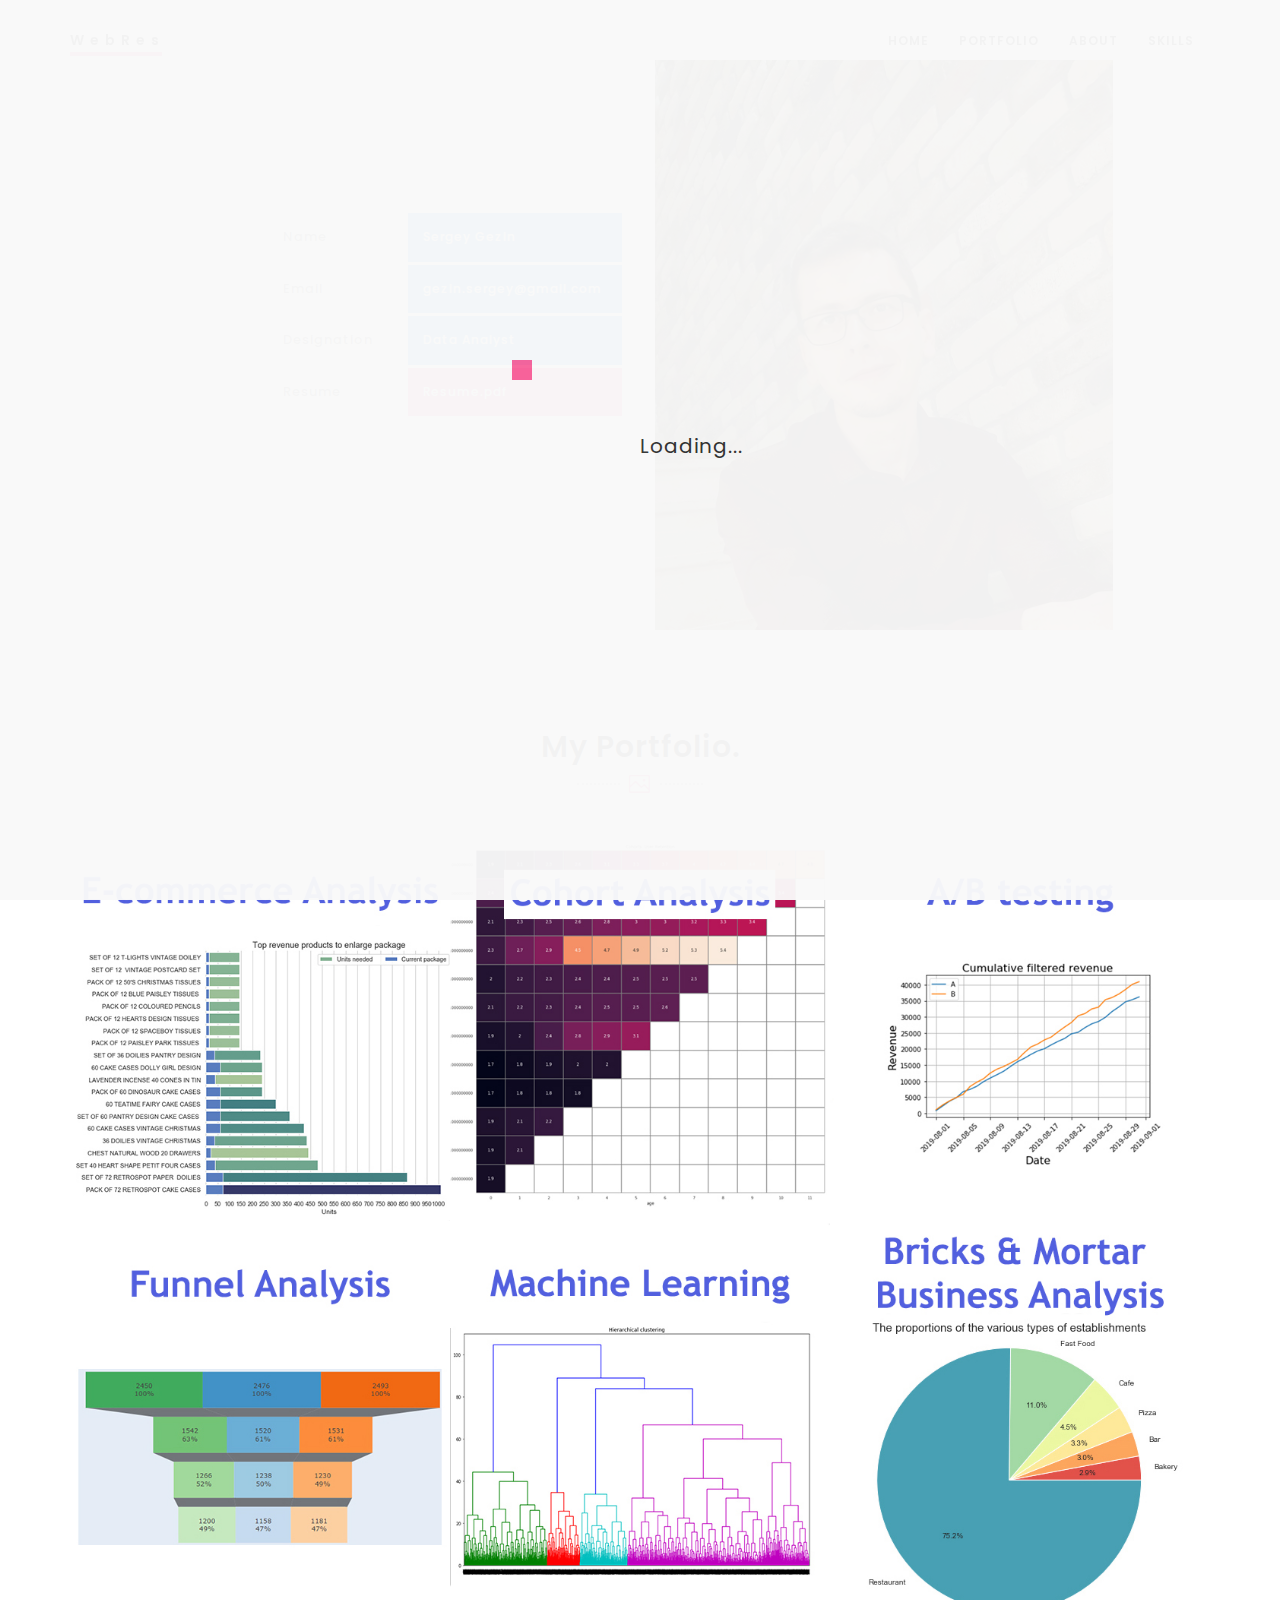
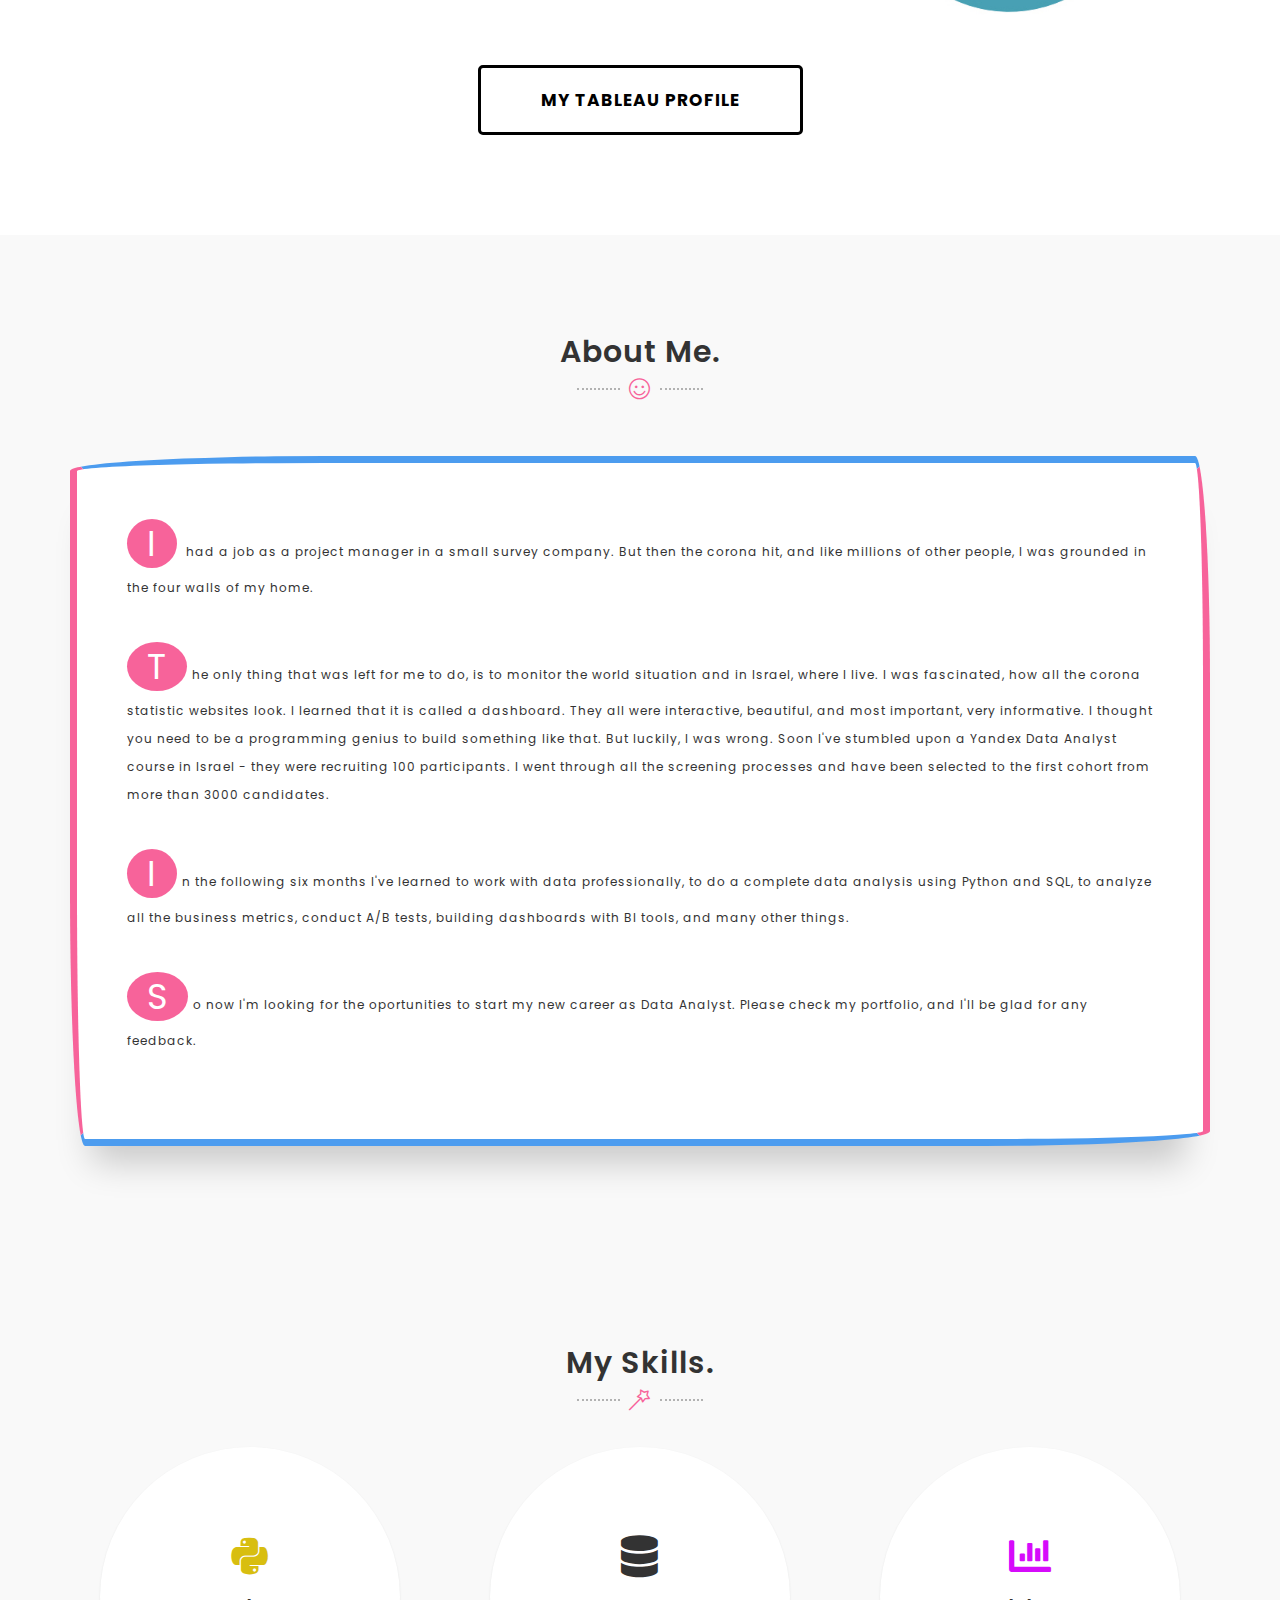
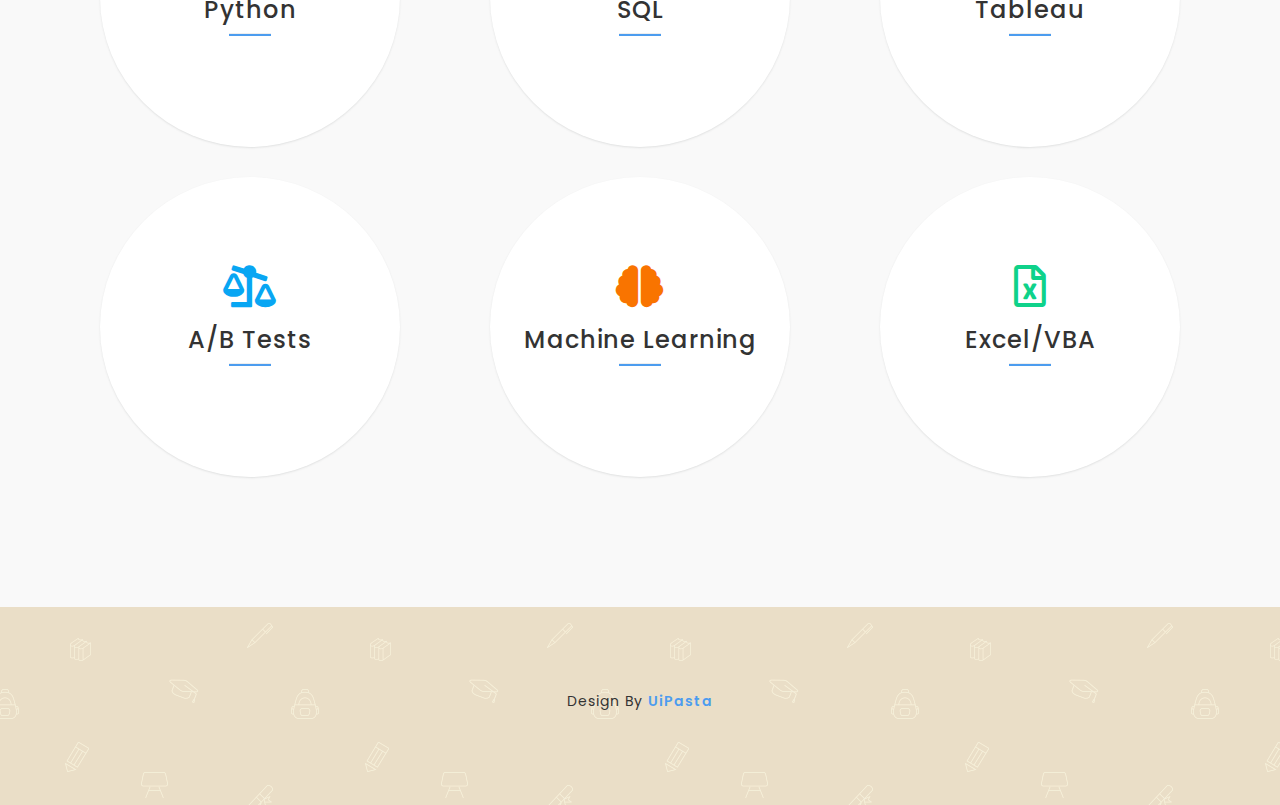
<file: index.html>
<!DOCTYPE html>
<html lang="en">

  <head>
    
    <!-- Meta Tag -->
    <meta charset="UTF-8">
    <meta name="viewport" content="width=device-width, initial-scale=1.0">
    <meta http-equiv="X-UA-Compatible" content="IE=edge">
    
    <!-- SEO -->
    <meta name="description" content="150 words">
    <meta name="author" content="uipasta">
    <meta name="url" content="http://www.yourdomainname.com">
    <meta name="copyright" content="company name">
    <meta name="robots" content="index,follow">
    
    
    <title>Gezin Sergey - Personal Resume</title>
    
    <!-- Favicon -->
    <link rel="shortcut icon" href="images/favicon/favicon.ico">
    <link rel="apple-touch-icon" sizes="144x144" type="image/x-icon" href="images/favicon/apple-touch-icon.png">
    
    <!-- All CSS Plugins -->
    <link rel="stylesheet" type="text/css" href="css/plugin.css">
    
    <!-- Main CSS Stylesheet -->
    <link rel="stylesheet" type="text/css" href="css/style.css">
    
    <!-- Google Web Fonts  -->
    <link rel="stylesheet" href="https://fonts.googleapis.com/css?family=Poppins:400,300,500,600,700">
    
    
    <!-- HTML5 shiv and Respond.js support IE8 or Older for HTML5 elements and media queries -->
    <!--[if lt IE 9]>
	   <script src="https://oss.maxcdn.com/html5shiv/3.7.3/html5shiv.min.js"></script>
	   <script src="https://oss.maxcdn.com/respond/1.4.2/respond.min.js"></script>
    <![endif]-->
    

 </head>

  <body>
    
    
	
	<!-- Preloader Start -->
    <div class="preloader">
	  <p>Loading...</p>
     </div>
     <!-- Preloader End -->

    
    
    <!-- Menu Section Start -->
    <header id="home">
        
        <div class="header-top-area">
            <div class="container">
                <div class="row">
                
                    <div class="col-sm-3">
                        <div class="logo">
                            <a href="index-2.html">WebRes</a>
                        </div>
                    </div>
                    
                    <div class="col-sm-9">
                        <div class="navigation-menu">
                            <div class="navbar">
                                <div class="navbar-header">
                                    <button type="button" class="navbar-toggle" data-toggle="collapse" data-target=".navbar-collapse">
                                        <span class="sr-only">Toggle navigation</span>
                                        <span class="icon-bar"></span>
                                        <span class="icon-bar"></span>
                                        <span class="icon-bar"></span>
                                    </button>
                                </div>
                                <div class="navbar-collapse collapse">
                                    <ul class="nav navbar-nav navbar-right">
                                        <li class="active"><a class="smoth-scroll" href="#home">Home <div class="ripple-wrapper"></div></a>
                                        </li>
                                        <li><a class="smoth-scroll" href="#portfolio">Portfolio</a>
                                        </li>
										<li><a class="smoth-scroll" href="#about">About</a>
                                        </li>
                                        <li><a class="smoth-scroll" href="#services">Skills</a>
                                        </li>
                                    </ul>
                                </div>
                            </div>
                        </div>
                    </div>
                </div>
            </div>
        </div>
     </header>
     <!-- Menu Section End -->  
    
    
    <!-- Home Section Start -->
    <section class="home-section">
        <div class="container">
            <div class="row">
                
                 <div class="col-sm-offset-2 col-md-4 col-sm-6 margin-left-setting">
                    <div class="margin-top-150">
                        
                     <div class="table-responsive">
					    <table class="table">
							<tr>
							    <td>Name</td>
								<td>Sergey Gezin</td>
							 </tr>
                             <tr>
								<td>Email</td>
								<td>gezin.sergey@gmail.com</td>
							</tr>
							<tr>
								<td>Designation</td>
								<td>Data Analyst</td>
							 </tr>
                            <tr>
								<td>Resume</td>
								<td style="background-color: #f7639a;"><a href="resume/CV-Gezin_Sergey.pdf" target="_blank" data-toggle="tooltip" data-placement="top" title="Check Out My Resume">Resume.pdf</a></td>
							</tr>
						</table>
					  </div>
                     </div>
                   </div>
                 
                 <div class="col-md-5 col-sm-6">
                    <div class="me-image">
                      <img src="images/bg/gs.jfif" alt="">
                  </div>
                </div>
              </div>
            </div>
        </section>
        <!-- Home Section End -->
        
    
    <!-- Portfolio Start -->
    <section id="portfolio" class="portfolio section-space-padding">
        <div class="container">
            <div class="row">
                <div class="col-sm-12">
                    <div class="section-title">
                        <h2>My Portfolio.</h2>
                          <div class="divider dark">
						   <i class="icon-picture"></i>
						   </div>
                    </div>
                </div>
            </div>
            
            <div class="row">
              
            
            <div class="col-md-10">
                <div class="portfolio-inner margin-top-30">
                
                
                    <div class="col-md-4 col-sm-6 col-xs-12 mix apps">
                        <div class="item">
                            <a href="portfolio/grad_project/index.html" title="Product Range Analysis">
                                <img src="portfolio/grad_project/grad.jpg" alt="">
                            </a>
                        </div>
                    </div>
                    
                    <div class="col-md-4 col-sm-6 col-xs-12 mix mockups">
                        <div class="item">
                            <a href="portfolio/business_afisha/index.html" title="Sales and Marketing Analysis">
                                <img src="portfolio/business_afisha/business.jpg" alt="">
                            </a>
                        </div>
                    </div>
                    
                    <div class="col-md-4 col-sm-6 col-xs-12 mix apps">
                        <div class="item">
                            <a href="portfolio/ab_test/index.html" title="Business decisions based on A/B testing">
                                <img src="portfolio/ab_test/ab.jpg" alt="">
                            </a>
                        </div>
                    </div>
                    
                    <div class="col-md-4 col-sm-6 col-xs-12 mix mockups wordpress">
                        <div class="item">
                            <a href="portfolio/funnel/index.html" title="Funnel Analysis and A/B testing">
                                <img src="portfolio/funnel/funnel.jpg" alt="">
                            </a>
                        </div>
                    </div>
                    
                    <div class="col-md-4 col-sm-6 col-xs-12 mix wordpress apps">
                        <div class="item">
                            <a href="portfolio/forecasts/index.html" title="Machine Learning">
                                <img src="portfolio/forecasts/ml.jpg" alt="">
                            </a>
                        </div>
                    </div>
                    
                    <div class="col-md-4 col-sm-6 col-xs-12 mix apps mockups wordpress" title="Restaurant Chains Analysis">
                        <div class="item">
                            <a href="portfolio/rest/index.html">
                                <img src="portfolio/rest/rest.jpg" alt="">
                            </a>
                        </div>
                    </div>
                    
                </div>
            </div>
        </div>
       </div>
        
        <div class="text-center margin-top-50">
          <a class="button button-style button-style-dark button-style-color-2 smoth-scroll" target="_blank" rel="noopener noreferrer" href="https://public.tableau.com/profile/sergey.gezin#!/?newProfile=&activeTab=0">My Tableau profile</a>
          </div>
     
    </section>
    <!-- Portfolio End -->    
        
    
    
    <!-- About Start -->
    <section id="about" class="about section-space-padding">
       <div class="container">
          <div class="row">
                <div class="col-sm-12">
                    <div class="section-title">
                        <h2>About Me.</h2>
                         <div class="divider dark">
						   <i class="icon-emotsmile"></i>
						  </div>
                    </div>
                </div>
            </div>
            
            
            <div class="row">
              
              <div class="col-md-6">
               <div class="about-me-text margin-top-50">
               <p>I had a job as a project manager in a small survey company. But then the corona hit, and like millions of other people, I was grounded in the four walls of my home.</p><br>
               <p>The only thing that was left for me to do, is to monitor the world situation and in Israel, where I live. I was fascinated, how all the corona statistic websites look. I learned that it is called a dashboard. They all were interactive, beautiful, and most important, very informative. I thought you need to be a programming genius to build something like that. But luckily, I was wrong. Soon I've stumbled upon a Yandex Data Analyst course in Israel - they were recruiting 100 participants. I went through all the screening processes and have been selected to the first cohort from more than 3000 candidates.</p><br>
			   <p>In the following six months I've learned to work with data professionally, to do a complete data analysis using Python and SQL, to analyze all the business metrics, conduct A/B tests, building dashboards with BI tools, and many other things.</p><br>
			   <p>So now I'm looking for the oportunities to start my new career as Data Analyst. Please check my portfolio, and I'll be glad for any feedback.</p><br>
			   </div>
              </div>
               
            </div>
          </div>
       </section>
       
      <!-- Skills Modal Start -->
      <div class="modal fade padding-top-70" id="skillmodal" role="dialog">
        <div class="modal-dialog">
    
      
      <div class="modal-content pattern-bg">
        <div class="modal-body">
           <div class="row">
                <div class="col-sm-12">
                    <div class="section-title margin-top-30">
                      <button type="button" class="btn pull-right" data-dismiss="modal"><i class="fa fa-close"></i></button>
                        <h2>My Skills.</h2>
                         <div class="divider dark">
						   <i class="icon-energy"></i>
						  </div>
                    </div>
                </div>
            </div>
            
          <div class="row">
           <div class="col-sm-offset-2 col-xs-offset-0 col-md-8 col-sm-8">
          
            <div class="my-skill margin-bottom-50">
                    <strong>Graphic Design</strong>
                       <span class="pull-right">80%</span>
                            <div class="progress">
                                 <div class="progress-bar progress-bar-primary" role="progressbar" aria-valuenow="85" aria-valuemin="0" aria-valuemax="100" style="width: 80%;">
                                </div>
                              </div>

                     <strong>Website Design</strong>
                         <span class="pull-right">99%</span>
                             <div class="progress">
                                  <div class="progress-bar progress-bar-primary" role="progressbar" aria-valuenow="99" aria-valuemin="0" aria-valuemax="100" style="width: 99%;">
                                </div>
                              </div>

                      <strong>HTML5/CSS3</strong>
                         <span class="pull-right">85%</span>
                             <div class="progress">
                                  <div class="progress-bar progress-bar-primary" role="progressbar" aria-valuenow="85" aria-valuemin="0" aria-valuemax="100" style="width: 85%;">
                              </div>
                           </div>
                          
                       <strong>Javascript</strong>
                         <span class="pull-right">90%</span>
                             <div class="progress">
                                  <div class="progress-bar progress-bar-primary" role="progressbar" aria-valuenow="90" aria-valuemin="0" aria-valuemax="100" style="width: 90%;">
                              </div>
                           </div>
                        </div>
          
                   </div>
               </div>
            </div>
          </div>
        </div>
      </div>
      <!-- Skills Modal End -->
      
       <!-- About End -->
    

    
    
    
    
    <!-- Services Start -->
    <section id="services" class="services-section section-space-padding">
        <div class="container">
           <div class="row">
                <div class="col-sm-12">
                    <div class="section-title">
                        <h2>My Skills.</h2>
                          <div class="divider dark">
						   <i class="icon-magic-wand"></i>
						 </div>
                    </div>
                </div>
            </div>
            
            <div class="row margin-top-30">
            
            <div class="col-md-4 col-sm-6">
				<div class="services-detail">
					<i class="fab fa-python color-3"></i>
					<h3>Python</h3>
					<hr>
				</div>
			</div>

			<div class="col-md-4 col-sm-6">
				<div class="services-detail">
					<i class="fas fa-database"></i>
					<h3>SQL</h3>
					<hr>
				</div>
			</div>

			<div class="col-md-4 col-sm-6">
				<div class="services-detail">
					<i class="fas fa-chart-bar color-2"></i>
					<h3>Tableau</h3>
					<hr>
				</div>
			</div>
            
            <div class="col-md-4 col-sm-6">
				<div class="services-detail">
					<i class="fas fa-balance-scale-right color-6"></i>
					<h3>A/B Tests</h3>
					<hr>
				</div>
			</div>

			<div class="col-md-4 col-sm-6">
				<div class="services-detail">
					<i class="fas fa-brain color-5"></i>
					<h3>Machine Learning</h3>
					<hr>
				</div>
			</div>

			<div class="col-md-4 col-sm-6">
				<div class="services-detail">
					<i class="far fa-file-excel color-4"></i>
					<h3>Excel/VBA</h3>
					<hr>
				</div>
			</div>
            
            </div>
        </div>
    </section>
    <!-- Services End -->
       
      
        
        
    <!-- Footer Start -->
    <footer class="footer-section">
        <div class="container">
            <div class="row">
               
              
             <div class="col-md-12 uipasta-credit">
                <p>Design By <a href="http://www.uipasta.com" target="_blank" title="UiPasta">UiPasta</a></p>
                </div>
                
             </div>
        </div>
    </footer>
    <!-- Footer End -->
    
    
    <!-- Back to Top Start -->
    <a href="#" class="scroll-to-top"><i class="icon-arrow-up-circle"></i></a>
    <!-- Back to Top End -->
    
    
    <!-- All Javascript Plugins  -->
    <script type="text/javascript" src="js/jquery.min.js"></script>
    <script type="text/javascript" src="js/plugin.js"></script>
    
    <!-- Main Javascript File  -->
    <script type="text/javascript" src="js/scripts.js"></script>
  
  
  </body>
 </html>
</file>
<file: css/style.css>
/*
   
    Template Name : WebRes - Personal Resume Template
    Author : UiPasta Team
    Website : http://www.uipasta.com/
    Support : http://www.uipasta.com/support/
	
	
*/



/*
   
   Table Of Content
   
   1. Global Style
   2. Preloader
   3. Home Section and Navigation Menu
   4. Qualification and Experience
   5. About
      5.1 Skills
      5.2 Subscribe
   6. Portfolio
   7. Testimonial
   8. Statistics
   9. Services
  10. Call to Action
  11. Contact Us
  12. Social Icons
  13. Footer
  14. Scroll To Top
  15. Responsive
  16. Useful Classes ( Such as : Margin, Padding, colors  "This classes will be helpful for you during designing/development time.")
  17. UiPasta Credit
 

*/



/* Global Style */

body {
    font-size: 12px;
    font-weight: 400;
    line-height: 24px;
    letter-spacing: 1px;
    height: 100%;
    font-family: 'Poppins', sans-serif;
}

html,
body {
    height: 100%
}

::selection {
    background-color: #f7639a;
    color: #ffffff;
}

::-moz-selection {
    background-color: #f7639a;
    color: #ffffff;
}

h1,
h2,
h3,
h4,
h5,
h6 {
	font-family: 'Poppins', sans-serif;
}

a {
    text-decoration: none;
}

img {
    width: 100%;
}

a {
    color: #4c9cef;
}

a:hover,
a:active,
a:focus {
    color: #f7639a;
    text-decoration: none;
	outline: none;
}

p {
    line-height: 28px;
}

b {
	font-weight: 600;
}

ul,
li {
    margin: 0;
    padding: 0;
}

fieldset {
    border: 0 none;
    margin: 0 auto;
    padding: 0;
}

.no-padding {
    padding: 0
}

.pink-color {
	color: #f7639a !important;
}

.pink-color-bg {
	background-color: #f7639a !important;
}

.section-space-padding {
    padding: 100px 0px;
}

.section-title {
    text-align: center;
}

.section-title h2 {
    margin-top: 0;
    font-weight: 600;
    font-size: 30px;
}

.section-title p {
    font-weight: 400;
	line-height: 25px;
	margin-bottom: 40px;
}

.bg-cover {
	background-repeat: no-repeat;
}

.pattern-bg {
	background: url(../images/bg/pattern-bg.png);
	background-repeat: repeat;
}

.grabbing {
	cursor: url(../images/owl-carousel/grabbing.png) 8 8, move;
}

.divider > i {
	color: #f7639a;
	font-size: 21px;
}

.divider {
	position: relative;
	width: 126px;
	margin: 0 auto;
	overflow: hidden;
	text-align: center;
}

.divider:after,
.divider:before {
	content: ' ';
	width: 43px;
	position: absolute;
	border-bottom: dotted 2px #ffffff;
	top: 50%;
	margin-top: -4px;
}

.divider:before {
	left: 0;
}

.divider:after {
	right: 0;
}

.divider.dark:after,
.divider.dark:before {
	border-color: #b2b2b2;
}

.button {
	border: none;
	border-radius: 5px;
	font-family: inherit;
	font-size: 17px;
	color: inherit;
	background: none;
	cursor: pointer;
	padding: 20px 60px;
	display: inline-block;
	text-transform: uppercase;
	letter-spacing: 1px;
	font-weight: 700;
	outline: none;
	position: relative;
	-webkit-transition: all 0.3s;
	-moz-transition: all 0.3s;
	transition: all 0.3s;
}

.button:after {
	content: '';
	position: absolute;
	z-index: -1;
	-webkit-transition: all 0.3s;
	-moz-transition: all 0.3s;
	transition: all 0.3s;
}

.button-style {
	border: 3px solid #fff;
	color: #fff;
}

.button-style:hover,
.button-style:active,
.button-style:focus {
	color: #ffffff;
	background: #4c9cef;
}

.button-style-color-2:hover,
.button-style-color-2:active,
.button-style-color-2:focus {
	color: #ffffff;
	background: #f7639a !important;
}

.button-style-dark {
	border: 3px solid #000000;
	color: #000000;
}



/* Preloader */

.preloader {
    background: #F9F9F9;
    bottom: 0;
    left: 0;
    position: fixed;
    right: 0;
    top: 0;
    z-index: 99999;
}

.preloader p {
    position: absolute;
    top: 48%;
    left: 50%;
    text-align: center;
    font-size: 20px;
    color: #333333;
}

.preloader:before, .preloader:after {
    content: "";
    width: 20px;
    height: 20px;
    position: absolute;
    top: 40%;
    left: 40%;
    background-color: #4c9cef;
    animation: squaremove 1s ease-in-out infinite;
    -webkit-animation: squaremove 1s ease-in-out infinite;
}

.preloader:after {
    bottom: 0px;
    background-color: #f7639a;
    animation-delay: 0.3s;
}

@keyframes squaremove {
  0%, 100%{
    -webkit-transform: translate(0,0) rotate(0);
    -ms-transform: translate(0,0) rotate(0);
    -o-transform: translate(0,0) rotate(0);
    transform: translate(0,0) rotate(0);
  }

  25%{
    -webkit-transform: translate(40px,40px) rotate(45deg);
    -ms-transform: translate(40px,40px) rotate(45deg);
    -o-transform: translate(40px,40px) rotate(45deg);
    transform: translate(40px,40px) rotate(45deg);
  }

  50%{
    -webkit-transform: translate(0px,80px) rotate(0deg);
    -ms-transform: translate(0px,80px) rotate(0deg);
    -o-transform: translate(0px,80px) rotate(0deg);
    transform: translate(0px,80px) rotate(0deg);
  }

  75%{
    -webkit-transform: translate(-40px,40px) rotate(45deg);
    -ms-transform: translate(-40px,40px) rotate(45deg);
    -o-transform: translate(-40px,40px) rotate(45deg);
    transform: translate(-40px,40px) rotate(45deg);
  }
}



/* Home Section and Navigation Menu */

.home-section {
    background: #f1f1f1;
    padding-top: 60px;
}

.table {
	margin-bottom: 0px;
}

.table a {
	color: #ffffff;
}

.table > tbody > tr > td {
	padding: 15px;
	border: 3px solid #e4e4e4;
}

.table tr > td {
	padding: 11px 13px;
}

tr:nth-child(1) > td {
	border-top:0px;
}

tr > td:nth-child(1){
	background-color: #ffffff;
	font-weight: 500;
	font-size: 13px;
	color: #888888;
	width: 140px;
}

tr > td:nth-child(2) {
	font-weight: 500;
	color: #ffffff;
	background: #4c9cef;
}

.header-top-area {
    position: fixed;
    left: 0;
    top: 0;
    width: 100%;
    z-index: 9999;
    -webkit-transition: all 0.4s ease-out;
    transition: all 0.4s ease-out;
}

.logo {
    padding-top: 28px;
    -webkit-transition: all 0.3s ease-out;
    transition: all 0.3s ease-out;
}

.logo a {
    display: block;
    color: #333333;
    letter-spacing: 6px;
    font-weight: 600;
    font-size: 14px;
	border-bottom: 4px solid #f7639a;
    width: 92px;
}

.navigation-menu .navbar-nav li a {
    color: #333333;
    text-transform: uppercase;
    font-size: 12px;
    letter-spacing: 1px;
    padding: 30px 15px;
    -webkit-transition: .3s;
    transition: .3s;
    font-weight: 600;
}

.navigation-menu .navbar-nav li a:hover {
    background: none;
    color: #f7639a;
    -webkit-transition: all 0.3s ease-out;
    transition: all 0.3s ease-out;
}

.nav li a:focus,
.nav li a:hover {
    background: none;
    color: #4c9cef;
    -webkit-transition: all 0.3s ease-out;
    transition: all 0.3s ease-out;
}

.navbar {
    margin: 0;
}

.navigation-background {
    -webkit-transition: all 0.3s ease-out;
    transition: all 0.3s ease-out;
    background: #4c9cef;
}

.navigation-background .logo {
    padding-top: 18px;
    -webkit-transition: all 0.3s ease-out;
    transition: all 0.3s ease-out;
}

.navigation-background .logo a {
	color: #ffffff;
}

.navigation-background .navigation-menu .navbar-nav li a {
    color: #fff;
    padding: 20px 15px;
    -webkit-transition: .3s;
    transition: .3s;
}

.navigation-background .navigation-menu .navbar-nav li a:hover {
    color: #fff;
}



/* Qualification and Experience */

.experience {
	margin-left: 70px;
	padding: 10px 0px;
}

.experience-item {
	position: relative;
	margin: 40px 0px;
}

.experience-circle {
	width: 120px;
	height: 120px;
	text-align: center;
	line-height: 35px;
	font-size: 14px;
	border-radius: 100%;
	position: absolute;
	left: -60px;
	color: #fff;
    background: #4c9cef;
	padding-top: 25px;
    box-shadow: -5px 6px 4px 0px rgba(90, 91, 95, 0.3);
}

.experience-circle i {
	display: block;
	font-size: 40px;
}

.experience-company i {
	font-size: 40px !important;
	margin-top: 15px !important;
}

.experience-circle p {
	font-size: 11px;
	margin-top: 5px;
}

.experience-content {
	margin-left: 80px;
	position: relative;
	background: #fff;
	border: 2px solid #f7639a;
	border-radius: 6px;
	padding: 20px 25px;
}

.experience-content h4 {
	line-height: 30px;
}

.experience-content:after, 
.experience-content:before {
	right: 100%;
	top: 35%;
	border: solid transparent;
	content: " ";
	height: 0;
	width: 0;
	position: absolute;
	pointer-events: none;
}

.experience-content:after {
	border-color: rgba(255, 255, 255, 0);
	border-right-color: #ffffff;
	border-width: 12px;
	margin-top: -20px;
}

.experience-content:before {
	border-color: rgba(238, 238, 238, 0);
	border-right-color: #f7639a;
	border-width: 16px;
	margin-top: -21px;
}

.experience-content p {
	color: #696969;
}

.experience-color-blue {
	border: 2px solid #4c9cef !important;
}

.experience-color-blue:before {
	border-right-color: #4c9cef !important;
}



/* About */

.about {
	background: #F9F9F9;
}

.about-me-text {
	padding: 50px;
	background-color: #ffffff;
	box-shadow: -2px 40px 34px -24px rgba(0, 0, 0, 0.2);
    border-radius: 255px 15px 225px 15px/15px 225px 15px 255px;
    border: solid 7px #4c9cef;
    border-left-color: #f7639a;
    border-right-color: #f7639a;
}

.about-me-text p:first-letter {
	font-size: 35px;
    color: #ffffff;
    background: #f7639a;
    padding: 0px 20px;
    width: 50px;
    height: 50px;
    border-radius: 50%;
    line-height: 61px;
	margin-right: 5px;
}



/* Skills */

.my-skill strong,
.my-skill span {
  font-size: 18px;
  font-weight: 400;
  padding-bottom: 6px;
  display: inline-block;
}

.my-skill .progress {
  background: #dedede;
  border-radius: 10px;
  box-shadow: none;
  height: 12px;
  margin-bottom: 30px;
}

.my-skill .progress-bar-primary {
  background: #4c9cef;
}

.modal-body .btn {
	background-color: #f7639a;
	margin-top: -68px;
    position: relative;
    margin-right: -35px;
    width: 50px;
    height: 50px;
    border-radius: 100%;
    color: #ffffff;
    line-height: 39px;
    font-size: 20px;
	outline: 0;
	box-shadow: 0px 1px 2px 0px rgba(90, 91, 95, 0.15);
    transition: all 0.3s ease-in-out;
}

.modal-body .btn:hover {
	box-shadow: 0px 16px 22px 0px rgba(90, 91, 95, 0.3);
	outline: 0;
}



/* Subscribe */

.subscribe .modal-content {
	background: url(../images/bg/subscribe-pattern.png);
	background-repeat: repeat;
}

#mc-form {
	text-align: center;
}

.mc-label {
	font-weight: 400;
}

.subscribe-form {
	margin-bottom: 15px;
	position: relative;
}

.subscribe-form .text-input {
	padding: 20px;
	border-radius: 50px;
	border: solid 1px #ffffff;
	background: #4c9cef;
	color: #ffffff;
	width: 100%;
	font-size: 15px;
	outline: none;
}

.subscribe-form .text-input::-webkit-input-placeholder {
	color: #ffffff;
	opacity: 1;
}

.subscribe-form .text-input:-moz-placeholder {
	color: #ffffff;
	opacity: 1;
}

.subscribe-form .text-input::-moz-placeholder {
	color: #ffffff;
	opacity: 1;
}

.subscribe-form .text-input:-ms-input-placeholder {
	color: #ffffff;
	opacity: 1;
}

.subscribe-form .text-input:focus::-webkit-input-placeholder {
	opacity: .5;
}

.subscribe-form .text-input:focus:-moz-input-placeholder {
	opacity: .5;
}

.subscribe-form .text-input:focus::-moz-input-placeholder {
	opacity: .5;
}

.subscribe-form .text-input:focus:-ms-input-placeholder {
	opacity: .5;
}

.subscribe-form .submit-btn {
	position: absolute;
	font-size: 18px;
	letter-spacing: 1px;
	color: #FFF;
	font-weight: 600;
	background: #f7639a;
	border: none;
	top: 5px;
	right: 5px;
	bottom: 5px;
	border-radius: 50px;
	width: 150px;
	text-align: center;
	outline: none;
}

.subscribe-form .submit-btn:active {
	opacity: .8;
}



/* Portfolio */

.portfolio {}

.portfolio-inner .mix {
    display: none;
	padding: 0px;
}

ul.portfolio {
    padding: 30px 10px;
    list-style: none;
    margin-top: 30px;
    margin-left: 8px;
    text-align: center;
    background-color: #4c9cef;
}

ul.portfolio li {
    display: inline-block;
    padding: 8px 12px;
    margin: 2px 8px;
    text-transform: capitalize;
    font-size: 14px;
    font-weight: 400;
    color: #ffffff;
    border: none;
    cursor: pointer;
    font-size: 13px;
}

ul.portfolio li:hover {
    color: #000;
    border: none;
}

ul.portfolio li.active {
    color: #ffffff;
    background-color: #f7639a;
    padding: 5px 20px;
    border-radius: 20px;
    box-shadow: 0px 1px 2px 0px rgba(90, 91, 95, 0.15);
}

.portfolio .item {
    position: relative;
}

.portfolio .item img {
    width: 100%;
}

.item {
    -webkit-transition: .3s;
    transition: .3s;
}

.portfolio .item:hover a:before{
  top: 40%;
  box-shadow: 0px 16px 22px 0px rgba(90, 91, 95, 0.3);
  -webkit-transition: all 400ms ease-in-out;
          transition: all 400ms ease-in-out;
}

.portfolio .item a:before{
  color: #ffffff;
  content: "\f00e";
  font-family: "FontAwesome";
  text-align: center;
  color: #ffffff;
  position: absolute;
  font-size: 25px;
  top: 2%;
  opacity: 0;
  left: 0%;
  right: 0%;
  background-color: #f7639a;
  width: 70px;
  height: 70px;
  border-radius: 50%;
  line-height: 70px;
  margin: 0 auto;
  -webkit-transition: all 400ms ease-in-out;
          transition: all 400ms ease-in-out;
}

.portfolio .item a:hover:before{
  opacity: 1;
}

.mfp-image-holder .mfp-close, .mfp-iframe-holder .mfp-close {
	margin-top: 50px;
    font-size: 40px;
    background-color: #f7639a;
    width: 50px;
    right: 10px;
    height: 50px;
    border-radius: 50%;
    padding-right: 13px;
}

.mfp-zoom-out-cur, .mfp-zoom-out-cur .mfp-image-holder .mfp-close {
    cursor: inherit;
}



/* Testimonial */

.testimonial-section {
    background: #F9F9F9;
}

.testimonial-carousel-list {
    padding: 30px;
    background-color: #fff;
    border-radius: 4px;
	box-shadow: 0px 1px 2px 0px rgba(90, 91, 95, 0.15);
    transition: all 0.3s ease-in-out;
}

.testimonial-carousel-list:hover {
    box-shadow: 0px 16px 22px 0px rgba(90, 91, 95, 0.3);
    top: -5px;
}

.testimonial-word {
    padding: 0px 100px;
}

.testimonial-word img {
	margin: 0 auto;
    max-width: 140px;
}

.testimonial-word h2 {
    font-size: 12px;
    text-transform: uppercase;
	color: #4c9cef;
    font-weight: 700;
    letter-spacing: 4px;
    margin: 20px 0px;
}

.testimonial-word p {
    line-height: 25px;
}

.owl-navi {
	color: #ffffff;
}

.owl-theme .owl-controls .owl-buttons div {
    display: inline-block;
    zoom: 1;
    margin: 5px;
	margin-top: -32px;
    padding: 7px 13px;
	background-color: transparent;
    opacity: 1;
    -webkit-border-radius: 4px;
    -moz-border-radius: 4px;
    border-radius: 100%;
    width: 65px;
    height: 65px;
    line-height: 60px;
    background-color: #4c9cef;
	transition: all 0.3s ease-in-out;
}

.owl-theme .owl-controls .owl-buttons div:hover {
	background-color: #f7639a;
}

.owl-prev, .owl-next {
  position: absolute;
  top: 50%;
  padding: 5px;
  margin: 0;
  z-index: 100;
  cursor: pointer;
}

.owl-prev {
  left: -40px;
}

.owl-next {
  right: -40px;
}



/* Statistics */

.statistics-section {
    background: url(../images/bg/statistics.jpg);
    background-size: cover;
	background-attachment: fixed;
}

.statistics {
  padding: 35px;
  margin-top: 20px;
  margin-bottom: 20px;
  overflow: hidden;
  border-radius: 10px;
}

.statistics.block .statistics-icon,
.statistics.block .statistics-content {
  width: auto;
  float: none;
  text-align: center;
}

.statistics-icon {
  text-align: center;
  font-size: 50px;
  color: #ffffff;
}

.statistics-content {
  text-align: center;
  margin-top: 25px;
  color: #ffffff;
}

.statistics-content > h5 {
  font-size: 34px;
  margin-top: 0;
}

.statistics-content > span {
  display: block;
  font-weight: 500;
  font-size: 12px;
  letter-spacing: 1px;
}



/* Services */

.services-section {
  background-color: #F9F9F9;
}

.services-section hr {
  border-bottom: 2px solid #4c9cef;
  width: 42px;
  margin: 0 auto;
}

.services-section .services-detail {
    border-radius: 100%;
    background-color: #ffffff;
    box-shadow: 0px 1px 2px 0px rgba(90, 91, 95, 0.15);
    transition: all 0.3s ease-in-out;
    position: relative;
    width: 300px;
    height: 300px;
    text-align: center;
    margin: 0 auto;
    margin-bottom: 30px;
}

.services-section .services-detail:hover {
    border-bottom-right-radius: 4px;
    box-shadow: 0px 16px 22px 0px rgba(90, 91, 95, 0.3);
    top: -5px;
}

.services-section .services-detail i {
   font-size: 42px;
   margin-top: 88px;
   display: inline-block;
   vertical-align: middle;
}



/* Call to Action */

.call-to-action {
	background: url(../images/bg/call-to-action.png);
	background-attachment: fixed;
	background-repeat: repeat;
}

.call-to-action h2 {
	font-size: 30px;
	color: #ffffff;
}



/* Contact Us */

.contact-us {
	padding: 50px;
    background-color: #ffffff;
    box-shadow: -2px 40px 34px -24px rgba(0, 0, 0, 0.2);
    border-radius: 255px 15px 225px 15px/15px 225px 15px 255px;
    border: solid 7px #4c9cef;
    border-left-color: #f7639a;
    border-right-color: #f7639a;
}

.contact-us-detail {
    position: absolute;
    left: 83%;
    top: -4%;
    background-color: #4c9cef;
    padding: 10px 20px;
    border-radius: 5px;
    font-weight: 600;
}

.contact-us-detail:hover {
	background-color: #f7639a;
}

.contact-us-detail a {
	color: #ffffff;
}

.contact-us-detail a:hover {
	color: #ffffff;
}

.form-group {
	margin-bottom: 25px;
}

.form-control {
	border: 2px solid transparent;
	height: 50px;
	border-radius: 2px; -webkit-border-radius: 2px; -moz-border-radius: 2px; -ms-border-radius: 2px; -o-border-radius: 2px;
	-webkit-box-shadow: 0 1px 4px 0 rgba(0, 0, 0, 0.14);
	   -moz-box-shadow: 0 1px 4px 0 rgba(0, 0, 0, 0.14);
	    -ms-box-shadow: 0 1px 4px 0 rgba(0, 0, 0, 0.14);
		 -o-box-shadow: 0 1px 4px 0 rgba(0, 0, 0, 0.14);
			box-shadow: 0 1px 4px 0 rgba(0, 0, 0, 0.14);
	-webkit-transition:all 150ms ease-in-out 0s;
	   -moz-transition:all 150ms ease-in-out 0s;
	    -ms-transition:all 150ms ease-in-out 0s;
	     -o-transition:all 150ms ease-in-out 0s;
		    transition:all 150ms ease-in-out 0s;
}
.form-control:focus {
	border-color: #171717;
	-webkit-box-shadow: none;
	   -moz-box-shadow: none;
	    -ms-box-shadow: none;
		 -o-box-shadow: none;
			box-shadow: none;
}

.form-control:focus {
	border-color: #4c9cef;
	border-width: 2px;
}



/* Social Icons */

.social-icon {
  list-style: none;
  padding-left: 0;
  margin: 0;
  text-align: center;
}

.social-icon:before,
.social-icon:after {
  content: " ";
  display: table;
}

.social-icon:after {
  clear: both;
}

.social-icon li {
  display: inline-block;
  margin: 2px 4px;
}

.social-icon li a {
  display: block;
  width: 60px;
  height: 60px;
  line-height: 66px;
  color: #fff;
  text-align: center;
  border: 0 none;
  border-radius: 50%;
  font-size: 27px;
  box-shadow: 0px 1px 2px 0px rgba(90, 91, 95, 0.15);
  transition: all 0.3s ease-in-out;
}

.social-icon li a:hover {
   box-shadow: 0px 8px 15px 0px rgba(90, 91, 95, 0.33);
}

.facebook {
   background-color: #3b5998;
}

.twitter {
   background-color: #1da1f2;
}

.google-plus {
   background-color: #dd4b39;
}

.instagram {
   background-color: #464545;
}

.linkedin {
   background-color: #0077b5;
}

.pinterest {
   background-color: #bd081c;
}

.youtube {
   background-color: #cd201f;
}

.vimeo {
   background-color: #1ab7ea;
}

.dribbble {
   background-color: #ea4c89;
}

.behance {
   background-color: #1769ff;
}

.flickr {
   background-color: #ff0084;
}

.tumblr {
   background-color: #35465c;
}

.foursquare {
   background-color: #f94877;
}

.github {
   background-color: #333333;
}

.skype {
   background-color: #00aff0;
}



/* Footer */

.footer-section {
    background: url(../images/bg/footer-bg.png);
	background-repeat: repeat;
    padding: 80px 0px;
    color: #f8f8f8;
}

.footer-section p {
    font-size: 14px;
}



/* Scroll To Top */

.scroll-to-top {
    background-color: #4c9cef;
    display: none;
    width: 60px;
    height: 60px;
    font-size: 25px;
	border-radius: 100%;
    line-height: 67px;
    text-align: center;
    color: #fff;
    position: fixed;
    right: 20px;
    bottom: 30px;
    z-index: 999;
    box-shadow: 0px 1px 2px 0px rgba(90, 91, 95, 0.15);
    transition: all 0.3s ease-in-out;
}

.scroll-to-top:hover,
.scroll-to-top:focus {
    background-color: #f7639a;
    color: #ffffff;
    box-shadow: 0px 16px 22px 0px rgba(90, 91, 95, 0.3);
}



/* Responsive */

@media only screen and (max-width: 1199px) {
	.experience-circle i {
		font-size: 30px;
	}
	
	.experience-content{
		margin-left: 75px;
	}
	
	.experience-content:after, 
	.experience-content:before {
		top: 30%;
	}
}


@media only screen and (min-width: 767px) and (max-width: 991px) {
    .navigation-menu .navbar-nav li a {
        padding: 30px 11px;
        font-size: 12px;
    }
    
	.navigation-background .navigation-menu .navbar-nav li a {
        padding: 30px 11px;
        font-size: 12px;
    }
	
	.navigation-background .logo {
		padding-top: 28px;
	}
	
	.margin-left-setting {
		margin-left: 0px !important;
	}
}


@media only screen and (max-width: 991px) {
     .call-to-action h2 {
        font-size: 20px;
	 }
}


@media only screen and (max-width: 767px) {
    .navbar-toggle .icon-bar {
        background: #f7639a;
    }
    
	.navigation-background .navbar-toggle .icon-bar {
        background: #ffffff;
    }
    
	.navbar-toggle {
        margin-right: 0px;
        margin-top: -30px;
    }
    
	.navbar {
        min-height: 0px;
    }
    
	.navigation-menu .navbar-nav li a {
        padding: 11px 15px;
		color: #ffffff;
    }
    
	.navigation-menu .navbar-nav li a:hover {
        color: #ffffff;
    }
    
	.navigation-background .navigation-menu .navbar-nav li a:hover {
        color: #ffffff;
    }
    
	.navigation-background .navigation-menu .navbar-nav li a {
        padding: 11px 15px;
    }
    
	.navbar-fixed-bottom .navbar-collapse,
    .navbar-fixed-top .navbar-collapse {
        max-height: 420px;
    }
    
	.navbar-toggle {
        margin-top: -30px;
    }
    
	.navbar-collapse {
        background: #4c9cef;
    }
    
	.navigation-background .navbar-collapse {
        background: #4c9cef;
    }
    
	.section-title h2 {
        font-size: 22px;
    }
    
	.testimonial-word {
        padding: 0;
    }
    
	.testimonial-carousel-list {
        margin-top: 0px;
    }
    
	.call-to-action h2 {
        font-size: 18px;
        line-height: 35px;
	}
    
	.contact-us-detail {
        left: 39%;
    }
    
	.owl-prev {
        left: 5px;
    }
    
	.owl-next {
        right: 5px;
    }
    
	.scroll-to-top {
        width: 45px !important;
        height: 45px !important;
        font-size: 20px !important;
        line-height: 52px !important;
        right: 8px !important;
        bottom: 15px !important;
    }
}


@media only screen and (max-width: 555px) {
	.social-icon li a {
         width: 40px;
         height: 40px;
         line-height: 44px;
         font-size: 16px;
      }
	  
     .section-title h2 {
         font-size: 16px;
		 font-weight: 500;
       }
	 
      .section-title p {
         font-weight: 300;
         font-size: 12px;
      }
	  
	  .statistics-content > h5 {
        font-size: 20px;
      }
	  
      .statistics-content > span {
        font-size: 10px;
      }
	  
      .statistics-icon {
        font-size: 30px;
      }
	  
      .services-section hr {
          width: 35px;
      }
	  
	  .services-section h3 {
          font-size: 12px;
      }

      .services-section .services-detail {
          width: 180px;
          height: 180px;
      }

      .services-section .services-detail i {
          font-size: 30px;
          margin-top: 45px;
      }
	  
      .owl-theme .owl-controls .owl-buttons div {
          padding: 6px 10px;
          width: 40px;
          height: 40px;
          line-height: 36px;
		  font-size: 8px;
       }
	   
      .contact-us-detail {
          left: 30%;
       }
}


@media only screen and (max-width: 500px) {
	.experience {
		margin-left: 0px;
		border: 0px;
	}
	
	.experience-circle {
		margin: 0 auto;
		position: static;
		margin-bottom: 20px;
	}
	
	.experience-content {
		padding: 10px 15px;
		margin-left: 0px;
		text-align: center;
	}
	
	.experience-content:after, 
	.experience-content:before {
		display: none;
	}
}


@media only screen and (max-width: 449px) {
	   .button {
		   font-size: 13px;
		   padding: 14px 28px;
		   font-weight: 600;
	   }
	   
	   .contact-us-detail {
          left: 25%;
       }
}



/* Useful Classes */


/* Spacing ( with Margin and Padding ) */

/* Margin */

.margin-0 {
	margin: 0px !important;
}

/* Margin Top */

.margin-top-0 {
	margin-top: 0px !important;
}

.margin-top-10 {
	margin-top: 10px !important;
}

.margin-top-20 {
	margin-top: 20px !important;
}

.margin-top-30 {
	margin-top: 30px !important;
}

.margin-top-40 {
	margin-top: 40px !important;
}

.margin-top-50 {
	margin-top: 50px !important;
}

.margin-top-60 {
	margin-top: 60px !important;
}

.margin-top-70 {
	margin-top: 70px !important;
}

.margin-top-80 {
	margin-top: 80px !important;
}

.margin-top-90 {
	margin-top: 90px !important;
}

.margin-top-100 {
	margin-top: 100px !important;
}

.margin-top-120 {
	margin-top: 120px !important;
}

.margin-top-150 {
	margin-top: 150px !important;
}

.margin-top-200 {
	margin-top: 200px !important;
}


/* Margin Bottom */

.margin-bottom-0 {
	margin-bottom: 0px !important;
}

.margin-bottom-10 {
	margin-bottom: 10px !important;
}

.margin-bottom-20 {
	margin-bottom: 20px !important;
}

.margin-bottom-30 {
	margin-bottom: 30px !important;
}

.margin-bottom-40 {
	margin-bottom: 40px !important;
}

.margin-bottom-50 {
	margin-bottom: 50px !important;
}

.margin-bottom-60 {
	margin-bottom: 60px !important;
}

.margin-bottom-70 {
	margin-bottom: 70px !important;
}

.margin-bottom-80 {
	margin-bottom: 80px !important;
}

.margin-bottom-90 {
	margin-bottom: 90px !important;
}

.margin-bottom-100 {
	margin-bottom: 100px !important;
}

.margin-bottom-120 {
	margin-bottom: 120px !important;
}

.margin-bottom-150 {
	margin-bottom: 150px !important;
}

.margin-bottom-200 {
	margin-bottom: 200px !important;
}



/* Padding */

.padding-0 {
	padding: 0px !important;
}


/* Padding Top */

.padding-top-0 {
	padding-top: 0px !important;
}

.padding-top-10 {
	padding-top: 10px !important;
}

.padding-top-20 {
	padding-top: 20px !important;
}

.padding-top-30 {
	padding-top: 30px !important;
}

.padding-top-40 {
	padding-top: 40px !important;
}

.padding-top-50 {
	padding-top: 50px !important;
}

.padding-top-60 {
	padding-top: 60px !important;
}

.padding-top-70 {
	padding-top: 70px !important;
}

.padding-top-80 {
	padding-top: 80px !important;
}

.padding-top-90 {
	padding-top: 90px !important;
}

.padding-top-100 {
	padding-top: 100px !important;
}

.padding-top-120 {
	padding-top: 120px !important;
}

.padding-top-150 {
	padding-top: 150px !important;
}

.padding-top-200 {
	padding-top: 200px !important;
}


/* Padding Bottom */

.padding-bottom-0 {
	padding-bottom: 0px !important;
}

.padding-bottom-10 {
	padding-bottom: 10px !important;
}

.padding-bottom-20 {
	padding-bottom: 20px !important;
}

.padding-bottom-30 {
	padding-bottom: 30px !important;
}

.padding-bottom-40 {
	padding-bottom: 40px !important;
}

.padding-bottom-50 {
	padding-bottom: 50px !important;
}

.padding-bottom-60 {
	padding-bottom: 60px !important;
}

.padding-bottom-70 {
	padding-bottom: 70px !important;
}

.padding-bottom-80 {
	padding-bottom: 80px !important;
}

.padding-bottom-90 {
	padding-bottom: 90px !important;
}

.padding-bottom-100 {
	padding-bottom: 100px !important;
}

.padding-bottom-120 {
	padding-bottom: 120px !important;
}

.padding-bottom-150 {
	padding-bottom: 150px !important;
}

.padding-bottom-200 {
	padding-bottom: 200px !important;
}



/* Colors */

.color-1 {
	color: #f306a0;
}

.color-2 {
	color: #d60bfb;
}

.color-3 {
	color: #d8be10;
}

.color-4 {
	color: #0fd28a;
}

.color-5 {
	color: #f97400;
}

.color-6 {
	color: #08a6f3;
}



/* Background Color */

.bg-color-1 {
	background-color: #f306a0;
}

.bg-color-2 {
	background-color: #d60bfb;
}

.bg-color-3 {
	background-color: #d8be10;
}

.bg-color-4 {
	background-color: #0fd28a;
}

.bg-color-5 {
	background-color: #f97400;
}

.bg-color-6 {
	background-color: #08a6f3;
}



/* Tooltip Styles */

.tooltip-inner {
	font-style: italic;
	padding: 10px 12px;
	min-width: 150px;
	width: 100%;
}

.tooltip.top {
	margin-top:-15px;
}

.tooltip.bottom {
	margin-top:15px;
	bottom: auto;
	left: auto;
	right: auto;
}

.tooltip.left {
	margin-right:15px;
}

.tooltip.right {
	margin-left:15px;
}

.tooltip-color .tooltip-inner {
	color: #fff;
}



/* UiPasta Credit */

.uipasta-credit {
	color: #333333;
	text-align: center;
}

.uipasta-credit a {
	color: #4c9cef;
	font-weight: 600;
}

.uipasta-credit a:hover {
	color: #f7639a;
}
</file>
<file: css/plugin.css>
/* Table Of Content 

  1. Bootstrap
  2. Magnific Popup
  3. Owl Carousel
  4. Font Awesome
  5. Simple Line Icons

*/



/*!
 * Bootstrap v3.3.7 (http://getbootstrap.com)
 * Copyright 2011-2016 Twitter, Inc.
 * Licensed under MIT (https://github.com/twbs/bootstrap/blob/master/LICENSE)
 *//*! normalize.css v3.0.3 | MIT License | github.com/necolas/normalize.css */html{font-family:sans-serif;-webkit-text-size-adjust:100%;-ms-text-size-adjust:100%}body{margin:0}article,aside,details,figcaption,figure,footer,header,hgroup,main,menu,nav,section,summary{display:block}audio,canvas,progress,video{display:inline-block;vertical-align:baseline}audio:not([controls]){display:none;height:0}[hidden],template{display:none}a{background-color:transparent}a:active,a:hover{outline:0}abbr[title]{border-bottom:1px dotted}b,strong{font-weight:700}dfn{font-style:italic}h1{margin:.67em 0;font-size:2em}mark{color:#000;background:#ff0}small{font-size:80%}sub,sup{position:relative;font-size:75%;line-height:0;vertical-align:baseline}sup{top:-.5em}sub{bottom:-.25em}img{border:0}svg:not(:root){overflow:hidden}figure{margin:1em 40px}hr{height:0;-webkit-box-sizing:content-box;-moz-box-sizing:content-box;box-sizing:content-box}pre{overflow:auto}code,kbd,pre,samp{font-family:monospace,monospace;font-size:1em}button,input,optgroup,select,textarea{margin:0;font:inherit;color:inherit}button{overflow:visible}button,select{text-transform:none}button,html input[type=button],input[type=reset],input[type=submit]{-webkit-appearance:button;cursor:pointer}button[disabled],html input[disabled]{cursor:default}button::-moz-focus-inner,input::-moz-focus-inner{padding:0;border:0}input{line-height:normal}input[type=checkbox],input[type=radio]{-webkit-box-sizing:border-box;-moz-box-sizing:border-box;box-sizing:border-box;padding:0}input[type=number]::-webkit-inner-spin-button,input[type=number]::-webkit-outer-spin-button{height:auto}input[type=search]{-webkit-box-sizing:content-box;-moz-box-sizing:content-box;box-sizing:content-box;-webkit-appearance:textfield}input[type=search]::-webkit-search-cancel-button,input[type=search]::-webkit-search-decoration{-webkit-appearance:none}fieldset{padding:.35em .625em .75em;margin:0 2px;border:1px solid silver}legend{padding:0;border:0}textarea{overflow:auto}optgroup{font-weight:700}table{border-spacing:0;border-collapse:collapse}td,th{padding:0}/*! Source: https://github.com/h5bp/html5-boilerplate/blob/master/src/css/main.css */@media print{*,:after,:before{color:#000!important;text-shadow:none!important;background:0 0!important;-webkit-box-shadow:none!important;box-shadow:none!important}a,a:visited{text-decoration:underline}a[href]:after{content:" (" attr(href) ")"}abbr[title]:after{content:" (" attr(title) ")"}a[href^="javascript:"]:after,a[href^="#"]:after{content:""}blockquote,pre{border:1px solid #999;page-break-inside:avoid}thead{display:table-header-group}img,tr{page-break-inside:avoid}img{max-width:100%!important}h2,h3,p{orphans:3;widows:3}h2,h3{page-break-after:avoid}.navbar{display:none}.btn>.caret,.dropup>.btn>.caret{border-top-color:#000!important}.label{border:1px solid #000}.table{border-collapse:collapse!important}.table td,.table th{background-color:#fff!important}.table-bordered td,.table-bordered th{border:1px solid #ddd!important}}@font-face{font-family:'Glyphicons Halflings';src:url(../fonts/glyphicons-halflings-regular.eot);src:url(../fonts/glyphicons-halflings-regular.eot?#iefix) format('embedded-opentype'),url(../fonts/glyphicons-halflings-regular.woff2) format('woff2'),url(../fonts/glyphicons-halflings-regular.woff) format('woff'),url(../fonts/glyphicons-halflings-regular.ttf) format('truetype'),url(../fonts/glyphicons-halflings-regular.svg#glyphicons_halflingsregular) format('svg')}.glyphicon{position:relative;top:1px;display:inline-block;font-family:'Glyphicons Halflings';font-style:normal;font-weight:400;line-height:1;-webkit-font-smoothing:antialiased;-moz-osx-font-smoothing:grayscale}.glyphicon-asterisk:before{content:"\002a"}.glyphicon-plus:before{content:"\002b"}.glyphicon-eur:before,.glyphicon-euro:before{content:"\20ac"}.glyphicon-minus:before{content:"\2212"}.glyphicon-cloud:before{content:"\2601"}.glyphicon-envelope:before{content:"\2709"}.glyphicon-pencil:before{content:"\270f"}.glyphicon-glass:before{content:"\e001"}.glyphicon-music:before{content:"\e002"}.glyphicon-search:before{content:"\e003"}.glyphicon-heart:before{content:"\e005"}.glyphicon-star:before{content:"\e006"}.glyphicon-star-empty:before{content:"\e007"}.glyphicon-user:before{content:"\e008"}.glyphicon-film:before{content:"\e009"}.glyphicon-th-large:before{content:"\e010"}.glyphicon-th:before{content:"\e011"}.glyphicon-th-list:before{content:"\e012"}.glyphicon-ok:before{content:"\e013"}.glyphicon-remove:before{content:"\e014"}.glyphicon-zoom-in:before{content:"\e015"}.glyphicon-zoom-out:before{content:"\e016"}.glyphicon-off:before{content:"\e017"}.glyphicon-signal:before{content:"\e018"}.glyphicon-cog:before{content:"\e019"}.glyphicon-trash:before{content:"\e020"}.glyphicon-home:before{content:"\e021"}.glyphicon-file:before{content:"\e022"}.glyphicon-time:before{content:"\e023"}.glyphicon-road:before{content:"\e024"}.glyphicon-download-alt:before{content:"\e025"}.glyphicon-download:before{content:"\e026"}.glyphicon-upload:before{content:"\e027"}.glyphicon-inbox:before{content:"\e028"}.glyphicon-play-circle:before{content:"\e029"}.glyphicon-repeat:before{content:"\e030"}.glyphicon-refresh:before{content:"\e031"}.glyphicon-list-alt:before{content:"\e032"}.glyphicon-lock:before{content:"\e033"}.glyphicon-flag:before{content:"\e034"}.glyphicon-headphones:before{content:"\e035"}.glyphicon-volume-off:before{content:"\e036"}.glyphicon-volume-down:before{content:"\e037"}.glyphicon-volume-up:before{content:"\e038"}.glyphicon-qrcode:before{content:"\e039"}.glyphicon-barcode:before{content:"\e040"}.glyphicon-tag:before{content:"\e041"}.glyphicon-tags:before{content:"\e042"}.glyphicon-book:before{content:"\e043"}.glyphicon-bookmark:before{content:"\e044"}.glyphicon-print:before{content:"\e045"}.glyphicon-camera:before{content:"\e046"}.glyphicon-font:before{content:"\e047"}.glyphicon-bold:before{content:"\e048"}.glyphicon-italic:before{content:"\e049"}.glyphicon-text-height:before{content:"\e050"}.glyphicon-text-width:before{content:"\e051"}.glyphicon-align-left:before{content:"\e052"}.glyphicon-align-center:before{content:"\e053"}.glyphicon-align-right:before{content:"\e054"}.glyphicon-align-justify:before{content:"\e055"}.glyphicon-list:before{content:"\e056"}.glyphicon-indent-left:before{content:"\e057"}.glyphicon-indent-right:before{content:"\e058"}.glyphicon-facetime-video:before{content:"\e059"}.glyphicon-picture:before{content:"\e060"}.glyphicon-map-marker:before{content:"\e062"}.glyphicon-adjust:before{content:"\e063"}.glyphicon-tint:before{content:"\e064"}.glyphicon-edit:before{content:"\e065"}.glyphicon-share:before{content:"\e066"}.glyphicon-check:before{content:"\e067"}.glyphicon-move:before{content:"\e068"}.glyphicon-step-backward:before{content:"\e069"}.glyphicon-fast-backward:before{content:"\e070"}.glyphicon-backward:before{content:"\e071"}.glyphicon-play:before{content:"\e072"}.glyphicon-pause:before{content:"\e073"}.glyphicon-stop:before{content:"\e074"}.glyphicon-forward:before{content:"\e075"}.glyphicon-fast-forward:before{content:"\e076"}.glyphicon-step-forward:before{content:"\e077"}.glyphicon-eject:before{content:"\e078"}.glyphicon-chevron-left:before{content:"\e079"}.glyphicon-chevron-right:before{content:"\e080"}.glyphicon-plus-sign:before{content:"\e081"}.glyphicon-minus-sign:before{content:"\e082"}.glyphicon-remove-sign:before{content:"\e083"}.glyphicon-ok-sign:before{content:"\e084"}.glyphicon-question-sign:before{content:"\e085"}.glyphicon-info-sign:before{content:"\e086"}.glyphicon-screenshot:before{content:"\e087"}.glyphicon-remove-circle:before{content:"\e088"}.glyphicon-ok-circle:before{content:"\e089"}.glyphicon-ban-circle:before{content:"\e090"}.glyphicon-arrow-left:before{content:"\e091"}.glyphicon-arrow-right:before{content:"\e092"}.glyphicon-arrow-up:before{content:"\e093"}.glyphicon-arrow-down:before{content:"\e094"}.glyphicon-share-alt:before{content:"\e095"}.glyphicon-resize-full:before{content:"\e096"}.glyphicon-resize-small:before{content:"\e097"}.glyphicon-exclamation-sign:before{content:"\e101"}.glyphicon-gift:before{content:"\e102"}.glyphicon-leaf:before{content:"\e103"}.glyphicon-fire:before{content:"\e104"}.glyphicon-eye-open:before{content:"\e105"}.glyphicon-eye-close:before{content:"\e106"}.glyphicon-warning-sign:before{content:"\e107"}.glyphicon-plane:before{content:"\e108"}.glyphicon-calendar:before{content:"\e109"}.glyphicon-random:before{content:"\e110"}.glyphicon-comment:before{content:"\e111"}.glyphicon-magnet:before{content:"\e112"}.glyphicon-chevron-up:before{content:"\e113"}.glyphicon-chevron-down:before{content:"\e114"}.glyphicon-retweet:before{content:"\e115"}.glyphicon-shopping-cart:before{content:"\e116"}.glyphicon-folder-close:before{content:"\e117"}.glyphicon-folder-open:before{content:"\e118"}.glyphicon-resize-vertical:before{content:"\e119"}.glyphicon-resize-horizontal:before{content:"\e120"}.glyphicon-hdd:before{content:"\e121"}.glyphicon-bullhorn:before{content:"\e122"}.glyphicon-bell:before{content:"\e123"}.glyphicon-certificate:before{content:"\e124"}.glyphicon-thumbs-up:before{content:"\e125"}.glyphicon-thumbs-down:before{content:"\e126"}.glyphicon-hand-right:before{content:"\e127"}.glyphicon-hand-left:before{content:"\e128"}.glyphicon-hand-up:before{content:"\e129"}.glyphicon-hand-down:before{content:"\e130"}.glyphicon-circle-arrow-right:before{content:"\e131"}.glyphicon-circle-arrow-left:before{content:"\e132"}.glyphicon-circle-arrow-up:before{content:"\e133"}.glyphicon-circle-arrow-down:before{content:"\e134"}.glyphicon-globe:before{content:"\e135"}.glyphicon-wrench:before{content:"\e136"}.glyphicon-tasks:before{content:"\e137"}.glyphicon-filter:before{content:"\e138"}.glyphicon-briefcase:before{content:"\e139"}.glyphicon-fullscreen:before{content:"\e140"}.glyphicon-dashboard:before{content:"\e141"}.glyphicon-paperclip:before{content:"\e142"}.glyphicon-heart-empty:before{content:"\e143"}.glyphicon-link:before{content:"\e144"}.glyphicon-phone:before{content:"\e145"}.glyphicon-pushpin:before{content:"\e146"}.glyphicon-usd:before{content:"\e148"}.glyphicon-gbp:before{content:"\e149"}.glyphicon-sort:before{content:"\e150"}.glyphicon-sort-by-alphabet:before{content:"\e151"}.glyphicon-sort-by-alphabet-alt:before{content:"\e152"}.glyphicon-sort-by-order:before{content:"\e153"}.glyphicon-sort-by-order-alt:before{content:"\e154"}.glyphicon-sort-by-attributes:before{content:"\e155"}.glyphicon-sort-by-attributes-alt:before{content:"\e156"}.glyphicon-unchecked:before{content:"\e157"}.glyphicon-expand:before{content:"\e158"}.glyphicon-collapse-down:before{content:"\e159"}.glyphicon-collapse-up:before{content:"\e160"}.glyphicon-log-in:before{content:"\e161"}.glyphicon-flash:before{content:"\e162"}.glyphicon-log-out:before{content:"\e163"}.glyphicon-new-window:before{content:"\e164"}.glyphicon-record:before{content:"\e165"}.glyphicon-save:before{content:"\e166"}.glyphicon-open:before{content:"\e167"}.glyphicon-saved:before{content:"\e168"}.glyphicon-import:before{content:"\e169"}.glyphicon-export:before{content:"\e170"}.glyphicon-send:before{content:"\e171"}.glyphicon-floppy-disk:before{content:"\e172"}.glyphicon-floppy-saved:before{content:"\e173"}.glyphicon-floppy-remove:before{content:"\e174"}.glyphicon-floppy-save:before{content:"\e175"}.glyphicon-floppy-open:before{content:"\e176"}.glyphicon-credit-card:before{content:"\e177"}.glyphicon-transfer:before{content:"\e178"}.glyphicon-cutlery:before{content:"\e179"}.glyphicon-header:before{content:"\e180"}.glyphicon-compressed:before{content:"\e181"}.glyphicon-earphone:before{content:"\e182"}.glyphicon-phone-alt:before{content:"\e183"}.glyphicon-tower:before{content:"\e184"}.glyphicon-stats:before{content:"\e185"}.glyphicon-sd-video:before{content:"\e186"}.glyphicon-hd-video:before{content:"\e187"}.glyphicon-subtitles:before{content:"\e188"}.glyphicon-sound-stereo:before{content:"\e189"}.glyphicon-sound-dolby:before{content:"\e190"}.glyphicon-sound-5-1:before{content:"\e191"}.glyphicon-sound-6-1:before{content:"\e192"}.glyphicon-sound-7-1:before{content:"\e193"}.glyphicon-copyright-mark:before{content:"\e194"}.glyphicon-registration-mark:before{content:"\e195"}.glyphicon-cloud-download:before{content:"\e197"}.glyphicon-cloud-upload:before{content:"\e198"}.glyphicon-tree-conifer:before{content:"\e199"}.glyphicon-tree-deciduous:before{content:"\e200"}.glyphicon-cd:before{content:"\e201"}.glyphicon-save-file:before{content:"\e202"}.glyphicon-open-file:before{content:"\e203"}.glyphicon-level-up:before{content:"\e204"}.glyphicon-copy:before{content:"\e205"}.glyphicon-paste:before{content:"\e206"}.glyphicon-alert:before{content:"\e209"}.glyphicon-equalizer:before{content:"\e210"}.glyphicon-king:before{content:"\e211"}.glyphicon-queen:before{content:"\e212"}.glyphicon-pawn:before{content:"\e213"}.glyphicon-bishop:before{content:"\e214"}.glyphicon-knight:before{content:"\e215"}.glyphicon-baby-formula:before{content:"\e216"}.glyphicon-tent:before{content:"\26fa"}.glyphicon-blackboard:before{content:"\e218"}.glyphicon-bed:before{content:"\e219"}.glyphicon-apple:before{content:"\f8ff"}.glyphicon-erase:before{content:"\e221"}.glyphicon-hourglass:before{content:"\231b"}.glyphicon-lamp:before{content:"\e223"}.glyphicon-duplicate:before{content:"\e224"}.glyphicon-piggy-bank:before{content:"\e225"}.glyphicon-scissors:before{content:"\e226"}.glyphicon-bitcoin:before{content:"\e227"}.glyphicon-btc:before{content:"\e227"}.glyphicon-xbt:before{content:"\e227"}.glyphicon-yen:before{content:"\00a5"}.glyphicon-jpy:before{content:"\00a5"}.glyphicon-ruble:before{content:"\20bd"}.glyphicon-rub:before{content:"\20bd"}.glyphicon-scale:before{content:"\e230"}.glyphicon-ice-lolly:before{content:"\e231"}.glyphicon-ice-lolly-tasted:before{content:"\e232"}.glyphicon-education:before{content:"\e233"}.glyphicon-option-horizontal:before{content:"\e234"}.glyphicon-option-vertical:before{content:"\e235"}.glyphicon-menu-hamburger:before{content:"\e236"}.glyphicon-modal-window:before{content:"\e237"}.glyphicon-oil:before{content:"\e238"}.glyphicon-grain:before{content:"\e239"}.glyphicon-sunglasses:before{content:"\e240"}.glyphicon-text-size:before{content:"\e241"}.glyphicon-text-color:before{content:"\e242"}.glyphicon-text-background:before{content:"\e243"}.glyphicon-object-align-top:before{content:"\e244"}.glyphicon-object-align-bottom:before{content:"\e245"}.glyphicon-object-align-horizontal:before{content:"\e246"}.glyphicon-object-align-left:before{content:"\e247"}.glyphicon-object-align-vertical:before{content:"\e248"}.glyphicon-object-align-right:before{content:"\e249"}.glyphicon-triangle-right:before{content:"\e250"}.glyphicon-triangle-left:before{content:"\e251"}.glyphicon-triangle-bottom:before{content:"\e252"}.glyphicon-triangle-top:before{content:"\e253"}.glyphicon-console:before{content:"\e254"}.glyphicon-superscript:before{content:"\e255"}.glyphicon-subscript:before{content:"\e256"}.glyphicon-menu-left:before{content:"\e257"}.glyphicon-menu-right:before{content:"\e258"}.glyphicon-menu-down:before{content:"\e259"}.glyphicon-menu-up:before{content:"\e260"}*{-webkit-box-sizing:border-box;-moz-box-sizing:border-box;box-sizing:border-box}:after,:before{-webkit-box-sizing:border-box;-moz-box-sizing:border-box;box-sizing:border-box}html{font-size:10px;-webkit-tap-highlight-color:rgba(0,0,0,0)}body{font-family:"Helvetica Neue",Helvetica,Arial,sans-serif;font-size:14px;line-height:1.42857143;color:#333;background-color:#fff}button,input,select,textarea{font-family:inherit;font-size:inherit;line-height:inherit}a{color:#337ab7;text-decoration:none}a:focus,a:hover{color:#23527c;text-decoration:underline}a:focus{outline:5px auto -webkit-focus-ring-color;outline-offset:-2px}figure{margin:0}img{vertical-align:middle}.carousel-inner>.item>a>img,.carousel-inner>.item>img,.img-responsive,.thumbnail a>img,.thumbnail>img{display:block;max-width:100%;height:auto}.img-rounded{border-radius:6px}.img-thumbnail{display:inline-block;max-width:100%;height:auto;padding:4px;line-height:1.42857143;background-color:#fff;border:1px solid #ddd;border-radius:4px;-webkit-transition:all .2s ease-in-out;-o-transition:all .2s ease-in-out;transition:all .2s ease-in-out}.img-circle{border-radius:50%}hr{margin-top:20px;margin-bottom:20px;border:0;border-top:1px solid #eee}.sr-only{position:absolute;width:1px;height:1px;padding:0;margin:-1px;overflow:hidden;clip:rect(0,0,0,0);border:0}.sr-only-focusable:active,.sr-only-focusable:focus{position:static;width:auto;height:auto;margin:0;overflow:visible;clip:auto}[role=button]{cursor:pointer}.h1,.h2,.h3,.h4,.h5,.h6,h1,h2,h3,h4,h5,h6{font-family:inherit;font-weight:500;line-height:1.1;color:inherit}.h1 .small,.h1 small,.h2 .small,.h2 small,.h3 .small,.h3 small,.h4 .small,.h4 small,.h5 .small,.h5 small,.h6 .small,.h6 small,h1 .small,h1 small,h2 .small,h2 small,h3 .small,h3 small,h4 .small,h4 small,h5 .small,h5 small,h6 .small,h6 small{font-weight:400;line-height:1;color:#777}.h1,.h2,.h3,h1,h2,h3{margin-top:20px;margin-bottom:10px}.h1 .small,.h1 small,.h2 .small,.h2 small,.h3 .small,.h3 small,h1 .small,h1 small,h2 .small,h2 small,h3 .small,h3 small{font-size:65%}.h4,.h5,.h6,h4,h5,h6{margin-top:10px;margin-bottom:10px}.h4 .small,.h4 small,.h5 .small,.h5 small,.h6 .small,.h6 small,h4 .small,h4 small,h5 .small,h5 small,h6 .small,h6 small{font-size:75%}.h1,h1{font-size:36px}.h2,h2{font-size:30px}.h3,h3{font-size:24px}.h4,h4{font-size:18px}.h5,h5{font-size:14px}.h6,h6{font-size:12px}p{margin:0 0 10px}.lead{margin-bottom:20px;font-size:16px;font-weight:300;line-height:1.4}@media (min-width:768px){.lead{font-size:21px}}.small,small{font-size:85%}.mark,mark{padding:.2em;background-color:#fcf8e3}.text-left{text-align:left}.text-right{text-align:right}.text-center{text-align:center}.text-justify{text-align:justify}.text-nowrap{white-space:nowrap}.text-lowercase{text-transform:lowercase}.text-uppercase{text-transform:uppercase}.text-capitalize{text-transform:capitalize}.text-muted{color:#777}.text-primary{color:#337ab7}a.text-primary:focus,a.text-primary:hover{color:#286090}.text-success{color:#3c763d}a.text-success:focus,a.text-success:hover{color:#2b542c}.text-info{color:#31708f}a.text-info:focus,a.text-info:hover{color:#245269}.text-warning{color:#8a6d3b}a.text-warning:focus,a.text-warning:hover{color:#66512c}.text-danger{color:#a94442}a.text-danger:focus,a.text-danger:hover{color:#843534}.bg-primary{color:#fff;background-color:#337ab7}a.bg-primary:focus,a.bg-primary:hover{background-color:#286090}.bg-success{background-color:#dff0d8}a.bg-success:focus,a.bg-success:hover{background-color:#c1e2b3}.bg-info{background-color:#d9edf7}a.bg-info:focus,a.bg-info:hover{background-color:#afd9ee}.bg-warning{background-color:#fcf8e3}a.bg-warning:focus,a.bg-warning:hover{background-color:#f7ecb5}.bg-danger{background-color:#f2dede}a.bg-danger:focus,a.bg-danger:hover{background-color:#e4b9b9}.page-header{padding-bottom:9px;margin:40px 0 20px;border-bottom:1px solid #eee}ol,ul{margin-top:0;margin-bottom:10px}ol ol,ol ul,ul ol,ul ul{margin-bottom:0}.list-unstyled{padding-left:0;list-style:none}.list-inline{padding-left:0;margin-left:-5px;list-style:none}.list-inline>li{display:inline-block;padding-right:5px;padding-left:5px}dl{margin-top:0;margin-bottom:20px}dd,dt{line-height:1.42857143}dt{font-weight:700}dd{margin-left:0}@media (min-width:768px){.dl-horizontal dt{float:left;width:160px;overflow:hidden;clear:left;text-align:right;text-overflow:ellipsis;white-space:nowrap}.dl-horizontal dd{margin-left:180px}}abbr[data-original-title],abbr[title]{cursor:help;border-bottom:1px dotted #777}.initialism{font-size:90%;text-transform:uppercase}blockquote{padding:10px 20px;margin:0 0 20px;font-size:17.5px;border-left:5px solid #eee}blockquote ol:last-child,blockquote p:last-child,blockquote ul:last-child{margin-bottom:0}blockquote .small,blockquote footer,blockquote small{display:block;font-size:80%;line-height:1.42857143;color:#777}blockquote .small:before,blockquote footer:before,blockquote small:before{content:'\2014 \00A0'}.blockquote-reverse,blockquote.pull-right{padding-right:15px;padding-left:0;text-align:right;border-right:5px solid #eee;border-left:0}.blockquote-reverse .small:before,.blockquote-reverse footer:before,.blockquote-reverse small:before,blockquote.pull-right .small:before,blockquote.pull-right footer:before,blockquote.pull-right small:before{content:''}.blockquote-reverse .small:after,.blockquote-reverse footer:after,.blockquote-reverse small:after,blockquote.pull-right .small:after,blockquote.pull-right footer:after,blockquote.pull-right small:after{content:'\00A0 \2014'}address{margin-bottom:20px;font-style:normal;line-height:1.42857143}code,kbd,pre,samp{font-family:Menlo,Monaco,Consolas,"Courier New",monospace}code{padding:2px 4px;font-size:90%;color:#c7254e;background-color:#f9f2f4;border-radius:4px}kbd{padding:2px 4px;font-size:90%;color:#fff;background-color:#333;border-radius:3px;-webkit-box-shadow:inset 0 -1px 0 rgba(0,0,0,.25);box-shadow:inset 0 -1px 0 rgba(0,0,0,.25)}kbd kbd{padding:0;font-size:100%;font-weight:700;-webkit-box-shadow:none;box-shadow:none}pre{display:block;padding:9.5px;margin:0 0 10px;font-size:13px;line-height:1.42857143;color:#333;word-break:break-all;word-wrap:break-word;background-color:#f5f5f5;border:1px solid #ccc;border-radius:4px}pre code{padding:0;font-size:inherit;color:inherit;white-space:pre-wrap;background-color:transparent;border-radius:0}.pre-scrollable{max-height:340px;overflow-y:scroll}.container{padding-right:15px;padding-left:15px;margin-right:auto;margin-left:auto}@media (min-width:768px){.container{width:750px}}@media (min-width:992px){.container{width:970px}}@media (min-width:1200px){.container{width:1170px}}.container-fluid{padding-right:15px;padding-left:15px;margin-right:auto;margin-left:auto}.row{margin-right:-15px;margin-left:-15px}.col-lg-1,.col-lg-10,.col-lg-11,.col-lg-12,.col-lg-2,.col-lg-3,.col-lg-4,.col-lg-5,.col-lg-6,.col-lg-7,.col-lg-8,.col-lg-9,.col-md-1,.col-md-10,.col-md-11,.col-md-12,.col-md-2,.col-md-3,.col-md-4,.col-md-5,.col-md-6,.col-md-7,.col-md-8,.col-md-9,.col-sm-1,.col-sm-10,.col-sm-11,.col-sm-12,.col-sm-2,.col-sm-3,.col-sm-4,.col-sm-5,.col-sm-6,.col-sm-7,.col-sm-8,.col-sm-9,.col-xs-1,.col-xs-10,.col-xs-11,.col-xs-12,.col-xs-2,.col-xs-3,.col-xs-4,.col-xs-5,.col-xs-6,.col-xs-7,.col-xs-8,.col-xs-9{position:relative;min-height:1px;padding-right:15px;padding-left:15px}.col-xs-1,.col-xs-10,.col-xs-11,.col-xs-12,.col-xs-2,.col-xs-3,.col-xs-4,.col-xs-5,.col-xs-6,.col-xs-7,.col-xs-8,.col-xs-9{float:left}.col-xs-12{width:100%}.col-xs-11{width:91.66666667%}.col-xs-10{width:83.33333333%}.col-xs-9{width:75%}.col-xs-8{width:66.66666667%}.col-xs-7{width:58.33333333%}.col-xs-6{width:50%}.col-xs-5{width:41.66666667%}.col-xs-4{width:33.33333333%}.col-xs-3{width:25%}.col-xs-2{width:16.66666667%}.col-xs-1{width:8.33333333%}.col-xs-pull-12{right:100%}.col-xs-pull-11{right:91.66666667%}.col-xs-pull-10{right:83.33333333%}.col-xs-pull-9{right:75%}.col-xs-pull-8{right:66.66666667%}.col-xs-pull-7{right:58.33333333%}.col-xs-pull-6{right:50%}.col-xs-pull-5{right:41.66666667%}.col-xs-pull-4{right:33.33333333%}.col-xs-pull-3{right:25%}.col-xs-pull-2{right:16.66666667%}.col-xs-pull-1{right:8.33333333%}.col-xs-pull-0{right:auto}.col-xs-push-12{left:100%}.col-xs-push-11{left:91.66666667%}.col-xs-push-10{left:83.33333333%}.col-xs-push-9{left:75%}.col-xs-push-8{left:66.66666667%}.col-xs-push-7{left:58.33333333%}.col-xs-push-6{left:50%}.col-xs-push-5{left:41.66666667%}.col-xs-push-4{left:33.33333333%}.col-xs-push-3{left:25%}.col-xs-push-2{left:16.66666667%}.col-xs-push-1{left:8.33333333%}.col-xs-push-0{left:auto}.col-xs-offset-12{margin-left:100%}.col-xs-offset-11{margin-left:91.66666667%}.col-xs-offset-10{margin-left:83.33333333%}.col-xs-offset-9{margin-left:75%}.col-xs-offset-8{margin-left:66.66666667%}.col-xs-offset-7{margin-left:58.33333333%}.col-xs-offset-6{margin-left:50%}.col-xs-offset-5{margin-left:41.66666667%}.col-xs-offset-4{margin-left:33.33333333%}.col-xs-offset-3{margin-left:25%}.col-xs-offset-2{margin-left:16.66666667%}.col-xs-offset-1{margin-left:8.33333333%}.col-xs-offset-0{margin-left:0}@media (min-width:768px){.col-sm-1,.col-sm-10,.col-sm-11,.col-sm-12,.col-sm-2,.col-sm-3,.col-sm-4,.col-sm-5,.col-sm-6,.col-sm-7,.col-sm-8,.col-sm-9{float:left}.col-sm-12{width:100%}.col-sm-11{width:91.66666667%}.col-sm-10{width:83.33333333%}.col-sm-9{width:75%}.col-sm-8{width:66.66666667%}.col-sm-7{width:58.33333333%}.col-sm-6{width:50%}.col-sm-5{width:41.66666667%}.col-sm-4{width:33.33333333%}.col-sm-3{width:25%}.col-sm-2{width:16.66666667%}.col-sm-1{width:8.33333333%}.col-sm-pull-12{right:100%}.col-sm-pull-11{right:91.66666667%}.col-sm-pull-10{right:83.33333333%}.col-sm-pull-9{right:75%}.col-sm-pull-8{right:66.66666667%}.col-sm-pull-7{right:58.33333333%}.col-sm-pull-6{right:50%}.col-sm-pull-5{right:41.66666667%}.col-sm-pull-4{right:33.33333333%}.col-sm-pull-3{right:25%}.col-sm-pull-2{right:16.66666667%}.col-sm-pull-1{right:8.33333333%}.col-sm-pull-0{right:auto}.col-sm-push-12{left:100%}.col-sm-push-11{left:91.66666667%}.col-sm-push-10{left:83.33333333%}.col-sm-push-9{left:75%}.col-sm-push-8{left:66.66666667%}.col-sm-push-7{left:58.33333333%}.col-sm-push-6{left:50%}.col-sm-push-5{left:41.66666667%}.col-sm-push-4{left:33.33333333%}.col-sm-push-3{left:25%}.col-sm-push-2{left:16.66666667%}.col-sm-push-1{left:8.33333333%}.col-sm-push-0{left:auto}.col-sm-offset-12{margin-left:100%}.col-sm-offset-11{margin-left:91.66666667%}.col-sm-offset-10{margin-left:83.33333333%}.col-sm-offset-9{margin-left:75%}.col-sm-offset-8{margin-left:66.66666667%}.col-sm-offset-7{margin-left:58.33333333%}.col-sm-offset-6{margin-left:50%}.col-sm-offset-5{margin-left:41.66666667%}.col-sm-offset-4{margin-left:33.33333333%}.col-sm-offset-3{margin-left:25%}.col-sm-offset-2{margin-left:16.66666667%}.col-sm-offset-1{margin-left:8.33333333%}.col-sm-offset-0{margin-left:0}}@media (min-width:992px){.col-md-1,.col-md-10,.col-md-11,.col-md-12,.col-md-2,.col-md-3,.col-md-4,.col-md-5,.col-md-6,.col-md-7,.col-md-8,.col-md-9{float:left}.col-md-12{width:100%}.col-md-11{width:91.66666667%}.col-md-10{width:100%}.col-md-9{width:75%}.col-md-8{width:66.66666667%}.col-md-7{width:58.33333333%}.col-md-6{width:100%}.col-md-5{width:41.66666667%}.col-md-4{width:33.33333333%}.col-md-3{width:25%}.col-md-2{width:16.66666667%}.col-md-1{width:8.33333333%}.col-md-pull-12{right:100%}.col-md-pull-11{right:91.66666667%}.col-md-pull-10{right:83.33333333%}.col-md-pull-9{right:75%}.col-md-pull-8{right:66.66666667%}.col-md-pull-7{right:58.33333333%}.col-md-pull-6{right:50%}.col-md-pull-5{right:41.66666667%}.col-md-pull-4{right:33.33333333%}.col-md-pull-3{right:25%}.col-md-pull-2{right:16.66666667%}.col-md-pull-1{right:8.33333333%}.col-md-pull-0{right:auto}.col-md-push-12{left:100%}.col-md-push-11{left:91.66666667%}.col-md-push-10{left:83.33333333%}.col-md-push-9{left:75%}.col-md-push-8{left:66.66666667%}.col-md-push-7{left:58.33333333%}.col-md-push-6{left:50%}.col-md-push-5{left:41.66666667%}.col-md-push-4{left:33.33333333%}.col-md-push-3{left:25%}.col-md-push-2{left:16.66666667%}.col-md-push-1{left:8.33333333%}.col-md-push-0{left:auto}.col-md-offset-12{margin-left:100%}.col-md-offset-11{margin-left:91.66666667%}.col-md-offset-10{margin-left:83.33333333%}.col-md-offset-9{margin-left:75%}.col-md-offset-8{margin-left:66.66666667%}.col-md-offset-7{margin-left:58.33333333%}.col-md-offset-6{margin-left:50%}.col-md-offset-5{margin-left:41.66666667%}.col-md-offset-4{margin-left:33.33333333%}.col-md-offset-3{margin-left:25%}.col-md-offset-2{margin-left:16.66666667%}.col-md-offset-1{margin-left:8.33333333%}.col-md-offset-0{margin-left:0}}@media (min-width:1200px){.col-lg-1,.col-lg-10,.col-lg-11,.col-lg-12,.col-lg-2,.col-lg-3,.col-lg-4,.col-lg-5,.col-lg-6,.col-lg-7,.col-lg-8,.col-lg-9{float:left}.col-lg-12{width:100%}.col-lg-11{width:91.66666667%}.col-lg-10{width:83.33333333%}.col-lg-9{width:75%}.col-lg-8{width:66.66666667%}.col-lg-7{width:58.33333333%}.col-lg-6{width:50%}.col-lg-5{width:41.66666667%}.col-lg-4{width:33.33333333%}.col-lg-3{width:25%}.col-lg-2{width:16.66666667%}.col-lg-1{width:8.33333333%}.col-lg-pull-12{right:100%}.col-lg-pull-11{right:91.66666667%}.col-lg-pull-10{right:83.33333333%}.col-lg-pull-9{right:75%}.col-lg-pull-8{right:66.66666667%}.col-lg-pull-7{right:58.33333333%}.col-lg-pull-6{right:50%}.col-lg-pull-5{right:41.66666667%}.col-lg-pull-4{right:33.33333333%}.col-lg-pull-3{right:25%}.col-lg-pull-2{right:16.66666667%}.col-lg-pull-1{right:8.33333333%}.col-lg-pull-0{right:auto}.col-lg-push-12{left:100%}.col-lg-push-11{left:91.66666667%}.col-lg-push-10{left:83.33333333%}.col-lg-push-9{left:75%}.col-lg-push-8{left:66.66666667%}.col-lg-push-7{left:58.33333333%}.col-lg-push-6{left:50%}.col-lg-push-5{left:41.66666667%}.col-lg-push-4{left:33.33333333%}.col-lg-push-3{left:25%}.col-lg-push-2{left:16.66666667%}.col-lg-push-1{left:8.33333333%}.col-lg-push-0{left:auto}.col-lg-offset-12{margin-left:100%}.col-lg-offset-11{margin-left:91.66666667%}.col-lg-offset-10{margin-left:83.33333333%}.col-lg-offset-9{margin-left:75%}.col-lg-offset-8{margin-left:66.66666667%}.col-lg-offset-7{margin-left:58.33333333%}.col-lg-offset-6{margin-left:50%}.col-lg-offset-5{margin-left:41.66666667%}.col-lg-offset-4{margin-left:33.33333333%}.col-lg-offset-3{margin-left:25%}.col-lg-offset-2{margin-left:16.66666667%}.col-lg-offset-1{margin-left:8.33333333%}.col-lg-offset-0{margin-left:0}}table{background-color:transparent}caption{padding-top:8px;padding-bottom:8px;color:#777;text-align:left}th{text-align:left}.table{width:100%;max-width:100%;margin-bottom:20px}.table>tbody>tr>td,.table>tbody>tr>th,.table>tfoot>tr>td,.table>tfoot>tr>th,.table>thead>tr>td,.table>thead>tr>th{padding:8px;line-height:1.42857143;vertical-align:top;border-top:1px solid #ddd}.table>thead>tr>th{vertical-align:bottom;border-bottom:2px solid #ddd}.table>caption+thead>tr:first-child>td,.table>caption+thead>tr:first-child>th,.table>colgroup+thead>tr:first-child>td,.table>colgroup+thead>tr:first-child>th,.table>thead:first-child>tr:first-child>td,.table>thead:first-child>tr:first-child>th{border-top:0}.table>tbody+tbody{border-top:2px solid #ddd}.table .table{background-color:#fff}.table-condensed>tbody>tr>td,.table-condensed>tbody>tr>th,.table-condensed>tfoot>tr>td,.table-condensed>tfoot>tr>th,.table-condensed>thead>tr>td,.table-condensed>thead>tr>th{padding:5px}.table-bordered{border:1px solid #ddd}.table-bordered>tbody>tr>td,.table-bordered>tbody>tr>th,.table-bordered>tfoot>tr>td,.table-bordered>tfoot>tr>th,.table-bordered>thead>tr>td,.table-bordered>thead>tr>th{border:1px solid #ddd}.table-bordered>thead>tr>td,.table-bordered>thead>tr>th{border-bottom-width:2px}.table-striped>tbody>tr:nth-of-type(odd){background-color:#f9f9f9}.table-hover>tbody>tr:hover{background-color:#f5f5f5}table col[class*=col-]{position:static;display:table-column;float:none}table td[class*=col-],table th[class*=col-]{position:static;display:table-cell;float:none}.table>tbody>tr.active>td,.table>tbody>tr.active>th,.table>tbody>tr>td.active,.table>tbody>tr>th.active,.table>tfoot>tr.active>td,.table>tfoot>tr.active>th,.table>tfoot>tr>td.active,.table>tfoot>tr>th.active,.table>thead>tr.active>td,.table>thead>tr.active>th,.table>thead>tr>td.active,.table>thead>tr>th.active{background-color:#f5f5f5}.table-hover>tbody>tr.active:hover>td,.table-hover>tbody>tr.active:hover>th,.table-hover>tbody>tr:hover>.active,.table-hover>tbody>tr>td.active:hover,.table-hover>tbody>tr>th.active:hover{background-color:#e8e8e8}.table>tbody>tr.success>td,.table>tbody>tr.success>th,.table>tbody>tr>td.success,.table>tbody>tr>th.success,.table>tfoot>tr.success>td,.table>tfoot>tr.success>th,.table>tfoot>tr>td.success,.table>tfoot>tr>th.success,.table>thead>tr.success>td,.table>thead>tr.success>th,.table>thead>tr>td.success,.table>thead>tr>th.success{background-color:#dff0d8}.table-hover>tbody>tr.success:hover>td,.table-hover>tbody>tr.success:hover>th,.table-hover>tbody>tr:hover>.success,.table-hover>tbody>tr>td.success:hover,.table-hover>tbody>tr>th.success:hover{background-color:#d0e9c6}.table>tbody>tr.info>td,.table>tbody>tr.info>th,.table>tbody>tr>td.info,.table>tbody>tr>th.info,.table>tfoot>tr.info>td,.table>tfoot>tr.info>th,.table>tfoot>tr>td.info,.table>tfoot>tr>th.info,.table>thead>tr.info>td,.table>thead>tr.info>th,.table>thead>tr>td.info,.table>thead>tr>th.info{background-color:#d9edf7}.table-hover>tbody>tr.info:hover>td,.table-hover>tbody>tr.info:hover>th,.table-hover>tbody>tr:hover>.info,.table-hover>tbody>tr>td.info:hover,.table-hover>tbody>tr>th.info:hover{background-color:#c4e3f3}.table>tbody>tr.warning>td,.table>tbody>tr.warning>th,.table>tbody>tr>td.warning,.table>tbody>tr>th.warning,.table>tfoot>tr.warning>td,.table>tfoot>tr.warning>th,.table>tfoot>tr>td.warning,.table>tfoot>tr>th.warning,.table>thead>tr.warning>td,.table>thead>tr.warning>th,.table>thead>tr>td.warning,.table>thead>tr>th.warning{background-color:#fcf8e3}.table-hover>tbody>tr.warning:hover>td,.table-hover>tbody>tr.warning:hover>th,.table-hover>tbody>tr:hover>.warning,.table-hover>tbody>tr>td.warning:hover,.table-hover>tbody>tr>th.warning:hover{background-color:#faf2cc}.table>tbody>tr.danger>td,.table>tbody>tr.danger>th,.table>tbody>tr>td.danger,.table>tbody>tr>th.danger,.table>tfoot>tr.danger>td,.table>tfoot>tr.danger>th,.table>tfoot>tr>td.danger,.table>tfoot>tr>th.danger,.table>thead>tr.danger>td,.table>thead>tr.danger>th,.table>thead>tr>td.danger,.table>thead>tr>th.danger{background-color:#f2dede}.table-hover>tbody>tr.danger:hover>td,.table-hover>tbody>tr.danger:hover>th,.table-hover>tbody>tr:hover>.danger,.table-hover>tbody>tr>td.danger:hover,.table-hover>tbody>tr>th.danger:hover{background-color:#ebcccc}.table-responsive{min-height:.01%;overflow-x:auto}@media screen and (max-width:767px){.table-responsive{width:100%;margin-bottom:15px;overflow-y:hidden;-ms-overflow-style:-ms-autohiding-scrollbar;border:1px solid #ddd}.table-responsive>.table{margin-bottom:0}.table-responsive>.table>tbody>tr>td,.table-responsive>.table>tbody>tr>th,.table-responsive>.table>tfoot>tr>td,.table-responsive>.table>tfoot>tr>th,.table-responsive>.table>thead>tr>td,.table-responsive>.table>thead>tr>th{white-space:nowrap}.table-responsive>.table-bordered{border:0}.table-responsive>.table-bordered>tbody>tr>td:first-child,.table-responsive>.table-bordered>tbody>tr>th:first-child,.table-responsive>.table-bordered>tfoot>tr>td:first-child,.table-responsive>.table-bordered>tfoot>tr>th:first-child,.table-responsive>.table-bordered>thead>tr>td:first-child,.table-responsive>.table-bordered>thead>tr>th:first-child{border-left:0}.table-responsive>.table-bordered>tbody>tr>td:last-child,.table-responsive>.table-bordered>tbody>tr>th:last-child,.table-responsive>.table-bordered>tfoot>tr>td:last-child,.table-responsive>.table-bordered>tfoot>tr>th:last-child,.table-responsive>.table-bordered>thead>tr>td:last-child,.table-responsive>.table-bordered>thead>tr>th:last-child{border-right:0}.table-responsive>.table-bordered>tbody>tr:last-child>td,.table-responsive>.table-bordered>tbody>tr:last-child>th,.table-responsive>.table-bordered>tfoot>tr:last-child>td,.table-responsive>.table-bordered>tfoot>tr:last-child>th{border-bottom:0}}fieldset{min-width:0;padding:0;margin:0;border:0}legend{display:block;width:100%;padding:0;margin-bottom:20px;font-size:21px;line-height:inherit;color:#333;border:0;border-bottom:1px solid #e5e5e5}label{display:inline-block;max-width:100%;margin-bottom:5px;font-weight:700}input[type=search]{-webkit-box-sizing:border-box;-moz-box-sizing:border-box;box-sizing:border-box}input[type=checkbox],input[type=radio]{margin:4px 0 0;margin-top:1px\9;line-height:normal}input[type=file]{display:block}input[type=range]{display:block;width:100%}select[multiple],select[size]{height:auto}input[type=file]:focus,input[type=checkbox]:focus,input[type=radio]:focus{outline:5px auto -webkit-focus-ring-color;outline-offset:-2px}output{display:block;padding-top:7px;font-size:14px;line-height:1.42857143;color:#555}.form-control{display:block;width:100%;height:34px;padding:6px 12px;font-size:14px;line-height:1.42857143;color:#555;background-color:#fff;background-image:none;border:1px solid #ccc;border-radius:4px;-webkit-box-shadow:inset 0 1px 1px rgba(0,0,0,.075);box-shadow:inset 0 1px 1px rgba(0,0,0,.075);-webkit-transition:border-color ease-in-out .15s,-webkit-box-shadow ease-in-out .15s;-o-transition:border-color ease-in-out .15s,box-shadow ease-in-out .15s;transition:border-color ease-in-out .15s,box-shadow ease-in-out .15s}.form-control:focus{border-color:#66afe9;outline:0;-webkit-box-shadow:inset 0 1px 1px rgba(0,0,0,.075),0 0 8px rgba(102,175,233,.6);box-shadow:inset 0 1px 1px rgba(0,0,0,.075),0 0 8px rgba(102,175,233,.6)}.form-control::-moz-placeholder{color:#999;opacity:1}.form-control:-ms-input-placeholder{color:#999}.form-control::-webkit-input-placeholder{color:#999}.form-control::-ms-expand{background-color:transparent;border:0}.form-control[disabled],.form-control[readonly],fieldset[disabled] .form-control{background-color:#eee;opacity:1}.form-control[disabled],fieldset[disabled] .form-control{cursor:not-allowed}textarea.form-control{height:auto}input[type=search]{-webkit-appearance:none}@media screen and (-webkit-min-device-pixel-ratio:0){input[type=date].form-control,input[type=time].form-control,input[type=datetime-local].form-control,input[type=month].form-control{line-height:34px}.input-group-sm input[type=date],.input-group-sm input[type=time],.input-group-sm input[type=datetime-local],.input-group-sm input[type=month],input[type=date].input-sm,input[type=time].input-sm,input[type=datetime-local].input-sm,input[type=month].input-sm{line-height:30px}.input-group-lg input[type=date],.input-group-lg input[type=time],.input-group-lg input[type=datetime-local],.input-group-lg input[type=month],input[type=date].input-lg,input[type=time].input-lg,input[type=datetime-local].input-lg,input[type=month].input-lg{line-height:46px}}.form-group{margin-bottom:15px}.checkbox,.radio{position:relative;display:block;margin-top:10px;margin-bottom:10px}.checkbox label,.radio label{min-height:20px;padding-left:20px;margin-bottom:0;font-weight:400;cursor:pointer}.checkbox input[type=checkbox],.checkbox-inline input[type=checkbox],.radio input[type=radio],.radio-inline input[type=radio]{position:absolute;margin-top:4px\9;margin-left:-20px}.checkbox+.checkbox,.radio+.radio{margin-top:-5px}.checkbox-inline,.radio-inline{position:relative;display:inline-block;padding-left:20px;margin-bottom:0;font-weight:400;vertical-align:middle;cursor:pointer}.checkbox-inline+.checkbox-inline,.radio-inline+.radio-inline{margin-top:0;margin-left:10px}fieldset[disabled] input[type=checkbox],fieldset[disabled] input[type=radio],input[type=checkbox].disabled,input[type=checkbox][disabled],input[type=radio].disabled,input[type=radio][disabled]{cursor:not-allowed}.checkbox-inline.disabled,.radio-inline.disabled,fieldset[disabled] .checkbox-inline,fieldset[disabled] .radio-inline{cursor:not-allowed}.checkbox.disabled label,.radio.disabled label,fieldset[disabled] .checkbox label,fieldset[disabled] .radio label{cursor:not-allowed}.form-control-static{min-height:34px;padding-top:7px;padding-bottom:7px;margin-bottom:0}.form-control-static.input-lg,.form-control-static.input-sm{padding-right:0;padding-left:0}.input-sm{height:30px;padding:5px 10px;font-size:12px;line-height:1.5;border-radius:3px}select.input-sm{height:30px;line-height:30px}select[multiple].input-sm,textarea.input-sm{height:auto}.form-group-sm .form-control{height:30px;padding:5px 10px;font-size:12px;line-height:1.5;border-radius:3px}.form-group-sm select.form-control{height:30px;line-height:30px}.form-group-sm select[multiple].form-control,.form-group-sm textarea.form-control{height:auto}.form-group-sm .form-control-static{height:30px;min-height:32px;padding:6px 10px;font-size:12px;line-height:1.5}.input-lg{height:46px;padding:10px 16px;font-size:18px;line-height:1.3333333;border-radius:6px}select.input-lg{height:46px;line-height:46px}select[multiple].input-lg,textarea.input-lg{height:auto}.form-group-lg .form-control{height:46px;padding:10px 16px;font-size:18px;line-height:1.3333333;border-radius:6px}.form-group-lg select.form-control{height:46px;line-height:46px}.form-group-lg select[multiple].form-control,.form-group-lg textarea.form-control{height:auto}.form-group-lg .form-control-static{height:46px;min-height:38px;padding:11px 16px;font-size:18px;line-height:1.3333333}.has-feedback{position:relative}.has-feedback .form-control{padding-right:42.5px}.form-control-feedback{position:absolute;top:0;right:0;z-index:2;display:block;width:34px;height:34px;line-height:34px;text-align:center;pointer-events:none}.form-group-lg .form-control+.form-control-feedback,.input-group-lg+.form-control-feedback,.input-lg+.form-control-feedback{width:46px;height:46px;line-height:46px}.form-group-sm .form-control+.form-control-feedback,.input-group-sm+.form-control-feedback,.input-sm+.form-control-feedback{width:30px;height:30px;line-height:30px}.has-success .checkbox,.has-success .checkbox-inline,.has-success .control-label,.has-success .help-block,.has-success .radio,.has-success .radio-inline,.has-success.checkbox label,.has-success.checkbox-inline label,.has-success.radio label,.has-success.radio-inline label{color:#3c763d}.has-success .form-control{border-color:#3c763d;-webkit-box-shadow:inset 0 1px 1px rgba(0,0,0,.075);box-shadow:inset 0 1px 1px rgba(0,0,0,.075)}.has-success .form-control:focus{border-color:#2b542c;-webkit-box-shadow:inset 0 1px 1px rgba(0,0,0,.075),0 0 6px #67b168;box-shadow:inset 0 1px 1px rgba(0,0,0,.075),0 0 6px #67b168}.has-success .input-group-addon{color:#3c763d;background-color:#dff0d8;border-color:#3c763d}.has-success .form-control-feedback{color:#3c763d}.has-warning .checkbox,.has-warning .checkbox-inline,.has-warning .control-label,.has-warning .help-block,.has-warning .radio,.has-warning .radio-inline,.has-warning.checkbox label,.has-warning.checkbox-inline label,.has-warning.radio label,.has-warning.radio-inline label{color:#8a6d3b}.has-warning .form-control{border-color:#8a6d3b;-webkit-box-shadow:inset 0 1px 1px rgba(0,0,0,.075);box-shadow:inset 0 1px 1px rgba(0,0,0,.075)}.has-warning .form-control:focus{border-color:#66512c;-webkit-box-shadow:inset 0 1px 1px rgba(0,0,0,.075),0 0 6px #c0a16b;box-shadow:inset 0 1px 1px rgba(0,0,0,.075),0 0 6px #c0a16b}.has-warning .input-group-addon{color:#8a6d3b;background-color:#fcf8e3;border-color:#8a6d3b}.has-warning .form-control-feedback{color:#8a6d3b}.has-error .checkbox,.has-error .checkbox-inline,.has-error .control-label,.has-error .help-block,.has-error .radio,.has-error .radio-inline,.has-error.checkbox label,.has-error.checkbox-inline label,.has-error.radio label,.has-error.radio-inline label{color:#a94442}.has-error .form-control{border-color:#a94442;-webkit-box-shadow:inset 0 1px 1px rgba(0,0,0,.075);box-shadow:inset 0 1px 1px rgba(0,0,0,.075)}.has-error .form-control:focus{border-color:#843534;-webkit-box-shadow:inset 0 1px 1px rgba(0,0,0,.075),0 0 6px #ce8483;box-shadow:inset 0 1px 1px rgba(0,0,0,.075),0 0 6px #ce8483}.has-error .input-group-addon{color:#a94442;background-color:#f2dede;border-color:#a94442}.has-error .form-control-feedback{color:#a94442}.has-feedback label~.form-control-feedback{top:25px}.has-feedback label.sr-only~.form-control-feedback{top:0}.help-block{display:block;margin-top:5px;margin-bottom:10px;color:#737373}@media (min-width:768px){.form-inline .form-group{display:inline-block;margin-bottom:0;vertical-align:middle}.form-inline .form-control{display:inline-block;width:auto;vertical-align:middle}.form-inline .form-control-static{display:inline-block}.form-inline .input-group{display:inline-table;vertical-align:middle}.form-inline .input-group .form-control,.form-inline .input-group .input-group-addon,.form-inline .input-group .input-group-btn{width:auto}.form-inline .input-group>.form-control{width:100%}.form-inline .control-label{margin-bottom:0;vertical-align:middle}.form-inline .checkbox,.form-inline .radio{display:inline-block;margin-top:0;margin-bottom:0;vertical-align:middle}.form-inline .checkbox label,.form-inline .radio label{padding-left:0}.form-inline .checkbox input[type=checkbox],.form-inline .radio input[type=radio]{position:relative;margin-left:0}.form-inline .has-feedback .form-control-feedback{top:0}}.form-horizontal .checkbox,.form-horizontal .checkbox-inline,.form-horizontal .radio,.form-horizontal .radio-inline{padding-top:7px;margin-top:0;margin-bottom:0}.form-horizontal .checkbox,.form-horizontal .radio{min-height:27px}.form-horizontal .form-group{margin-right:-15px;margin-left:-15px}@media (min-width:768px){.form-horizontal .control-label{padding-top:7px;margin-bottom:0;text-align:right}}.form-horizontal .has-feedback .form-control-feedback{right:15px}@media (min-width:768px){.form-horizontal .form-group-lg .control-label{padding-top:11px;font-size:18px}}@media (min-width:768px){.form-horizontal .form-group-sm .control-label{padding-top:6px;font-size:12px}}.btn{display:inline-block;padding:6px 12px;margin-bottom:0;font-size:14px;font-weight:400;line-height:1.42857143;text-align:center;white-space:nowrap;vertical-align:middle;-ms-touch-action:manipulation;touch-action:manipulation;cursor:pointer;-webkit-user-select:none;-moz-user-select:none;-ms-user-select:none;user-select:none;background-image:none;border:1px solid transparent;border-radius:4px}.btn.active.focus,.btn.active:focus,.btn.focus,.btn:active.focus,.btn:active:focus,.btn:focus{outline:5px auto -webkit-focus-ring-color;outline-offset:-2px}.btn.focus,.btn:focus,.btn:hover{color:#333;text-decoration:none}.btn.active,.btn:active{background-image:none;outline:0;-webkit-box-shadow:inset 0 3px 5px rgba(0,0,0,.125);box-shadow:inset 0 3px 5px rgba(0,0,0,.125)}.btn.disabled,.btn[disabled],fieldset[disabled] .btn{cursor:not-allowed;filter:alpha(opacity=65);-webkit-box-shadow:none;box-shadow:none;opacity:.65}a.btn.disabled,fieldset[disabled] a.btn{pointer-events:none}.btn-default{color:#333;background-color:#fff;border-color:#ccc}.btn-default.focus,.btn-default:focus{color:#333;background-color:#e6e6e6;border-color:#8c8c8c}.btn-default:hover{color:#333;background-color:#e6e6e6;border-color:#adadad}.btn-default.active,.btn-default:active,.open>.dropdown-toggle.btn-default{color:#333;background-color:#e6e6e6;border-color:#adadad}.btn-default.active.focus,.btn-default.active:focus,.btn-default.active:hover,.btn-default:active.focus,.btn-default:active:focus,.btn-default:active:hover,.open>.dropdown-toggle.btn-default.focus,.open>.dropdown-toggle.btn-default:focus,.open>.dropdown-toggle.btn-default:hover{color:#333;background-color:#d4d4d4;border-color:#8c8c8c}.btn-default.active,.btn-default:active,.open>.dropdown-toggle.btn-default{background-image:none}.btn-default.disabled.focus,.btn-default.disabled:focus,.btn-default.disabled:hover,.btn-default[disabled].focus,.btn-default[disabled]:focus,.btn-default[disabled]:hover,fieldset[disabled] .btn-default.focus,fieldset[disabled] .btn-default:focus,fieldset[disabled] .btn-default:hover{background-color:#fff;border-color:#ccc}.btn-default .badge{color:#fff;background-color:#333}.btn-primary{color:#fff;background-color:#337ab7;border-color:#2e6da4}.btn-primary.focus,.btn-primary:focus{color:#fff;background-color:#286090;border-color:#122b40}.btn-primary:hover{color:#fff;background-color:#286090;border-color:#204d74}.btn-primary.active,.btn-primary:active,.open>.dropdown-toggle.btn-primary{color:#fff;background-color:#286090;border-color:#204d74}.btn-primary.active.focus,.btn-primary.active:focus,.btn-primary.active:hover,.btn-primary:active.focus,.btn-primary:active:focus,.btn-primary:active:hover,.open>.dropdown-toggle.btn-primary.focus,.open>.dropdown-toggle.btn-primary:focus,.open>.dropdown-toggle.btn-primary:hover{color:#fff;background-color:#204d74;border-color:#122b40}.btn-primary.active,.btn-primary:active,.open>.dropdown-toggle.btn-primary{background-image:none}.btn-primary.disabled.focus,.btn-primary.disabled:focus,.btn-primary.disabled:hover,.btn-primary[disabled].focus,.btn-primary[disabled]:focus,.btn-primary[disabled]:hover,fieldset[disabled] .btn-primary.focus,fieldset[disabled] .btn-primary:focus,fieldset[disabled] .btn-primary:hover{background-color:#337ab7;border-color:#2e6da4}.btn-primary .badge{color:#337ab7;background-color:#fff}.btn-success{color:#fff;background-color:#5cb85c;border-color:#4cae4c}.btn-success.focus,.btn-success:focus{color:#fff;background-color:#449d44;border-color:#255625}.btn-success:hover{color:#fff;background-color:#449d44;border-color:#398439}.btn-success.active,.btn-success:active,.open>.dropdown-toggle.btn-success{color:#fff;background-color:#449d44;border-color:#398439}.btn-success.active.focus,.btn-success.active:focus,.btn-success.active:hover,.btn-success:active.focus,.btn-success:active:focus,.btn-success:active:hover,.open>.dropdown-toggle.btn-success.focus,.open>.dropdown-toggle.btn-success:focus,.open>.dropdown-toggle.btn-success:hover{color:#fff;background-color:#398439;border-color:#255625}.btn-success.active,.btn-success:active,.open>.dropdown-toggle.btn-success{background-image:none}.btn-success.disabled.focus,.btn-success.disabled:focus,.btn-success.disabled:hover,.btn-success[disabled].focus,.btn-success[disabled]:focus,.btn-success[disabled]:hover,fieldset[disabled] .btn-success.focus,fieldset[disabled] .btn-success:focus,fieldset[disabled] .btn-success:hover{background-color:#5cb85c;border-color:#4cae4c}.btn-success .badge{color:#5cb85c;background-color:#fff}.btn-info{color:#fff;background-color:#5bc0de;border-color:#46b8da}.btn-info.focus,.btn-info:focus{color:#fff;background-color:#31b0d5;border-color:#1b6d85}.btn-info:hover{color:#fff;background-color:#31b0d5;border-color:#269abc}.btn-info.active,.btn-info:active,.open>.dropdown-toggle.btn-info{color:#fff;background-color:#31b0d5;border-color:#269abc}.btn-info.active.focus,.btn-info.active:focus,.btn-info.active:hover,.btn-info:active.focus,.btn-info:active:focus,.btn-info:active:hover,.open>.dropdown-toggle.btn-info.focus,.open>.dropdown-toggle.btn-info:focus,.open>.dropdown-toggle.btn-info:hover{color:#fff;background-color:#269abc;border-color:#1b6d85}.btn-info.active,.btn-info:active,.open>.dropdown-toggle.btn-info{background-image:none}.btn-info.disabled.focus,.btn-info.disabled:focus,.btn-info.disabled:hover,.btn-info[disabled].focus,.btn-info[disabled]:focus,.btn-info[disabled]:hover,fieldset[disabled] .btn-info.focus,fieldset[disabled] .btn-info:focus,fieldset[disabled] .btn-info:hover{background-color:#5bc0de;border-color:#46b8da}.btn-info .badge{color:#5bc0de;background-color:#fff}.btn-warning{color:#fff;background-color:#f0ad4e;border-color:#eea236}.btn-warning.focus,.btn-warning:focus{color:#fff;background-color:#ec971f;border-color:#985f0d}.btn-warning:hover{color:#fff;background-color:#ec971f;border-color:#d58512}.btn-warning.active,.btn-warning:active,.open>.dropdown-toggle.btn-warning{color:#fff;background-color:#ec971f;border-color:#d58512}.btn-warning.active.focus,.btn-warning.active:focus,.btn-warning.active:hover,.btn-warning:active.focus,.btn-warning:active:focus,.btn-warning:active:hover,.open>.dropdown-toggle.btn-warning.focus,.open>.dropdown-toggle.btn-warning:focus,.open>.dropdown-toggle.btn-warning:hover{color:#fff;background-color:#d58512;border-color:#985f0d}.btn-warning.active,.btn-warning:active,.open>.dropdown-toggle.btn-warning{background-image:none}.btn-warning.disabled.focus,.btn-warning.disabled:focus,.btn-warning.disabled:hover,.btn-warning[disabled].focus,.btn-warning[disabled]:focus,.btn-warning[disabled]:hover,fieldset[disabled] .btn-warning.focus,fieldset[disabled] .btn-warning:focus,fieldset[disabled] .btn-warning:hover{background-color:#f0ad4e;border-color:#eea236}.btn-warning .badge{color:#f0ad4e;background-color:#fff}.btn-danger{color:#fff;background-color:#d9534f;border-color:#d43f3a}.btn-danger.focus,.btn-danger:focus{color:#fff;background-color:#c9302c;border-color:#761c19}.btn-danger:hover{color:#fff;background-color:#c9302c;border-color:#ac2925}.btn-danger.active,.btn-danger:active,.open>.dropdown-toggle.btn-danger{color:#fff;background-color:#c9302c;border-color:#ac2925}.btn-danger.active.focus,.btn-danger.active:focus,.btn-danger.active:hover,.btn-danger:active.focus,.btn-danger:active:focus,.btn-danger:active:hover,.open>.dropdown-toggle.btn-danger.focus,.open>.dropdown-toggle.btn-danger:focus,.open>.dropdown-toggle.btn-danger:hover{color:#fff;background-color:#ac2925;border-color:#761c19}.btn-danger.active,.btn-danger:active,.open>.dropdown-toggle.btn-danger{background-image:none}.btn-danger.disabled.focus,.btn-danger.disabled:focus,.btn-danger.disabled:hover,.btn-danger[disabled].focus,.btn-danger[disabled]:focus,.btn-danger[disabled]:hover,fieldset[disabled] .btn-danger.focus,fieldset[disabled] .btn-danger:focus,fieldset[disabled] .btn-danger:hover{background-color:#d9534f;border-color:#d43f3a}.btn-danger .badge{color:#d9534f;background-color:#fff}.btn-link{font-weight:400;color:#337ab7;border-radius:0}.btn-link,.btn-link.active,.btn-link:active,.btn-link[disabled],fieldset[disabled] .btn-link{background-color:transparent;-webkit-box-shadow:none;box-shadow:none}.btn-link,.btn-link:active,.btn-link:focus,.btn-link:hover{border-color:transparent}.btn-link:focus,.btn-link:hover{color:#23527c;text-decoration:underline;background-color:transparent}.btn-link[disabled]:focus,.btn-link[disabled]:hover,fieldset[disabled] .btn-link:focus,fieldset[disabled] .btn-link:hover{color:#777;text-decoration:none}.btn-group-lg>.btn,.btn-lg{padding:10px 16px;font-size:18px;line-height:1.3333333;border-radius:6px}.btn-group-sm>.btn,.btn-sm{padding:5px 10px;font-size:12px;line-height:1.5;border-radius:3px}.btn-group-xs>.btn,.btn-xs{padding:1px 5px;font-size:12px;line-height:1.5;border-radius:3px}.btn-block{display:block;width:100%}.btn-block+.btn-block{margin-top:5px}input[type=button].btn-block,input[type=reset].btn-block,input[type=submit].btn-block{width:100%}.fade{opacity:0;-webkit-transition:opacity .15s linear;-o-transition:opacity .15s linear;transition:opacity .15s linear}.fade.in{opacity:1}.collapse{display:none}.collapse.in{display:block}tr.collapse.in{display:table-row}tbody.collapse.in{display:table-row-group}.collapsing{position:relative;height:0;overflow:hidden;-webkit-transition-timing-function:ease;-o-transition-timing-function:ease;transition-timing-function:ease;-webkit-transition-duration:.35s;-o-transition-duration:.35s;transition-duration:.35s;-webkit-transition-property:height,visibility;-o-transition-property:height,visibility;transition-property:height,visibility}.caret{display:inline-block;width:0;height:0;margin-left:2px;vertical-align:middle;border-top:4px dashed;border-top:4px solid\9;border-right:4px solid transparent;border-left:4px solid transparent}.dropdown,.dropup{position:relative}.dropdown-toggle:focus{outline:0}.dropdown-menu{position:absolute;top:100%;left:0;z-index:1000;display:none;float:left;min-width:160px;padding:5px 0;margin:2px 0 0;font-size:14px;text-align:left;list-style:none;background-color:#fff;-webkit-background-clip:padding-box;background-clip:padding-box;border:1px solid #ccc;border:1px solid rgba(0,0,0,.15);border-radius:4px;-webkit-box-shadow:0 6px 12px rgba(0,0,0,.175);box-shadow:0 6px 12px rgba(0,0,0,.175)}.dropdown-menu.pull-right{right:0;left:auto}.dropdown-menu .divider{height:1px;margin:9px 0;overflow:hidden;background-color:#e5e5e5}.dropdown-menu>li>a{display:block;padding:3px 20px;clear:both;font-weight:400;line-height:1.42857143;color:#333;white-space:nowrap}.dropdown-menu>li>a:focus,.dropdown-menu>li>a:hover{color:#262626;text-decoration:none;background-color:#f5f5f5}.dropdown-menu>.active>a,.dropdown-menu>.active>a:focus,.dropdown-menu>.active>a:hover{color:#fff;text-decoration:none;background-color:#337ab7;outline:0}.dropdown-menu>.disabled>a,.dropdown-menu>.disabled>a:focus,.dropdown-menu>.disabled>a:hover{color:#777}.dropdown-menu>.disabled>a:focus,.dropdown-menu>.disabled>a:hover{text-decoration:none;cursor:not-allowed;background-color:transparent;background-image:none;filter:progid:DXImageTransform.Microsoft.gradient(enabled=false)}.open>.dropdown-menu{display:block}.open>a{outline:0}.dropdown-menu-right{right:0;left:auto}.dropdown-menu-left{right:auto;left:0}.dropdown-header{display:block;padding:3px 20px;font-size:12px;line-height:1.42857143;color:#777;white-space:nowrap}.dropdown-backdrop{position:fixed;top:0;right:0;bottom:0;left:0;z-index:990}.pull-right>.dropdown-menu{right:0;left:auto}.dropup .caret,.navbar-fixed-bottom .dropdown .caret{content:"";border-top:0;border-bottom:4px dashed;border-bottom:4px solid\9}.dropup .dropdown-menu,.navbar-fixed-bottom .dropdown .dropdown-menu{top:auto;bottom:100%;margin-bottom:2px}@media (min-width:768px){.navbar-right .dropdown-menu{right:0;left:auto}.navbar-right .dropdown-menu-left{right:auto;left:0}}.btn-group,.btn-group-vertical{position:relative;display:inline-block;vertical-align:middle}.btn-group-vertical>.btn,.btn-group>.btn{position:relative;float:left}.btn-group-vertical>.btn.active,.btn-group-vertical>.btn:active,.btn-group-vertical>.btn:focus,.btn-group-vertical>.btn:hover,.btn-group>.btn.active,.btn-group>.btn:active,.btn-group>.btn:focus,.btn-group>.btn:hover{z-index:2}.btn-group .btn+.btn,.btn-group .btn+.btn-group,.btn-group .btn-group+.btn,.btn-group .btn-group+.btn-group{margin-left:-1px}.btn-toolbar{margin-left:-5px}.btn-toolbar .btn,.btn-toolbar .btn-group,.btn-toolbar .input-group{float:left}.btn-toolbar>.btn,.btn-toolbar>.btn-group,.btn-toolbar>.input-group{margin-left:5px}.btn-group>.btn:not(:first-child):not(:last-child):not(.dropdown-toggle){border-radius:0}.btn-group>.btn:first-child{margin-left:0}.btn-group>.btn:first-child:not(:last-child):not(.dropdown-toggle){border-top-right-radius:0;border-bottom-right-radius:0}.btn-group>.btn:last-child:not(:first-child),.btn-group>.dropdown-toggle:not(:first-child){border-top-left-radius:0;border-bottom-left-radius:0}.btn-group>.btn-group{float:left}.btn-group>.btn-group:not(:first-child):not(:last-child)>.btn{border-radius:0}.btn-group>.btn-group:first-child:not(:last-child)>.btn:last-child,.btn-group>.btn-group:first-child:not(:last-child)>.dropdown-toggle{border-top-right-radius:0;border-bottom-right-radius:0}.btn-group>.btn-group:last-child:not(:first-child)>.btn:first-child{border-top-left-radius:0;border-bottom-left-radius:0}.btn-group .dropdown-toggle:active,.btn-group.open .dropdown-toggle{outline:0}.btn-group>.btn+.dropdown-toggle{padding-right:8px;padding-left:8px}.btn-group>.btn-lg+.dropdown-toggle{padding-right:12px;padding-left:12px}.btn-group.open .dropdown-toggle{-webkit-box-shadow:inset 0 3px 5px rgba(0,0,0,.125);box-shadow:inset 0 3px 5px rgba(0,0,0,.125)}.btn-group.open .dropdown-toggle.btn-link{-webkit-box-shadow:none;box-shadow:none}.btn .caret{margin-left:0}.btn-lg .caret{border-width:5px 5px 0;border-bottom-width:0}.dropup .btn-lg .caret{border-width:0 5px 5px}.btn-group-vertical>.btn,.btn-group-vertical>.btn-group,.btn-group-vertical>.btn-group>.btn{display:block;float:none;width:100%;max-width:100%}.btn-group-vertical>.btn-group>.btn{float:none}.btn-group-vertical>.btn+.btn,.btn-group-vertical>.btn+.btn-group,.btn-group-vertical>.btn-group+.btn,.btn-group-vertical>.btn-group+.btn-group{margin-top:-1px;margin-left:0}.btn-group-vertical>.btn:not(:first-child):not(:last-child){border-radius:0}.btn-group-vertical>.btn:first-child:not(:last-child){border-top-left-radius:4px;border-top-right-radius:4px;border-bottom-right-radius:0;border-bottom-left-radius:0}.btn-group-vertical>.btn:last-child:not(:first-child){border-top-left-radius:0;border-top-right-radius:0;border-bottom-right-radius:4px;border-bottom-left-radius:4px}.btn-group-vertical>.btn-group:not(:first-child):not(:last-child)>.btn{border-radius:0}.btn-group-vertical>.btn-group:first-child:not(:last-child)>.btn:last-child,.btn-group-vertical>.btn-group:first-child:not(:last-child)>.dropdown-toggle{border-bottom-right-radius:0;border-bottom-left-radius:0}.btn-group-vertical>.btn-group:last-child:not(:first-child)>.btn:first-child{border-top-left-radius:0;border-top-right-radius:0}.btn-group-justified{display:table;width:100%;table-layout:fixed;border-collapse:separate}.btn-group-justified>.btn,.btn-group-justified>.btn-group{display:table-cell;float:none;width:1%}.btn-group-justified>.btn-group .btn{width:100%}.btn-group-justified>.btn-group .dropdown-menu{left:auto}[data-toggle=buttons]>.btn input[type=checkbox],[data-toggle=buttons]>.btn input[type=radio],[data-toggle=buttons]>.btn-group>.btn input[type=checkbox],[data-toggle=buttons]>.btn-group>.btn input[type=radio]{position:absolute;clip:rect(0,0,0,0);pointer-events:none}.input-group{position:relative;display:table;border-collapse:separate}.input-group[class*=col-]{float:none;padding-right:0;padding-left:0}.input-group .form-control{position:relative;z-index:2;float:left;width:100%;margin-bottom:0}.input-group .form-control:focus{z-index:3}.input-group-lg>.form-control,.input-group-lg>.input-group-addon,.input-group-lg>.input-group-btn>.btn{height:46px;padding:10px 16px;font-size:18px;line-height:1.3333333;border-radius:6px}select.input-group-lg>.form-control,select.input-group-lg>.input-group-addon,select.input-group-lg>.input-group-btn>.btn{height:46px;line-height:46px}select[multiple].input-group-lg>.form-control,select[multiple].input-group-lg>.input-group-addon,select[multiple].input-group-lg>.input-group-btn>.btn,textarea.input-group-lg>.form-control,textarea.input-group-lg>.input-group-addon,textarea.input-group-lg>.input-group-btn>.btn{height:auto}.input-group-sm>.form-control,.input-group-sm>.input-group-addon,.input-group-sm>.input-group-btn>.btn{height:30px;padding:5px 10px;font-size:12px;line-height:1.5;border-radius:3px}select.input-group-sm>.form-control,select.input-group-sm>.input-group-addon,select.input-group-sm>.input-group-btn>.btn{height:30px;line-height:30px}select[multiple].input-group-sm>.form-control,select[multiple].input-group-sm>.input-group-addon,select[multiple].input-group-sm>.input-group-btn>.btn,textarea.input-group-sm>.form-control,textarea.input-group-sm>.input-group-addon,textarea.input-group-sm>.input-group-btn>.btn{height:auto}.input-group .form-control,.input-group-addon,.input-group-btn{display:table-cell}.input-group .form-control:not(:first-child):not(:last-child),.input-group-addon:not(:first-child):not(:last-child),.input-group-btn:not(:first-child):not(:last-child){border-radius:0}.input-group-addon,.input-group-btn{width:1%;white-space:nowrap;vertical-align:middle}.input-group-addon{padding:6px 12px;font-size:14px;font-weight:400;line-height:1;color:#555;text-align:center;background-color:#eee;border:1px solid #ccc;border-radius:4px}.input-group-addon.input-sm{padding:5px 10px;font-size:12px;border-radius:3px}.input-group-addon.input-lg{padding:10px 16px;font-size:18px;border-radius:6px}.input-group-addon input[type=checkbox],.input-group-addon input[type=radio]{margin-top:0}.input-group .form-control:first-child,.input-group-addon:first-child,.input-group-btn:first-child>.btn,.input-group-btn:first-child>.btn-group>.btn,.input-group-btn:first-child>.dropdown-toggle,.input-group-btn:last-child>.btn-group:not(:last-child)>.btn,.input-group-btn:last-child>.btn:not(:last-child):not(.dropdown-toggle){border-top-right-radius:0;border-bottom-right-radius:0}.input-group-addon:first-child{border-right:0}.input-group .form-control:last-child,.input-group-addon:last-child,.input-group-btn:first-child>.btn-group:not(:first-child)>.btn,.input-group-btn:first-child>.btn:not(:first-child),.input-group-btn:last-child>.btn,.input-group-btn:last-child>.btn-group>.btn,.input-group-btn:last-child>.dropdown-toggle{border-top-left-radius:0;border-bottom-left-radius:0}.input-group-addon:last-child{border-left:0}.input-group-btn{position:relative;font-size:0;white-space:nowrap}.input-group-btn>.btn{position:relative}.input-group-btn>.btn+.btn{margin-left:-1px}.input-group-btn>.btn:active,.input-group-btn>.btn:focus,.input-group-btn>.btn:hover{z-index:2}.input-group-btn:first-child>.btn,.input-group-btn:first-child>.btn-group{margin-right:-1px}.input-group-btn:last-child>.btn,.input-group-btn:last-child>.btn-group{z-index:2;margin-left:-1px}.nav{padding-left:0;margin-bottom:0;list-style:none}.nav>li{position:relative;display:block}.nav>li>a{position:relative;display:block;padding:10px 15px}.nav>li>a:focus,.nav>li>a:hover{text-decoration:none;background-color:#eee}.nav>li.disabled>a{color:#777}.nav>li.disabled>a:focus,.nav>li.disabled>a:hover{color:#777;text-decoration:none;cursor:not-allowed;background-color:transparent}.nav .open>a,.nav .open>a:focus,.nav .open>a:hover{background-color:#eee;border-color:#337ab7}.nav .nav-divider{height:1px;margin:9px 0;overflow:hidden;background-color:#e5e5e5}.nav>li>a>img{max-width:none}.nav-tabs{border-bottom:1px solid #ddd}.nav-tabs>li{float:left;margin-bottom:-1px}.nav-tabs>li>a{margin-right:2px;line-height:1.42857143;border:1px solid transparent;border-radius:4px 4px 0 0}.nav-tabs>li>a:hover{border-color:#eee #eee #ddd}.nav-tabs>li.active>a,.nav-tabs>li.active>a:focus,.nav-tabs>li.active>a:hover{color:#555;cursor:default;background-color:#fff;border:1px solid #ddd;border-bottom-color:transparent}.nav-tabs.nav-justified{width:100%;border-bottom:0}.nav-tabs.nav-justified>li{float:none}.nav-tabs.nav-justified>li>a{margin-bottom:5px;text-align:center}.nav-tabs.nav-justified>.dropdown .dropdown-menu{top:auto;left:auto}@media (min-width:768px){.nav-tabs.nav-justified>li{display:table-cell;width:1%}.nav-tabs.nav-justified>li>a{margin-bottom:0}}.nav-tabs.nav-justified>li>a{margin-right:0;border-radius:4px}.nav-tabs.nav-justified>.active>a,.nav-tabs.nav-justified>.active>a:focus,.nav-tabs.nav-justified>.active>a:hover{border:1px solid #ddd}@media (min-width:768px){.nav-tabs.nav-justified>li>a{border-bottom:1px solid #ddd;border-radius:4px 4px 0 0}.nav-tabs.nav-justified>.active>a,.nav-tabs.nav-justified>.active>a:focus,.nav-tabs.nav-justified>.active>a:hover{border-bottom-color:#fff}}.nav-pills>li{float:left}.nav-pills>li>a{border-radius:4px}.nav-pills>li+li{margin-left:2px}.nav-pills>li.active>a,.nav-pills>li.active>a:focus,.nav-pills>li.active>a:hover{color:#fff;background-color:#337ab7}.nav-stacked>li{float:none}.nav-stacked>li+li{margin-top:2px;margin-left:0}.nav-justified{width:100%}.nav-justified>li{float:none}.nav-justified>li>a{margin-bottom:5px;text-align:center}.nav-justified>.dropdown .dropdown-menu{top:auto;left:auto}@media (min-width:768px){.nav-justified>li{display:table-cell;width:1%}.nav-justified>li>a{margin-bottom:0}}.nav-tabs-justified{border-bottom:0}.nav-tabs-justified>li>a{margin-right:0;border-radius:4px}.nav-tabs-justified>.active>a,.nav-tabs-justified>.active>a:focus,.nav-tabs-justified>.active>a:hover{border:1px solid #ddd}@media (min-width:768px){.nav-tabs-justified>li>a{border-bottom:1px solid #ddd;border-radius:4px 4px 0 0}.nav-tabs-justified>.active>a,.nav-tabs-justified>.active>a:focus,.nav-tabs-justified>.active>a:hover{border-bottom-color:#fff}}.tab-content>.tab-pane{display:none}.tab-content>.active{display:block}.nav-tabs .dropdown-menu{margin-top:-1px;border-top-left-radius:0;border-top-right-radius:0}.navbar{position:relative;min-height:50px;margin-bottom:20px;border:1px solid transparent}@media (min-width:768px){.navbar{border-radius:4px}}@media (min-width:768px){.navbar-header{float:left}}.navbar-collapse{padding-right:15px;padding-left:15px;overflow-x:visible;-webkit-overflow-scrolling:touch;border-top:1px solid transparent;-webkit-box-shadow:inset 0 1px 0 rgba(255,255,255,.1);box-shadow:inset 0 1px 0 rgba(255,255,255,.1)}.navbar-collapse.in{overflow-y:auto}@media (min-width:768px){.navbar-collapse{width:auto;border-top:0;-webkit-box-shadow:none;box-shadow:none}.navbar-collapse.collapse{display:block!important;height:auto!important;padding-bottom:0;overflow:visible!important}.navbar-collapse.in{overflow-y:visible}.navbar-fixed-bottom .navbar-collapse,.navbar-fixed-top .navbar-collapse,.navbar-static-top .navbar-collapse{padding-right:0;padding-left:0}}.navbar-fixed-bottom .navbar-collapse,.navbar-fixed-top .navbar-collapse{max-height:340px}@media (max-device-width:480px) and (orientation:landscape){.navbar-fixed-bottom .navbar-collapse,.navbar-fixed-top .navbar-collapse{max-height:200px}}.container-fluid>.navbar-collapse,.container-fluid>.navbar-header,.container>.navbar-collapse,.container>.navbar-header{margin-right:-15px;margin-left:-15px}@media (min-width:768px){.container-fluid>.navbar-collapse,.container-fluid>.navbar-header,.container>.navbar-collapse,.container>.navbar-header{margin-right:0;margin-left:0}}.navbar-static-top{z-index:1000;border-width:0 0 1px}@media (min-width:768px){.navbar-static-top{border-radius:0}}.navbar-fixed-bottom,.navbar-fixed-top{position:fixed;right:0;left:0;z-index:1030}@media (min-width:768px){.navbar-fixed-bottom,.navbar-fixed-top{border-radius:0}}.navbar-fixed-top{top:0;border-width:0 0 1px}.navbar-fixed-bottom{bottom:0;margin-bottom:0;border-width:1px 0 0}.navbar-brand{float:left;height:50px;padding:15px 15px;font-size:18px;line-height:20px}.navbar-brand:focus,.navbar-brand:hover{text-decoration:none}.navbar-brand>img{display:block}@media (min-width:768px){.navbar>.container .navbar-brand,.navbar>.container-fluid .navbar-brand{margin-left:-15px}}.navbar-toggle{position:relative;float:right;padding:9px 10px;margin-top:8px;margin-right:15px;margin-bottom:8px;background-color:transparent;background-image:none;border:1px solid transparent;border-radius:4px}.navbar-toggle:focus{outline:0}.navbar-toggle .icon-bar{display:block;width:22px;height:2px;border-radius:1px}.navbar-toggle .icon-bar+.icon-bar{margin-top:4px}@media (min-width:768px){.navbar-toggle{display:none}}.navbar-nav{margin:7.5px -15px}.navbar-nav>li>a{padding-top:10px;padding-bottom:10px;line-height:20px}@media (max-width:767px){.navbar-nav .open .dropdown-menu{position:static;float:none;width:auto;margin-top:0;background-color:transparent;border:0;-webkit-box-shadow:none;box-shadow:none}.navbar-nav .open .dropdown-menu .dropdown-header,.navbar-nav .open .dropdown-menu>li>a{padding:5px 15px 5px 25px}.navbar-nav .open .dropdown-menu>li>a{line-height:20px}.navbar-nav .open .dropdown-menu>li>a:focus,.navbar-nav .open .dropdown-menu>li>a:hover{background-image:none}}@media (min-width:768px){.navbar-nav{float:left;margin:0}.navbar-nav>li{float:left}.navbar-nav>li>a{padding-top:15px;padding-bottom:15px}}.navbar-form{padding:10px 15px;margin-top:8px;margin-right:-15px;margin-bottom:8px;margin-left:-15px;border-top:1px solid transparent;border-bottom:1px solid transparent;-webkit-box-shadow:inset 0 1px 0 rgba(255,255,255,.1),0 1px 0 rgba(255,255,255,.1);box-shadow:inset 0 1px 0 rgba(255,255,255,.1),0 1px 0 rgba(255,255,255,.1)}@media (min-width:768px){.navbar-form .form-group{display:inline-block;margin-bottom:0;vertical-align:middle}.navbar-form .form-control{display:inline-block;width:auto;vertical-align:middle}.navbar-form .form-control-static{display:inline-block}.navbar-form .input-group{display:inline-table;vertical-align:middle}.navbar-form .input-group .form-control,.navbar-form .input-group .input-group-addon,.navbar-form .input-group .input-group-btn{width:auto}.navbar-form .input-group>.form-control{width:100%}.navbar-form .control-label{margin-bottom:0;vertical-align:middle}.navbar-form .checkbox,.navbar-form .radio{display:inline-block;margin-top:0;margin-bottom:0;vertical-align:middle}.navbar-form .checkbox label,.navbar-form .radio label{padding-left:0}.navbar-form .checkbox input[type=checkbox],.navbar-form .radio input[type=radio]{position:relative;margin-left:0}.navbar-form .has-feedback .form-control-feedback{top:0}}@media (max-width:767px){.navbar-form .form-group{margin-bottom:5px}.navbar-form .form-group:last-child{margin-bottom:0}}@media (min-width:768px){.navbar-form{width:auto;padding-top:0;padding-bottom:0;margin-right:0;margin-left:0;border:0;-webkit-box-shadow:none;box-shadow:none}}.navbar-nav>li>.dropdown-menu{margin-top:0;border-top-left-radius:0;border-top-right-radius:0}.navbar-fixed-bottom .navbar-nav>li>.dropdown-menu{margin-bottom:0;border-top-left-radius:4px;border-top-right-radius:4px;border-bottom-right-radius:0;border-bottom-left-radius:0}.navbar-btn{margin-top:8px;margin-bottom:8px}.navbar-btn.btn-sm{margin-top:10px;margin-bottom:10px}.navbar-btn.btn-xs{margin-top:14px;margin-bottom:14px}.navbar-text{margin-top:15px;margin-bottom:15px}@media (min-width:768px){.navbar-text{float:left;margin-right:15px;margin-left:15px}}@media (min-width:768px){.navbar-left{float:left!important}.navbar-right{float:right!important;margin-right:-15px}.navbar-right~.navbar-right{margin-right:0}}.navbar-default{background-color:#f8f8f8;border-color:#e7e7e7}.navbar-default .navbar-brand{color:#777}.navbar-default .navbar-brand:focus,.navbar-default .navbar-brand:hover{color:#5e5e5e;background-color:transparent}.navbar-default .navbar-text{color:#777}.navbar-default .navbar-nav>li>a{color:#777}.navbar-default .navbar-nav>li>a:focus,.navbar-default .navbar-nav>li>a:hover{color:#333;background-color:transparent}.navbar-default .navbar-nav>.active>a,.navbar-default .navbar-nav>.active>a:focus,.navbar-default .navbar-nav>.active>a:hover{color:#555;background-color:#e7e7e7}.navbar-default .navbar-nav>.disabled>a,.navbar-default .navbar-nav>.disabled>a:focus,.navbar-default .navbar-nav>.disabled>a:hover{color:#ccc;background-color:transparent}.navbar-default .navbar-toggle{border-color:#ddd}.navbar-default .navbar-toggle:focus,.navbar-default .navbar-toggle:hover{background-color:#ddd}.navbar-default .navbar-toggle .icon-bar{background-color:#888}.navbar-default .navbar-collapse,.navbar-default .navbar-form{border-color:#e7e7e7}.navbar-default .navbar-nav>.open>a,.navbar-default .navbar-nav>.open>a:focus,.navbar-default .navbar-nav>.open>a:hover{color:#555;background-color:#e7e7e7}@media (max-width:767px){.navbar-default .navbar-nav .open .dropdown-menu>li>a{color:#777}.navbar-default .navbar-nav .open .dropdown-menu>li>a:focus,.navbar-default .navbar-nav .open .dropdown-menu>li>a:hover{color:#333;background-color:transparent}.navbar-default .navbar-nav .open .dropdown-menu>.active>a,.navbar-default .navbar-nav .open .dropdown-menu>.active>a:focus,.navbar-default .navbar-nav .open .dropdown-menu>.active>a:hover{color:#555;background-color:#e7e7e7}.navbar-default .navbar-nav .open .dropdown-menu>.disabled>a,.navbar-default .navbar-nav .open .dropdown-menu>.disabled>a:focus,.navbar-default .navbar-nav .open .dropdown-menu>.disabled>a:hover{color:#ccc;background-color:transparent}}.navbar-default .navbar-link{color:#777}.navbar-default .navbar-link:hover{color:#333}.navbar-default .btn-link{color:#777}.navbar-default .btn-link:focus,.navbar-default .btn-link:hover{color:#333}.navbar-default .btn-link[disabled]:focus,.navbar-default .btn-link[disabled]:hover,fieldset[disabled] .navbar-default .btn-link:focus,fieldset[disabled] .navbar-default .btn-link:hover{color:#ccc}.navbar-inverse{background-color:#222;border-color:#080808}.navbar-inverse .navbar-brand{color:#9d9d9d}.navbar-inverse .navbar-brand:focus,.navbar-inverse .navbar-brand:hover{color:#fff;background-color:transparent}.navbar-inverse .navbar-text{color:#9d9d9d}.navbar-inverse .navbar-nav>li>a{color:#9d9d9d}.navbar-inverse .navbar-nav>li>a:focus,.navbar-inverse .navbar-nav>li>a:hover{color:#fff;background-color:transparent}.navbar-inverse .navbar-nav>.active>a,.navbar-inverse .navbar-nav>.active>a:focus,.navbar-inverse .navbar-nav>.active>a:hover{color:#fff;background-color:#080808}.navbar-inverse .navbar-nav>.disabled>a,.navbar-inverse .navbar-nav>.disabled>a:focus,.navbar-inverse .navbar-nav>.disabled>a:hover{color:#444;background-color:transparent}.navbar-inverse .navbar-toggle{border-color:#333}.navbar-inverse .navbar-toggle:focus,.navbar-inverse .navbar-toggle:hover{background-color:#333}.navbar-inverse .navbar-toggle .icon-bar{background-color:#fff}.navbar-inverse .navbar-collapse,.navbar-inverse .navbar-form{border-color:#101010}.navbar-inverse .navbar-nav>.open>a,.navbar-inverse .navbar-nav>.open>a:focus,.navbar-inverse .navbar-nav>.open>a:hover{color:#fff;background-color:#080808}@media (max-width:767px){.navbar-inverse .navbar-nav .open .dropdown-menu>.dropdown-header{border-color:#080808}.navbar-inverse .navbar-nav .open .dropdown-menu .divider{background-color:#080808}.navbar-inverse .navbar-nav .open .dropdown-menu>li>a{color:#9d9d9d}.navbar-inverse .navbar-nav .open .dropdown-menu>li>a:focus,.navbar-inverse .navbar-nav .open .dropdown-menu>li>a:hover{color:#fff;background-color:transparent}.navbar-inverse .navbar-nav .open .dropdown-menu>.active>a,.navbar-inverse .navbar-nav .open .dropdown-menu>.active>a:focus,.navbar-inverse .navbar-nav .open .dropdown-menu>.active>a:hover{color:#fff;background-color:#080808}.navbar-inverse .navbar-nav .open .dropdown-menu>.disabled>a,.navbar-inverse .navbar-nav .open .dropdown-menu>.disabled>a:focus,.navbar-inverse .navbar-nav .open .dropdown-menu>.disabled>a:hover{color:#444;background-color:transparent}}.navbar-inverse .navbar-link{color:#9d9d9d}.navbar-inverse .navbar-link:hover{color:#fff}.navbar-inverse .btn-link{color:#9d9d9d}.navbar-inverse .btn-link:focus,.navbar-inverse .btn-link:hover{color:#fff}.navbar-inverse .btn-link[disabled]:focus,.navbar-inverse .btn-link[disabled]:hover,fieldset[disabled] .navbar-inverse .btn-link:focus,fieldset[disabled] .navbar-inverse .btn-link:hover{color:#444}.breadcrumb{padding:8px 15px;margin-bottom:20px;list-style:none;background-color:#f5f5f5;border-radius:4px}.breadcrumb>li{display:inline-block}.breadcrumb>li+li:before{padding:0 5px;color:#ccc;content:"/\00a0"}.breadcrumb>.active{color:#777}.pagination{display:inline-block;padding-left:0;margin:20px 0;border-radius:4px}.pagination>li{display:inline}.pagination>li>a,.pagination>li>span{position:relative;float:left;padding:6px 12px;margin-left:-1px;line-height:1.42857143;color:#337ab7;text-decoration:none;background-color:#fff;border:1px solid #ddd}.pagination>li:first-child>a,.pagination>li:first-child>span{margin-left:0;border-top-left-radius:4px;border-bottom-left-radius:4px}.pagination>li:last-child>a,.pagination>li:last-child>span{border-top-right-radius:4px;border-bottom-right-radius:4px}.pagination>li>a:focus,.pagination>li>a:hover,.pagination>li>span:focus,.pagination>li>span:hover{z-index:2;color:#23527c;background-color:#eee;border-color:#ddd}.pagination>.active>a,.pagination>.active>a:focus,.pagination>.active>a:hover,.pagination>.active>span,.pagination>.active>span:focus,.pagination>.active>span:hover{z-index:3;color:#fff;cursor:default;background-color:#337ab7;border-color:#337ab7}.pagination>.disabled>a,.pagination>.disabled>a:focus,.pagination>.disabled>a:hover,.pagination>.disabled>span,.pagination>.disabled>span:focus,.pagination>.disabled>span:hover{color:#777;cursor:not-allowed;background-color:#fff;border-color:#ddd}.pagination-lg>li>a,.pagination-lg>li>span{padding:10px 16px;font-size:18px;line-height:1.3333333}.pagination-lg>li:first-child>a,.pagination-lg>li:first-child>span{border-top-left-radius:6px;border-bottom-left-radius:6px}.pagination-lg>li:last-child>a,.pagination-lg>li:last-child>span{border-top-right-radius:6px;border-bottom-right-radius:6px}.pagination-sm>li>a,.pagination-sm>li>span{padding:5px 10px;font-size:12px;line-height:1.5}.pagination-sm>li:first-child>a,.pagination-sm>li:first-child>span{border-top-left-radius:3px;border-bottom-left-radius:3px}.pagination-sm>li:last-child>a,.pagination-sm>li:last-child>span{border-top-right-radius:3px;border-bottom-right-radius:3px}.pager{padding-left:0;margin:20px 0;text-align:center;list-style:none}.pager li{display:inline}.pager li>a,.pager li>span{display:inline-block;padding:5px 14px;background-color:#fff;border:1px solid #ddd;border-radius:15px}.pager li>a:focus,.pager li>a:hover{text-decoration:none;background-color:#eee}.pager .next>a,.pager .next>span{float:right}.pager .previous>a,.pager .previous>span{float:left}.pager .disabled>a,.pager .disabled>a:focus,.pager .disabled>a:hover,.pager .disabled>span{color:#777;cursor:not-allowed;background-color:#fff}.label{display:inline;padding:.2em .6em .3em;font-size:75%;font-weight:700;line-height:1;color:#fff;text-align:center;white-space:nowrap;vertical-align:baseline;border-radius:.25em}a.label:focus,a.label:hover{color:#fff;text-decoration:none;cursor:pointer}.label:empty{display:none}.btn .label{position:relative;top:-1px}.label-default{background-color:#777}.label-default[href]:focus,.label-default[href]:hover{background-color:#5e5e5e}.label-primary{background-color:#337ab7}.label-primary[href]:focus,.label-primary[href]:hover{background-color:#286090}.label-success{background-color:#5cb85c}.label-success[href]:focus,.label-success[href]:hover{background-color:#449d44}.label-info{background-color:#5bc0de}.label-info[href]:focus,.label-info[href]:hover{background-color:#31b0d5}.label-warning{background-color:#f0ad4e}.label-warning[href]:focus,.label-warning[href]:hover{background-color:#ec971f}.label-danger{background-color:#d9534f}.label-danger[href]:focus,.label-danger[href]:hover{background-color:#c9302c}.badge{display:inline-block;min-width:10px;padding:3px 7px;font-size:12px;font-weight:700;line-height:1;color:#fff;text-align:center;white-space:nowrap;vertical-align:middle;background-color:#777;border-radius:10px}.badge:empty{display:none}.btn .badge{position:relative;top:-1px}.btn-group-xs>.btn .badge,.btn-xs .badge{top:0;padding:1px 5px}a.badge:focus,a.badge:hover{color:#fff;text-decoration:none;cursor:pointer}.list-group-item.active>.badge,.nav-pills>.active>a>.badge{color:#337ab7;background-color:#fff}.list-group-item>.badge{float:right}.list-group-item>.badge+.badge{margin-right:5px}.nav-pills>li>a>.badge{margin-left:3px}.jumbotron{padding-top:30px;padding-bottom:30px;margin-bottom:30px;color:inherit;background-color:#eee}.jumbotron .h1,.jumbotron h1{color:inherit}.jumbotron p{margin-bottom:15px;font-size:21px;font-weight:200}.jumbotron>hr{border-top-color:#d5d5d5}.container .jumbotron,.container-fluid .jumbotron{padding-right:15px;padding-left:15px;border-radius:6px}.jumbotron .container{max-width:100%}@media screen and (min-width:768px){.jumbotron{padding-top:48px;padding-bottom:48px}.container .jumbotron,.container-fluid .jumbotron{padding-right:60px;padding-left:60px}.jumbotron .h1,.jumbotron h1{font-size:63px}}.thumbnail{display:block;padding:4px;margin-bottom:20px;line-height:1.42857143;background-color:#fff;border:1px solid #ddd;border-radius:4px;-webkit-transition:border .2s ease-in-out;-o-transition:border .2s ease-in-out;transition:border .2s ease-in-out}.thumbnail a>img,.thumbnail>img{margin-right:auto;margin-left:auto}a.thumbnail.active,a.thumbnail:focus,a.thumbnail:hover{border-color:#337ab7}.thumbnail .caption{padding:9px;color:#333}.alert{padding:15px;margin-bottom:20px;border:1px solid transparent;border-radius:4px}.alert h4{margin-top:0;color:inherit}.alert .alert-link{font-weight:700}.alert>p,.alert>ul{margin-bottom:0}.alert>p+p{margin-top:5px}.alert-dismissable,.alert-dismissible{padding-right:35px}.alert-dismissable .close,.alert-dismissible .close{position:relative;top:-2px;right:-21px;color:inherit}.alert-success{color:#3c763d;background-color:#dff0d8;border-color:#d6e9c6}.alert-success hr{border-top-color:#c9e2b3}.alert-success .alert-link{color:#2b542c}.alert-info{color:#31708f;background-color:#d9edf7;border-color:#bce8f1}.alert-info hr{border-top-color:#a6e1ec}.alert-info .alert-link{color:#245269}.alert-warning{color:#8a6d3b;background-color:#fcf8e3;border-color:#faebcc}.alert-warning hr{border-top-color:#f7e1b5}.alert-warning .alert-link{color:#66512c}.alert-danger{color:#a94442;background-color:#f2dede;border-color:#ebccd1}.alert-danger hr{border-top-color:#e4b9c0}.alert-danger .alert-link{color:#843534}@-webkit-keyframes progress-bar-stripes{from{background-position:40px 0}to{background-position:0 0}}@-o-keyframes progress-bar-stripes{from{background-position:40px 0}to{background-position:0 0}}@keyframes progress-bar-stripes{from{background-position:40px 0}to{background-position:0 0}}.progress{height:20px;margin-bottom:20px;overflow:hidden;background-color:#f5f5f5;border-radius:4px;-webkit-box-shadow:inset 0 1px 2px rgba(0,0,0,.1);box-shadow:inset 0 1px 2px rgba(0,0,0,.1)}.progress-bar{float:left;width:0;height:100%;font-size:12px;line-height:20px;color:#fff;text-align:center;background-color:#337ab7;-webkit-box-shadow:inset 0 -1px 0 rgba(0,0,0,.15);box-shadow:inset 0 -1px 0 rgba(0,0,0,.15);-webkit-transition:width .6s ease;-o-transition:width .6s ease;transition:width .6s ease}.progress-bar-striped,.progress-striped .progress-bar{background-image:-webkit-linear-gradient(45deg,rgba(255,255,255,.15) 25%,transparent 25%,transparent 50%,rgba(255,255,255,.15) 50%,rgba(255,255,255,.15) 75%,transparent 75%,transparent);background-image:-o-linear-gradient(45deg,rgba(255,255,255,.15) 25%,transparent 25%,transparent 50%,rgba(255,255,255,.15) 50%,rgba(255,255,255,.15) 75%,transparent 75%,transparent);background-image:linear-gradient(45deg,rgba(255,255,255,.15) 25%,transparent 25%,transparent 50%,rgba(255,255,255,.15) 50%,rgba(255,255,255,.15) 75%,transparent 75%,transparent);-webkit-background-size:40px 40px;background-size:40px 40px}.progress-bar.active,.progress.active .progress-bar{-webkit-animation:progress-bar-stripes 2s linear infinite;-o-animation:progress-bar-stripes 2s linear infinite;animation:progress-bar-stripes 2s linear infinite}.progress-bar-success{background-color:#5cb85c}.progress-striped .progress-bar-success{background-image:-webkit-linear-gradient(45deg,rgba(255,255,255,.15) 25%,transparent 25%,transparent 50%,rgba(255,255,255,.15) 50%,rgba(255,255,255,.15) 75%,transparent 75%,transparent);background-image:-o-linear-gradient(45deg,rgba(255,255,255,.15) 25%,transparent 25%,transparent 50%,rgba(255,255,255,.15) 50%,rgba(255,255,255,.15) 75%,transparent 75%,transparent);background-image:linear-gradient(45deg,rgba(255,255,255,.15) 25%,transparent 25%,transparent 50%,rgba(255,255,255,.15) 50%,rgba(255,255,255,.15) 75%,transparent 75%,transparent)}.progress-bar-info{background-color:#5bc0de}.progress-striped .progress-bar-info{background-image:-webkit-linear-gradient(45deg,rgba(255,255,255,.15) 25%,transparent 25%,transparent 50%,rgba(255,255,255,.15) 50%,rgba(255,255,255,.15) 75%,transparent 75%,transparent);background-image:-o-linear-gradient(45deg,rgba(255,255,255,.15) 25%,transparent 25%,transparent 50%,rgba(255,255,255,.15) 50%,rgba(255,255,255,.15) 75%,transparent 75%,transparent);background-image:linear-gradient(45deg,rgba(255,255,255,.15) 25%,transparent 25%,transparent 50%,rgba(255,255,255,.15) 50%,rgba(255,255,255,.15) 75%,transparent 75%,transparent)}.progress-bar-warning{background-color:#f0ad4e}.progress-striped .progress-bar-warning{background-image:-webkit-linear-gradient(45deg,rgba(255,255,255,.15) 25%,transparent 25%,transparent 50%,rgba(255,255,255,.15) 50%,rgba(255,255,255,.15) 75%,transparent 75%,transparent);background-image:-o-linear-gradient(45deg,rgba(255,255,255,.15) 25%,transparent 25%,transparent 50%,rgba(255,255,255,.15) 50%,rgba(255,255,255,.15) 75%,transparent 75%,transparent);background-image:linear-gradient(45deg,rgba(255,255,255,.15) 25%,transparent 25%,transparent 50%,rgba(255,255,255,.15) 50%,rgba(255,255,255,.15) 75%,transparent 75%,transparent)}.progress-bar-danger{background-color:#d9534f}.progress-striped .progress-bar-danger{background-image:-webkit-linear-gradient(45deg,rgba(255,255,255,.15) 25%,transparent 25%,transparent 50%,rgba(255,255,255,.15) 50%,rgba(255,255,255,.15) 75%,transparent 75%,transparent);background-image:-o-linear-gradient(45deg,rgba(255,255,255,.15) 25%,transparent 25%,transparent 50%,rgba(255,255,255,.15) 50%,rgba(255,255,255,.15) 75%,transparent 75%,transparent);background-image:linear-gradient(45deg,rgba(255,255,255,.15) 25%,transparent 25%,transparent 50%,rgba(255,255,255,.15) 50%,rgba(255,255,255,.15) 75%,transparent 75%,transparent)}.media{margin-top:15px}.media:first-child{margin-top:0}.media,.media-body{overflow:hidden;zoom:1}.media-body{width:10000px}.media-object{display:block}.media-object.img-thumbnail{max-width:none}.media-right,.media>.pull-right{padding-left:10px}.media-left,.media>.pull-left{padding-right:10px}.media-body,.media-left,.media-right{display:table-cell;vertical-align:top}.media-middle{vertical-align:middle}.media-bottom{vertical-align:bottom}.media-heading{margin-top:0;margin-bottom:5px}.media-list{padding-left:0;list-style:none}.list-group{padding-left:0;margin-bottom:20px}.list-group-item{position:relative;display:block;padding:10px 15px;margin-bottom:-1px;background-color:#fff;border:1px solid #ddd}.list-group-item:first-child{border-top-left-radius:4px;border-top-right-radius:4px}.list-group-item:last-child{margin-bottom:0;border-bottom-right-radius:4px;border-bottom-left-radius:4px}a.list-group-item,button.list-group-item{color:#555}a.list-group-item .list-group-item-heading,button.list-group-item .list-group-item-heading{color:#333}a.list-group-item:focus,a.list-group-item:hover,button.list-group-item:focus,button.list-group-item:hover{color:#555;text-decoration:none;background-color:#f5f5f5}button.list-group-item{width:100%;text-align:left}.list-group-item.disabled,.list-group-item.disabled:focus,.list-group-item.disabled:hover{color:#777;cursor:not-allowed;background-color:#eee}.list-group-item.disabled .list-group-item-heading,.list-group-item.disabled:focus .list-group-item-heading,.list-group-item.disabled:hover .list-group-item-heading{color:inherit}.list-group-item.disabled .list-group-item-text,.list-group-item.disabled:focus .list-group-item-text,.list-group-item.disabled:hover .list-group-item-text{color:#777}.list-group-item.active,.list-group-item.active:focus,.list-group-item.active:hover{z-index:2;color:#fff;background-color:#337ab7;border-color:#337ab7}.list-group-item.active .list-group-item-heading,.list-group-item.active .list-group-item-heading>.small,.list-group-item.active .list-group-item-heading>small,.list-group-item.active:focus .list-group-item-heading,.list-group-item.active:focus .list-group-item-heading>.small,.list-group-item.active:focus .list-group-item-heading>small,.list-group-item.active:hover .list-group-item-heading,.list-group-item.active:hover .list-group-item-heading>.small,.list-group-item.active:hover .list-group-item-heading>small{color:inherit}.list-group-item.active .list-group-item-text,.list-group-item.active:focus .list-group-item-text,.list-group-item.active:hover .list-group-item-text{color:#c7ddef}.list-group-item-success{color:#3c763d;background-color:#dff0d8}a.list-group-item-success,button.list-group-item-success{color:#3c763d}a.list-group-item-success .list-group-item-heading,button.list-group-item-success .list-group-item-heading{color:inherit}a.list-group-item-success:focus,a.list-group-item-success:hover,button.list-group-item-success:focus,button.list-group-item-success:hover{color:#3c763d;background-color:#d0e9c6}a.list-group-item-success.active,a.list-group-item-success.active:focus,a.list-group-item-success.active:hover,button.list-group-item-success.active,button.list-group-item-success.active:focus,button.list-group-item-success.active:hover{color:#fff;background-color:#3c763d;border-color:#3c763d}.list-group-item-info{color:#31708f;background-color:#d9edf7}a.list-group-item-info,button.list-group-item-info{color:#31708f}a.list-group-item-info .list-group-item-heading,button.list-group-item-info .list-group-item-heading{color:inherit}a.list-group-item-info:focus,a.list-group-item-info:hover,button.list-group-item-info:focus,button.list-group-item-info:hover{color:#31708f;background-color:#c4e3f3}a.list-group-item-info.active,a.list-group-item-info.active:focus,a.list-group-item-info.active:hover,button.list-group-item-info.active,button.list-group-item-info.active:focus,button.list-group-item-info.active:hover{color:#fff;background-color:#31708f;border-color:#31708f}.list-group-item-warning{color:#8a6d3b;background-color:#fcf8e3}a.list-group-item-warning,button.list-group-item-warning{color:#8a6d3b}a.list-group-item-warning .list-group-item-heading,button.list-group-item-warning .list-group-item-heading{color:inherit}a.list-group-item-warning:focus,a.list-group-item-warning:hover,button.list-group-item-warning:focus,button.list-group-item-warning:hover{color:#8a6d3b;background-color:#faf2cc}a.list-group-item-warning.active,a.list-group-item-warning.active:focus,a.list-group-item-warning.active:hover,button.list-group-item-warning.active,button.list-group-item-warning.active:focus,button.list-group-item-warning.active:hover{color:#fff;background-color:#8a6d3b;border-color:#8a6d3b}.list-group-item-danger{color:#a94442;background-color:#f2dede}a.list-group-item-danger,button.list-group-item-danger{color:#a94442}a.list-group-item-danger .list-group-item-heading,button.list-group-item-danger .list-group-item-heading{color:inherit}a.list-group-item-danger:focus,a.list-group-item-danger:hover,button.list-group-item-danger:focus,button.list-group-item-danger:hover{color:#a94442;background-color:#ebcccc}a.list-group-item-danger.active,a.list-group-item-danger.active:focus,a.list-group-item-danger.active:hover,button.list-group-item-danger.active,button.list-group-item-danger.active:focus,button.list-group-item-danger.active:hover{color:#fff;background-color:#a94442;border-color:#a94442}.list-group-item-heading{margin-top:0;margin-bottom:5px}.list-group-item-text{margin-bottom:0;line-height:1.3}.panel{margin-bottom:20px;background-color:#fff;border:1px solid transparent;border-radius:4px;-webkit-box-shadow:0 1px 1px rgba(0,0,0,.05);box-shadow:0 1px 1px rgba(0,0,0,.05)}.panel-body{padding:15px}.panel-heading{padding:10px 15px;border-bottom:1px solid transparent;border-top-left-radius:3px;border-top-right-radius:3px}.panel-heading>.dropdown .dropdown-toggle{color:inherit}.panel-title{margin-top:0;margin-bottom:0;font-size:16px;color:inherit}.panel-title>.small,.panel-title>.small>a,.panel-title>a,.panel-title>small,.panel-title>small>a{color:inherit}.panel-footer{padding:10px 15px;background-color:#f5f5f5;border-top:1px solid #ddd;border-bottom-right-radius:3px;border-bottom-left-radius:3px}.panel>.list-group,.panel>.panel-collapse>.list-group{margin-bottom:0}.panel>.list-group .list-group-item,.panel>.panel-collapse>.list-group .list-group-item{border-width:1px 0;border-radius:0}.panel>.list-group:first-child .list-group-item:first-child,.panel>.panel-collapse>.list-group:first-child .list-group-item:first-child{border-top:0;border-top-left-radius:3px;border-top-right-radius:3px}.panel>.list-group:last-child .list-group-item:last-child,.panel>.panel-collapse>.list-group:last-child .list-group-item:last-child{border-bottom:0;border-bottom-right-radius:3px;border-bottom-left-radius:3px}.panel>.panel-heading+.panel-collapse>.list-group .list-group-item:first-child{border-top-left-radius:0;border-top-right-radius:0}.panel-heading+.list-group .list-group-item:first-child{border-top-width:0}.list-group+.panel-footer{border-top-width:0}.panel>.panel-collapse>.table,.panel>.table,.panel>.table-responsive>.table{margin-bottom:0}.panel>.panel-collapse>.table caption,.panel>.table caption,.panel>.table-responsive>.table caption{padding-right:15px;padding-left:15px}.panel>.table-responsive:first-child>.table:first-child,.panel>.table:first-child{border-top-left-radius:3px;border-top-right-radius:3px}.panel>.table-responsive:first-child>.table:first-child>tbody:first-child>tr:first-child,.panel>.table-responsive:first-child>.table:first-child>thead:first-child>tr:first-child,.panel>.table:first-child>tbody:first-child>tr:first-child,.panel>.table:first-child>thead:first-child>tr:first-child{border-top-left-radius:3px;border-top-right-radius:3px}.panel>.table-responsive:first-child>.table:first-child>tbody:first-child>tr:first-child td:first-child,.panel>.table-responsive:first-child>.table:first-child>tbody:first-child>tr:first-child th:first-child,.panel>.table-responsive:first-child>.table:first-child>thead:first-child>tr:first-child td:first-child,.panel>.table-responsive:first-child>.table:first-child>thead:first-child>tr:first-child th:first-child,.panel>.table:first-child>tbody:first-child>tr:first-child td:first-child,.panel>.table:first-child>tbody:first-child>tr:first-child th:first-child,.panel>.table:first-child>thead:first-child>tr:first-child td:first-child,.panel>.table:first-child>thead:first-child>tr:first-child th:first-child{border-top-left-radius:3px}.panel>.table-responsive:first-child>.table:first-child>tbody:first-child>tr:first-child td:last-child,.panel>.table-responsive:first-child>.table:first-child>tbody:first-child>tr:first-child th:last-child,.panel>.table-responsive:first-child>.table:first-child>thead:first-child>tr:first-child td:last-child,.panel>.table-responsive:first-child>.table:first-child>thead:first-child>tr:first-child th:last-child,.panel>.table:first-child>tbody:first-child>tr:first-child td:last-child,.panel>.table:first-child>tbody:first-child>tr:first-child th:last-child,.panel>.table:first-child>thead:first-child>tr:first-child td:last-child,.panel>.table:first-child>thead:first-child>tr:first-child th:last-child{border-top-right-radius:3px}.panel>.table-responsive:last-child>.table:last-child,.panel>.table:last-child{border-bottom-right-radius:3px;border-bottom-left-radius:3px}.panel>.table-responsive:last-child>.table:last-child>tbody:last-child>tr:last-child,.panel>.table-responsive:last-child>.table:last-child>tfoot:last-child>tr:last-child,.panel>.table:last-child>tbody:last-child>tr:last-child,.panel>.table:last-child>tfoot:last-child>tr:last-child{border-bottom-right-radius:3px;border-bottom-left-radius:3px}.panel>.table-responsive:last-child>.table:last-child>tbody:last-child>tr:last-child td:first-child,.panel>.table-responsive:last-child>.table:last-child>tbody:last-child>tr:last-child th:first-child,.panel>.table-responsive:last-child>.table:last-child>tfoot:last-child>tr:last-child td:first-child,.panel>.table-responsive:last-child>.table:last-child>tfoot:last-child>tr:last-child th:first-child,.panel>.table:last-child>tbody:last-child>tr:last-child td:first-child,.panel>.table:last-child>tbody:last-child>tr:last-child th:first-child,.panel>.table:last-child>tfoot:last-child>tr:last-child td:first-child,.panel>.table:last-child>tfoot:last-child>tr:last-child th:first-child{border-bottom-left-radius:3px}.panel>.table-responsive:last-child>.table:last-child>tbody:last-child>tr:last-child td:last-child,.panel>.table-responsive:last-child>.table:last-child>tbody:last-child>tr:last-child th:last-child,.panel>.table-responsive:last-child>.table:last-child>tfoot:last-child>tr:last-child td:last-child,.panel>.table-responsive:last-child>.table:last-child>tfoot:last-child>tr:last-child th:last-child,.panel>.table:last-child>tbody:last-child>tr:last-child td:last-child,.panel>.table:last-child>tbody:last-child>tr:last-child th:last-child,.panel>.table:last-child>tfoot:last-child>tr:last-child td:last-child,.panel>.table:last-child>tfoot:last-child>tr:last-child th:last-child{border-bottom-right-radius:3px}.panel>.panel-body+.table,.panel>.panel-body+.table-responsive,.panel>.table+.panel-body,.panel>.table-responsive+.panel-body{border-top:1px solid #ddd}.panel>.table>tbody:first-child>tr:first-child td,.panel>.table>tbody:first-child>tr:first-child th{border-top:0}.panel>.table-bordered,.panel>.table-responsive>.table-bordered{border:0}.panel>.table-bordered>tbody>tr>td:first-child,.panel>.table-bordered>tbody>tr>th:first-child,.panel>.table-bordered>tfoot>tr>td:first-child,.panel>.table-bordered>tfoot>tr>th:first-child,.panel>.table-bordered>thead>tr>td:first-child,.panel>.table-bordered>thead>tr>th:first-child,.panel>.table-responsive>.table-bordered>tbody>tr>td:first-child,.panel>.table-responsive>.table-bordered>tbody>tr>th:first-child,.panel>.table-responsive>.table-bordered>tfoot>tr>td:first-child,.panel>.table-responsive>.table-bordered>tfoot>tr>th:first-child,.panel>.table-responsive>.table-bordered>thead>tr>td:first-child,.panel>.table-responsive>.table-bordered>thead>tr>th:first-child{border-left:0}.panel>.table-bordered>tbody>tr>td:last-child,.panel>.table-bordered>tbody>tr>th:last-child,.panel>.table-bordered>tfoot>tr>td:last-child,.panel>.table-bordered>tfoot>tr>th:last-child,.panel>.table-bordered>thead>tr>td:last-child,.panel>.table-bordered>thead>tr>th:last-child,.panel>.table-responsive>.table-bordered>tbody>tr>td:last-child,.panel>.table-responsive>.table-bordered>tbody>tr>th:last-child,.panel>.table-responsive>.table-bordered>tfoot>tr>td:last-child,.panel>.table-responsive>.table-bordered>tfoot>tr>th:last-child,.panel>.table-responsive>.table-bordered>thead>tr>td:last-child,.panel>.table-responsive>.table-bordered>thead>tr>th:last-child{border-right:0}.panel>.table-bordered>tbody>tr:first-child>td,.panel>.table-bordered>tbody>tr:first-child>th,.panel>.table-bordered>thead>tr:first-child>td,.panel>.table-bordered>thead>tr:first-child>th,.panel>.table-responsive>.table-bordered>tbody>tr:first-child>td,.panel>.table-responsive>.table-bordered>tbody>tr:first-child>th,.panel>.table-responsive>.table-bordered>thead>tr:first-child>td,.panel>.table-responsive>.table-bordered>thead>tr:first-child>th{border-bottom:0}.panel>.table-bordered>tbody>tr:last-child>td,.panel>.table-bordered>tbody>tr:last-child>th,.panel>.table-bordered>tfoot>tr:last-child>td,.panel>.table-bordered>tfoot>tr:last-child>th,.panel>.table-responsive>.table-bordered>tbody>tr:last-child>td,.panel>.table-responsive>.table-bordered>tbody>tr:last-child>th,.panel>.table-responsive>.table-bordered>tfoot>tr:last-child>td,.panel>.table-responsive>.table-bordered>tfoot>tr:last-child>th{border-bottom:0}.panel>.table-responsive{margin-bottom:0;border:0}.panel-group{margin-bottom:20px}.panel-group .panel{margin-bottom:0;border-radius:4px}.panel-group .panel+.panel{margin-top:5px}.panel-group .panel-heading{border-bottom:0}.panel-group .panel-heading+.panel-collapse>.list-group,.panel-group .panel-heading+.panel-collapse>.panel-body{border-top:1px solid #ddd}.panel-group .panel-footer{border-top:0}.panel-group .panel-footer+.panel-collapse .panel-body{border-bottom:1px solid #ddd}.panel-default{border-color:#ddd}.panel-default>.panel-heading{color:#333;background-color:#f5f5f5;border-color:#ddd}.panel-default>.panel-heading+.panel-collapse>.panel-body{border-top-color:#ddd}.panel-default>.panel-heading .badge{color:#f5f5f5;background-color:#333}.panel-default>.panel-footer+.panel-collapse>.panel-body{border-bottom-color:#ddd}.panel-primary{border-color:#337ab7}.panel-primary>.panel-heading{color:#fff;background-color:#337ab7;border-color:#337ab7}.panel-primary>.panel-heading+.panel-collapse>.panel-body{border-top-color:#337ab7}.panel-primary>.panel-heading .badge{color:#337ab7;background-color:#fff}.panel-primary>.panel-footer+.panel-collapse>.panel-body{border-bottom-color:#337ab7}.panel-success{border-color:#d6e9c6}.panel-success>.panel-heading{color:#3c763d;background-color:#dff0d8;border-color:#d6e9c6}.panel-success>.panel-heading+.panel-collapse>.panel-body{border-top-color:#d6e9c6}.panel-success>.panel-heading .badge{color:#dff0d8;background-color:#3c763d}.panel-success>.panel-footer+.panel-collapse>.panel-body{border-bottom-color:#d6e9c6}.panel-info{border-color:#bce8f1}.panel-info>.panel-heading{color:#31708f;background-color:#d9edf7;border-color:#bce8f1}.panel-info>.panel-heading+.panel-collapse>.panel-body{border-top-color:#bce8f1}.panel-info>.panel-heading .badge{color:#d9edf7;background-color:#31708f}.panel-info>.panel-footer+.panel-collapse>.panel-body{border-bottom-color:#bce8f1}.panel-warning{border-color:#faebcc}.panel-warning>.panel-heading{color:#8a6d3b;background-color:#fcf8e3;border-color:#faebcc}.panel-warning>.panel-heading+.panel-collapse>.panel-body{border-top-color:#faebcc}.panel-warning>.panel-heading .badge{color:#fcf8e3;background-color:#8a6d3b}.panel-warning>.panel-footer+.panel-collapse>.panel-body{border-bottom-color:#faebcc}.panel-danger{border-color:#ebccd1}.panel-danger>.panel-heading{color:#a94442;background-color:#f2dede;border-color:#ebccd1}.panel-danger>.panel-heading+.panel-collapse>.panel-body{border-top-color:#ebccd1}.panel-danger>.panel-heading .badge{color:#f2dede;background-color:#a94442}.panel-danger>.panel-footer+.panel-collapse>.panel-body{border-bottom-color:#ebccd1}.embed-responsive{position:relative;display:block;height:0;padding:0;overflow:hidden}.embed-responsive .embed-responsive-item,.embed-responsive embed,.embed-responsive iframe,.embed-responsive object,.embed-responsive video{position:absolute;top:0;bottom:0;left:0;width:100%;height:100%;border:0}.embed-responsive-16by9{padding-bottom:56.25%}.embed-responsive-4by3{padding-bottom:75%}.well{min-height:20px;padding:19px;margin-bottom:20px;background-color:#f5f5f5;border:1px solid #e3e3e3;border-radius:4px;-webkit-box-shadow:inset 0 1px 1px rgba(0,0,0,.05);box-shadow:inset 0 1px 1px rgba(0,0,0,.05)}.well blockquote{border-color:#ddd;border-color:rgba(0,0,0,.15)}.well-lg{padding:24px;border-radius:6px}.well-sm{padding:9px;border-radius:3px}.close{float:right;font-size:21px;font-weight:700;line-height:1;color:#000;text-shadow:0 1px 0 #fff;filter:alpha(opacity=20);opacity:.2}.close:focus,.close:hover{color:#000;text-decoration:none;cursor:pointer;filter:alpha(opacity=50);opacity:.5}button.close{-webkit-appearance:none;padding:0;cursor:pointer;background:0 0;border:0}.modal-open{overflow:hidden}.modal{position:fixed;top:0;right:0;bottom:0;left:0;z-index:1050;display:none;overflow:hidden;-webkit-overflow-scrolling:touch;outline:0}.modal.fade .modal-dialog{-webkit-transition:-webkit-transform .3s ease-out;-o-transition:-o-transform .3s ease-out;transition:transform .3s ease-out;-webkit-transform:translate(0,-25%);-ms-transform:translate(0,-25%);-o-transform:translate(0,-25%);transform:translate(0,-25%)}.modal.in .modal-dialog{-webkit-transform:translate(0,0);-ms-transform:translate(0,0);-o-transform:translate(0,0);transform:translate(0,0)}.modal-open .modal{overflow-x:hidden;overflow-y:auto}.modal-dialog{position:relative;width:auto;margin:10px}.modal-content{position:relative;background-color:#fff;-webkit-background-clip:padding-box;background-clip:padding-box;border:1px solid #999;border:1px solid rgba(0,0,0,.2);border-radius:6px;outline:0;-webkit-box-shadow:0 3px 9px rgba(0,0,0,.5);box-shadow:0 3px 9px rgba(0,0,0,.5)}.modal-backdrop{position:fixed;top:0;right:0;bottom:0;left:0;z-index:1040;background-color:#000}.modal-backdrop.fade{filter:alpha(opacity=0);opacity:0}.modal-backdrop.in{filter:alpha(opacity=50);opacity:.5}.modal-header{padding:15px;border-bottom:1px solid #e5e5e5}.modal-header .close{margin-top:-2px}.modal-title{margin:0;line-height:1.42857143}.modal-body{position:relative;padding:15px}.modal-footer{padding:15px;text-align:right;border-top:1px solid #e5e5e5}.modal-footer .btn+.btn{margin-bottom:0;margin-left:5px}.modal-footer .btn-group .btn+.btn{margin-left:-1px}.modal-footer .btn-block+.btn-block{margin-left:0}.modal-scrollbar-measure{position:absolute;top:-9999px;width:50px;height:50px;overflow:scroll}@media (min-width:768px){.modal-dialog{width:600px;margin:30px auto}.modal-content{-webkit-box-shadow:0 5px 15px rgba(0,0,0,.5);box-shadow:0 5px 15px rgba(0,0,0,.5)}.modal-sm{width:300px}}@media (min-width:992px){.modal-lg{width:900px}}.tooltip{position:absolute;z-index:1070;display:block;font-family:"Helvetica Neue",Helvetica,Arial,sans-serif;font-size:12px;font-style:normal;font-weight:400;line-height:1.42857143;text-align:left;text-align:start;text-decoration:none;text-shadow:none;text-transform:none;letter-spacing:normal;word-break:normal;word-spacing:normal;word-wrap:normal;white-space:normal;filter:alpha(opacity=0);opacity:0;line-break:auto}.tooltip.in{filter:alpha(opacity=90);opacity:.9}.tooltip.top{padding:5px 0;margin-top:-3px}.tooltip.right{padding:0 5px;margin-left:3px}.tooltip.bottom{padding:5px 0;margin-top:3px}.tooltip.left{padding:0 5px;margin-left:-3px}.tooltip-inner{max-width:200px;padding:3px 8px;color:#fff;text-align:center;background-color:#000;border-radius:4px}.tooltip-arrow{position:absolute;width:0;height:0;border-color:transparent;border-style:solid}.tooltip.top .tooltip-arrow{bottom:0;left:50%;margin-left:-5px;border-width:5px 5px 0;border-top-color:#000}.tooltip.top-left .tooltip-arrow{right:5px;bottom:0;margin-bottom:-5px;border-width:5px 5px 0;border-top-color:#000}.tooltip.top-right .tooltip-arrow{bottom:0;left:5px;margin-bottom:-5px;border-width:5px 5px 0;border-top-color:#000}.tooltip.right .tooltip-arrow{top:50%;left:0;margin-top:-5px;border-width:5px 5px 5px 0;border-right-color:#000}.tooltip.left .tooltip-arrow{top:50%;right:0;margin-top:-5px;border-width:5px 0 5px 5px;border-left-color:#000}.tooltip.bottom .tooltip-arrow{top:0;left:50%;margin-left:-5px;border-width:0 5px 5px;border-bottom-color:#000}.tooltip.bottom-left .tooltip-arrow{top:0;right:5px;margin-top:-5px;border-width:0 5px 5px;border-bottom-color:#000}.tooltip.bottom-right .tooltip-arrow{top:0;left:5px;margin-top:-5px;border-width:0 5px 5px;border-bottom-color:#000}.popover{position:absolute;top:0;left:0;z-index:1060;display:none;max-width:276px;padding:1px;font-family:"Helvetica Neue",Helvetica,Arial,sans-serif;font-size:14px;font-style:normal;font-weight:400;line-height:1.42857143;text-align:left;text-align:start;text-decoration:none;text-shadow:none;text-transform:none;letter-spacing:normal;word-break:normal;word-spacing:normal;word-wrap:normal;white-space:normal;background-color:#fff;-webkit-background-clip:padding-box;background-clip:padding-box;border:1px solid #ccc;border:1px solid rgba(0,0,0,.2);border-radius:6px;-webkit-box-shadow:0 5px 10px rgba(0,0,0,.2);box-shadow:0 5px 10px rgba(0,0,0,.2);line-break:auto}.popover.top{margin-top:-10px}.popover.right{margin-left:10px}.popover.bottom{margin-top:10px}.popover.left{margin-left:-10px}.popover-title{padding:8px 14px;margin:0;font-size:14px;background-color:#f7f7f7;border-bottom:1px solid #ebebeb;border-radius:5px 5px 0 0}.popover-content{padding:9px 14px}.popover>.arrow,.popover>.arrow:after{position:absolute;display:block;width:0;height:0;border-color:transparent;border-style:solid}.popover>.arrow{border-width:11px}.popover>.arrow:after{content:"";border-width:10px}.popover.top>.arrow{bottom:-11px;left:50%;margin-left:-11px;border-top-color:#999;border-top-color:rgba(0,0,0,.25);border-bottom-width:0}.popover.top>.arrow:after{bottom:1px;margin-left:-10px;content:" ";border-top-color:#fff;border-bottom-width:0}.popover.right>.arrow{top:50%;left:-11px;margin-top:-11px;border-right-color:#999;border-right-color:rgba(0,0,0,.25);border-left-width:0}.popover.right>.arrow:after{bottom:-10px;left:1px;content:" ";border-right-color:#fff;border-left-width:0}.popover.bottom>.arrow{top:-11px;left:50%;margin-left:-11px;border-top-width:0;border-bottom-color:#999;border-bottom-color:rgba(0,0,0,.25)}.popover.bottom>.arrow:after{top:1px;margin-left:-10px;content:" ";border-top-width:0;border-bottom-color:#fff}.popover.left>.arrow{top:50%;right:-11px;margin-top:-11px;border-right-width:0;border-left-color:#999;border-left-color:rgba(0,0,0,.25)}.popover.left>.arrow:after{right:1px;bottom:-10px;content:" ";border-right-width:0;border-left-color:#fff}.carousel{position:relative}.carousel-inner{position:relative;width:100%;overflow:hidden}.carousel-inner>.item{position:relative;display:none;-webkit-transition:.6s ease-in-out left;-o-transition:.6s ease-in-out left;transition:.6s ease-in-out left}.carousel-inner>.item>a>img,.carousel-inner>.item>img{line-height:1}@media all and (transform-3d),(-webkit-transform-3d){.carousel-inner>.item{-webkit-transition:-webkit-transform .6s ease-in-out;-o-transition:-o-transform .6s ease-in-out;transition:transform .6s ease-in-out;-webkit-backface-visibility:hidden;backface-visibility:hidden;-webkit-perspective:1000px;perspective:1000px}.carousel-inner>.item.active.right,.carousel-inner>.item.next{left:0;-webkit-transform:translate3d(100%,0,0);transform:translate3d(100%,0,0)}.carousel-inner>.item.active.left,.carousel-inner>.item.prev{left:0;-webkit-transform:translate3d(-100%,0,0);transform:translate3d(-100%,0,0)}.carousel-inner>.item.active,.carousel-inner>.item.next.left,.carousel-inner>.item.prev.right{left:0;-webkit-transform:translate3d(0,0,0);transform:translate3d(0,0,0)}}.carousel-inner>.active,.carousel-inner>.next,.carousel-inner>.prev{display:block}.carousel-inner>.active{left:0}.carousel-inner>.next,.carousel-inner>.prev{position:absolute;top:0;width:100%}.carousel-inner>.next{left:100%}.carousel-inner>.prev{left:-100%}.carousel-inner>.next.left,.carousel-inner>.prev.right{left:0}.carousel-inner>.active.left{left:-100%}.carousel-inner>.active.right{left:100%}.carousel-control{position:absolute;top:0;bottom:0;left:0;width:15%;font-size:20px;color:#fff;text-align:center;text-shadow:0 1px 2px rgba(0,0,0,.6);background-color:rgba(0,0,0,0);filter:alpha(opacity=50);opacity:.5}.carousel-control.left{background-image:-webkit-linear-gradient(left,rgba(0,0,0,.5) 0,rgba(0,0,0,.0001) 100%);background-image:-o-linear-gradient(left,rgba(0,0,0,.5) 0,rgba(0,0,0,.0001) 100%);background-image:-webkit-gradient(linear,left top,right top,from(rgba(0,0,0,.5)),to(rgba(0,0,0,.0001)));background-image:linear-gradient(to right,rgba(0,0,0,.5) 0,rgba(0,0,0,.0001) 100%);filter:progid:DXImageTransform.Microsoft.gradient(startColorstr='#80000000', endColorstr='#00000000', GradientType=1);background-repeat:repeat-x}.carousel-control.right{right:0;left:auto;background-image:-webkit-linear-gradient(left,rgba(0,0,0,.0001) 0,rgba(0,0,0,.5) 100%);background-image:-o-linear-gradient(left,rgba(0,0,0,.0001) 0,rgba(0,0,0,.5) 100%);background-image:-webkit-gradient(linear,left top,right top,from(rgba(0,0,0,.0001)),to(rgba(0,0,0,.5)));background-image:linear-gradient(to right,rgba(0,0,0,.0001) 0,rgba(0,0,0,.5) 100%);filter:progid:DXImageTransform.Microsoft.gradient(startColorstr='#00000000', endColorstr='#80000000', GradientType=1);background-repeat:repeat-x}.carousel-control:focus,.carousel-control:hover{color:#fff;text-decoration:none;filter:alpha(opacity=90);outline:0;opacity:.9}.carousel-control .glyphicon-chevron-left,.carousel-control .glyphicon-chevron-right,.carousel-control .icon-next,.carousel-control .icon-prev{position:absolute;top:50%;z-index:5;display:inline-block;margin-top:-10px}.carousel-control .glyphicon-chevron-left,.carousel-control .icon-prev{left:50%;margin-left:-10px}.carousel-control .glyphicon-chevron-right,.carousel-control .icon-next{right:50%;margin-right:-10px}.carousel-control .icon-next,.carousel-control .icon-prev{width:20px;height:20px;font-family:serif;line-height:1}.carousel-control .icon-prev:before{content:'\2039'}.carousel-control .icon-next:before{content:'\203a'}.carousel-indicators{position:absolute;bottom:10px;left:50%;z-index:15;width:60%;padding-left:0;margin-left:-30%;text-align:center;list-style:none}.carousel-indicators li{display:inline-block;width:10px;height:10px;margin:1px;text-indent:-999px;cursor:pointer;background-color:#000\9;background-color:rgba(0,0,0,0);border:1px solid #fff;border-radius:10px}.carousel-indicators .active{width:12px;height:12px;margin:0;background-color:#fff}.carousel-caption{position:absolute;right:15%;bottom:20px;left:15%;z-index:10;padding-top:20px;padding-bottom:20px;color:#fff;text-align:center;text-shadow:0 1px 2px rgba(0,0,0,.6)}.carousel-caption .btn{text-shadow:none}@media screen and (min-width:768px){.carousel-control .glyphicon-chevron-left,.carousel-control .glyphicon-chevron-right,.carousel-control .icon-next,.carousel-control .icon-prev{width:30px;height:30px;margin-top:-10px;font-size:30px}.carousel-control .glyphicon-chevron-left,.carousel-control .icon-prev{margin-left:-10px}.carousel-control .glyphicon-chevron-right,.carousel-control .icon-next{margin-right:-10px}.carousel-caption{right:20%;left:20%;padding-bottom:30px}.carousel-indicators{bottom:20px}}.btn-group-vertical>.btn-group:after,.btn-group-vertical>.btn-group:before,.btn-toolbar:after,.btn-toolbar:before,.clearfix:after,.clearfix:before,.container-fluid:after,.container-fluid:before,.container:after,.container:before,.dl-horizontal dd:after,.dl-horizontal dd:before,.form-horizontal .form-group:after,.form-horizontal .form-group:before,.modal-footer:after,.modal-footer:before,.modal-header:after,.modal-header:before,.nav:after,.nav:before,.navbar-collapse:after,.navbar-collapse:before,.navbar-header:after,.navbar-header:before,.navbar:after,.navbar:before,.pager:after,.pager:before,.panel-body:after,.panel-body:before,.row:after,.row:before{display:table;content:" "}.btn-group-vertical>.btn-group:after,.btn-toolbar:after,.clearfix:after,.container-fluid:after,.container:after,.dl-horizontal dd:after,.form-horizontal .form-group:after,.modal-footer:after,.modal-header:after,.nav:after,.navbar-collapse:after,.navbar-header:after,.navbar:after,.pager:after,.panel-body:after,.row:after{clear:both}.center-block{display:block;margin-right:auto;margin-left:auto}.pull-right{float:right!important}.pull-left{float:left!important}.hide{display:none!important}.show{display:block!important}.invisible{visibility:hidden}.text-hide{font:0/0 a;color:transparent;text-shadow:none;background-color:transparent;border:0}.hidden{display:none!important}.affix{position:fixed}@-ms-viewport{width:device-width}.visible-lg,.visible-md,.visible-sm,.visible-xs{display:none!important}.visible-lg-block,.visible-lg-inline,.visible-lg-inline-block,.visible-md-block,.visible-md-inline,.visible-md-inline-block,.visible-sm-block,.visible-sm-inline,.visible-sm-inline-block,.visible-xs-block,.visible-xs-inline,.visible-xs-inline-block{display:none!important}@media (max-width:767px){.visible-xs{display:block!important}table.visible-xs{display:table!important}tr.visible-xs{display:table-row!important}td.visible-xs,th.visible-xs{display:table-cell!important}}@media (max-width:767px){.visible-xs-block{display:block!important}}@media (max-width:767px){.visible-xs-inline{display:inline!important}}@media (max-width:767px){.visible-xs-inline-block{display:inline-block!important}}@media (min-width:768px) and (max-width:991px){.visible-sm{display:block!important}table.visible-sm{display:table!important}tr.visible-sm{display:table-row!important}td.visible-sm,th.visible-sm{display:table-cell!important}}@media (min-width:768px) and (max-width:991px){.visible-sm-block{display:block!important}}@media (min-width:768px) and (max-width:991px){.visible-sm-inline{display:inline!important}}@media (min-width:768px) and (max-width:991px){.visible-sm-inline-block{display:inline-block!important}}@media (min-width:992px) and (max-width:1199px){.visible-md{display:block!important}table.visible-md{display:table!important}tr.visible-md{display:table-row!important}td.visible-md,th.visible-md{display:table-cell!important}}@media (min-width:992px) and (max-width:1199px){.visible-md-block{display:block!important}}@media (min-width:992px) and (max-width:1199px){.visible-md-inline{display:inline!important}}@media (min-width:992px) and (max-width:1199px){.visible-md-inline-block{display:inline-block!important}}@media (min-width:1200px){.visible-lg{display:block!important}table.visible-lg{display:table!important}tr.visible-lg{display:table-row!important}td.visible-lg,th.visible-lg{display:table-cell!important}}@media (min-width:1200px){.visible-lg-block{display:block!important}}@media (min-width:1200px){.visible-lg-inline{display:inline!important}}@media (min-width:1200px){.visible-lg-inline-block{display:inline-block!important}}@media (max-width:767px){.hidden-xs{display:none!important}}@media (min-width:768px) and (max-width:991px){.hidden-sm{display:none!important}}@media (min-width:992px) and (max-width:1199px){.hidden-md{display:none!important}}@media (min-width:1200px){.hidden-lg{display:none!important}}.visible-print{display:none!important}@media print{.visible-print{display:block!important}table.visible-print{display:table!important}tr.visible-print{display:table-row!important}td.visible-print,th.visible-print{display:table-cell!important}}.visible-print-block{display:none!important}@media print{.visible-print-block{display:block!important}}.visible-print-inline{display:none!important}@media print{.visible-print-inline{display:inline!important}}.visible-print-inline-block{display:none!important}@media print{.visible-print-inline-block{display:inline-block!important}}@media print{.hidden-print{display:none!important}}
/*# sourceMappingURL=bootstrap.min.css.map */








/* Magnific Popup CSS */
.mfp-bg {
  top: 0;
  left: 0;
  width: 100%;
  height: 100%;
  z-index: 1042;
  overflow: hidden;
  position: fixed;
  background: #0b0b0b;
  opacity: 0.8; }

.mfp-wrap {
  top: 0;
  left: 0;
  width: 100%;
  height: 100%;
  z-index: 1043;
  position: fixed;
  outline: none !important;
  -webkit-backface-visibility: hidden; }

.mfp-container {
  text-align: center;
  position: absolute;
  width: 100%;
  height: 100%;
  left: 0;
  top: 0;
  padding: 0 8px;
  box-sizing: border-box; }

.mfp-container:before {
  content: '';
  display: inline-block;
  height: 100%;
  vertical-align: middle; }

.mfp-align-top .mfp-container:before {
  display: none; }

.mfp-content {
  position: relative;
  display: inline-block;
  vertical-align: middle;
  margin: 0 auto;
  text-align: left;
  z-index: 1045; }

.mfp-inline-holder .mfp-content,
.mfp-ajax-holder .mfp-content {
  width: 100%;
  cursor: auto; }

.mfp-ajax-cur {
  cursor: progress; }

.mfp-zoom-out-cur, .mfp-zoom-out-cur .mfp-image-holder .mfp-close {
  cursor: -moz-zoom-out;
  cursor: -webkit-zoom-out;
  cursor: zoom-out; }

.mfp-zoom {
  cursor: pointer;
  cursor: -webkit-zoom-in;
  cursor: -moz-zoom-in;
  cursor: zoom-in; }

.mfp-auto-cursor .mfp-content {
  cursor: auto; }

.mfp-close,
.mfp-arrow,
.mfp-preloader,
.mfp-counter {
  -webkit-user-select: none;
  -moz-user-select: none;
  user-select: none; }

.mfp-loading.mfp-figure {
  display: none; }

.mfp-hide {
  display: none !important; }

.mfp-preloader {
  color: #CCC;
  position: absolute;
  top: 50%;
  width: auto;
  text-align: center;
  margin-top: -0.8em;
  left: 8px;
  right: 8px;
  z-index: 1044; }
  .mfp-preloader a {
    color: #CCC; }
    .mfp-preloader a:hover {
      color: #FFF; }

.mfp-s-ready .mfp-preloader {
  display: none; }

.mfp-s-error .mfp-content {
  display: none; }

button.mfp-close,
button.mfp-arrow {
  overflow: visible;
  cursor: pointer;
  background: transparent;
  border: 0;
  -webkit-appearance: none;
  display: block;
  outline: none;
  padding: 0;
  z-index: 1046;
  box-shadow: none;
  touch-action: manipulation; }

button::-moz-focus-inner {
  padding: 0;
  border: 0; }

.mfp-close {
  width: 44px;
  height: 44px;
  line-height: 44px;
  position: absolute;
  right: 0;
  top: 0;
  text-decoration: none;
  text-align: center;
  opacity: 0.65;
  padding: 0 0 18px 10px;
  color: #FFF;
  font-style: normal;
  font-size: 28px;
  font-family: Arial, Baskerville, monospace; }
  .mfp-close:hover,
  .mfp-close:focus {
    opacity: 1; }
  .mfp-close:active {
    top: 1px; }

.mfp-close-btn-in .mfp-close {
  color: #333; }

.mfp-image-holder .mfp-close,
.mfp-iframe-holder .mfp-close {
  color: #FFF;
  right: -6px;
  text-align: right;
  padding-right: 6px;
  width: 100%; }

.mfp-counter {
  position: absolute;
  top: 0;
  right: 0;
  color: #CCC;
  font-size: 12px;
  line-height: 18px;
  white-space: nowrap; }

.mfp-arrow {
  position: absolute;
  opacity: 0.65;
  margin: 0;
  top: 50%;
  margin-top: -55px;
  padding: 0;
  width: 90px;
  height: 110px;
  -webkit-tap-highlight-color: transparent; }
  .mfp-arrow:active {
    margin-top: -54px; }
  .mfp-arrow:hover,
  .mfp-arrow:focus {
    opacity: 1; }
  .mfp-arrow:before,
  .mfp-arrow:after {
    content: '';
    display: block;
    width: 0;
    height: 0;
    position: absolute;
    left: 0;
    top: 0;
    margin-top: 35px;
    margin-left: 35px;
    border: medium inset transparent; }
  .mfp-arrow:after {
    border-top-width: 13px;
    border-bottom-width: 13px;
    top: 8px; }
  .mfp-arrow:before {
    border-top-width: 21px;
    border-bottom-width: 21px;
    opacity: 0.7; }

.mfp-arrow-left {
  left: 0; }
  .mfp-arrow-left:after {
    border-right: 17px solid #FFF;
    margin-left: 31px; }
  .mfp-arrow-left:before {
    margin-left: 25px;
    border-right: 27px solid #3F3F3F; }

.mfp-arrow-right {
  right: 0; }
  .mfp-arrow-right:after {
    border-left: 17px solid #FFF;
    margin-left: 39px; }
  .mfp-arrow-right:before {
    border-left: 27px solid #3F3F3F; }

.mfp-iframe-holder {
  padding-top: 40px;
  padding-bottom: 40px; }
  .mfp-iframe-holder .mfp-content {
    line-height: 0;
    width: 100%;
    max-width: 900px; }
  .mfp-iframe-holder .mfp-close {
    top: -40px; }

.mfp-iframe-scaler {
  width: 100%;
  height: 0;
  overflow: hidden;
  padding-top: 56.25%; }
  .mfp-iframe-scaler iframe {
    position: absolute;
    display: block;
    top: 0;
    left: 0;
    width: 100%;
    height: 100%;
    box-shadow: 0 0 8px rgba(0, 0, 0, 0.6);
    background: #000; }

/* Main image in popup */
img.mfp-img {
  width: auto;
  max-width: 100%;
  height: auto;
  display: block;
  line-height: 0;
  box-sizing: border-box;
  padding: 40px 0 40px;
  margin: 0 auto; }

/* The shadow behind the image */
.mfp-figure {
  line-height: 0; }
  .mfp-figure:after {
    content: '';
    position: absolute;
    left: 0;
    top: 40px;
    bottom: 40px;
    display: block;
    right: 0;
    width: auto;
    height: auto;
    z-index: -1;
    box-shadow: 0 0 8px rgba(0, 0, 0, 0.6);
    background: #444; }
  .mfp-figure small {
    color: #BDBDBD;
    display: block;
    font-size: 12px;
    line-height: 14px; }
  .mfp-figure figure {
    margin: 0; }

.mfp-bottom-bar {
  margin-top: -36px;
  position: absolute;
  top: 100%;
  left: 0;
  width: 100%;
  cursor: auto; }

.mfp-title {
  text-align: left;
  line-height: 18px;
  color: #F3F3F3;
  word-wrap: break-word;
  padding-right: 36px; }

.mfp-image-holder .mfp-content {
  max-width: 100%; }

.mfp-gallery .mfp-image-holder .mfp-figure {
  cursor: pointer; }

@media screen and (max-width: 800px) and (orientation: landscape), screen and (max-height: 300px) {
  /**
       * Remove all paddings around the image on small screen
       */
  .mfp-img-mobile .mfp-image-holder {
    padding-left: 0;
    padding-right: 0; }
  .mfp-img-mobile img.mfp-img {
    padding: 0; }
  .mfp-img-mobile .mfp-figure:after {
    top: 0;
    bottom: 0; }
  .mfp-img-mobile .mfp-figure small {
    display: inline;
    margin-left: 5px; }
  .mfp-img-mobile .mfp-bottom-bar {
    background: rgba(0, 0, 0, 0.6);
    bottom: 0;
    margin: 0;
    top: auto;
    padding: 3px 5px;
    position: fixed;
    box-sizing: border-box; }
    .mfp-img-mobile .mfp-bottom-bar:empty {
      padding: 0; }
  .mfp-img-mobile .mfp-counter {
    right: 5px;
    top: 3px; }
  .mfp-img-mobile .mfp-close {
    top: 0;
    right: 0;
    width: 35px;
    height: 35px;
    line-height: 35px;
    background: rgba(0, 0, 0, 0.6);
    position: fixed;
    text-align: center;
    padding: 0; } }

@media all and (max-width: 900px) {
  .mfp-arrow {
    -webkit-transform: scale(0.75);
    transform: scale(0.75); }
  .mfp-arrow-left {
    -webkit-transform-origin: 0;
    transform-origin: 0; }
  .mfp-arrow-right {
    -webkit-transform-origin: 100%;
    transform-origin: 100%; }
  .mfp-container {
    padding-left: 6px;
    padding-right: 6px; } }
	
	
	
	
	


/* 
 * 	Core Owl Carousel CSS File
 *	v1.3.3
 */

/* clearfix */
.owl-carousel .owl-wrapper:after {
	content: ".";
	display: block;
	clear: both;
	visibility: hidden;
	line-height: 0;
	height: 0;
}
/* display none until init */
.owl-carousel{
	display: none;
	position: relative;
	width: 100%;
	-ms-touch-action: pan-y;
}
.owl-carousel .owl-wrapper{
	display: none;
	position: relative;
	-webkit-transform: translate3d(0px, 0px, 0px);
}
.owl-carousel .owl-wrapper-outer{
	overflow: hidden;
	position: relative;
	width: 100%;
}
.owl-carousel .owl-wrapper-outer.autoHeight{
	-webkit-transition: height 500ms ease-in-out;
	-moz-transition: height 500ms ease-in-out;
	-ms-transition: height 500ms ease-in-out;
	-o-transition: height 500ms ease-in-out;
	transition: height 500ms ease-in-out;
}
	
.owl-carousel .owl-item{
	float: left;
}
.owl-controls .owl-page,
.owl-controls .owl-buttons div{
	cursor: pointer;
}
.owl-controls {
	-webkit-user-select: none;
	-khtml-user-select: none;
	-moz-user-select: none;
	-ms-user-select: none;
	user-select: none;
	-webkit-tap-highlight-color: rgba(0, 0, 0, 0);
}

/* mouse grab icon */
.grabbing { 
    cursor:url(grabbing.png) 8 8, move;
}

/* fix */
.owl-carousel  .owl-wrapper,
.owl-carousel  .owl-item{
	-webkit-backface-visibility: hidden;
	-moz-backface-visibility:    hidden;
	-ms-backface-visibility:     hidden;
  -webkit-transform: translate3d(0,0,0);
  -moz-transform: translate3d(0,0,0);
  -ms-transform: translate3d(0,0,0);
}


/*
* 	Owl Carousel Owl Demo Theme 
*	v1.3.3
*/

.owl-theme .owl-controls{
	margin-top: 10px;
	text-align: center;
}

/* Styling Next and Prev buttons */

.owl-theme .owl-controls .owl-buttons div{
	color: #FFF;
	display: inline-block;
	zoom: 1;
	*display: inline;/*IE7 life-saver */
	margin: 5px;
	padding: 3px 10px;
	font-size: 12px;
	-webkit-border-radius: 30px;
	-moz-border-radius: 30px;
	border-radius: 30px;
	background: #869791;
	filter: Alpha(Opacity=50);/*IE7 fix*/
	opacity: 0.5;
}
/* Clickable class fix problem with hover on touch devices */
/* Use it for non-touch hover action */
.owl-theme .owl-controls.clickable .owl-buttons div:hover{
	filter: Alpha(Opacity=100);/*IE7 fix*/
	opacity: 1;
	text-decoration: none;
}

/* Styling Pagination*/

.owl-theme .owl-controls .owl-page{
	display: inline-block;
	zoom: 1;
	*display: inline;/*IE7 life-saver */
}
.owl-theme .owl-controls .owl-page span{
	display: block;
	width: 12px;
	height: 12px;
	margin: 5px 7px;
	filter: Alpha(Opacity=50);/*IE7 fix*/
	opacity: 0.5;
	-webkit-border-radius: 20px;
	-moz-border-radius: 20px;
	border-radius: 20px;
	background: #869791;
}

.owl-theme .owl-controls .owl-page.active span,
.owl-theme .owl-controls.clickable .owl-page:hover span{
	filter: Alpha(Opacity=100);/*IE7 fix*/
	opacity: 1;
}

/* If PaginationNumbers is true */

.owl-theme .owl-controls .owl-page span.owl-numbers{
	height: auto;
	width: auto;
	color: #FFF;
	padding: 2px 10px;
	font-size: 12px;
	-webkit-border-radius: 30px;
	-moz-border-radius: 30px;
	border-radius: 30px;
}

/* preloading images */
.owl-item.loading{
	min-height: 150px;
	background: url(AjaxLoader.gif) no-repeat center center
}


/* 
 *  Owl Carousel CSS3 Transitions 
 *  v1.3.2
 */

.owl-origin {
	-webkit-perspective: 1200px;
	-webkit-perspective-origin-x : 50%;
	-webkit-perspective-origin-y : 50%;
	-moz-perspective : 1200px;
	-moz-perspective-origin-x : 50%;
	-moz-perspective-origin-y : 50%;
	perspective : 1200px;
}
/* fade */
.owl-fade-out {
  z-index: 10;
  -webkit-animation: fadeOut .7s both ease;
  -moz-animation: fadeOut .7s both ease;
  animation: fadeOut .7s both ease;
}
.owl-fade-in {
  -webkit-animation: fadeIn .7s both ease;
  -moz-animation: fadeIn .7s both ease;
  animation: fadeIn .7s both ease;
}
/* backSlide */
.owl-backSlide-out {
  -webkit-animation: backSlideOut 1s both ease;
  -moz-animation: backSlideOut 1s both ease;
  animation: backSlideOut 1s both ease;
}
.owl-backSlide-in {
  -webkit-animation: backSlideIn 1s both ease;
  -moz-animation: backSlideIn 1s both ease;
  animation: backSlideIn 1s both ease;
}
/* goDown */
.owl-goDown-out {
  -webkit-animation: scaleToFade .7s ease both;
  -moz-animation: scaleToFade .7s ease both;
  animation: scaleToFade .7s ease both;
}
.owl-goDown-in {
  -webkit-animation: goDown .6s ease both;
  -moz-animation: goDown .6s ease both;
  animation: goDown .6s ease both;
}
/* scaleUp */
.owl-fadeUp-in {
  -webkit-animation: scaleUpFrom .5s ease both;
  -moz-animation: scaleUpFrom .5s ease both;
  animation: scaleUpFrom .5s ease both;
}

.owl-fadeUp-out {
  -webkit-animation: scaleUpTo .5s ease both;
  -moz-animation: scaleUpTo .5s ease both;
  animation: scaleUpTo .5s ease both;
}
/* Keyframes */
/*empty*/
@-webkit-keyframes empty {
  0% {opacity: 1}
}
@-moz-keyframes empty {
  0% {opacity: 1}
}
@keyframes empty {
  0% {opacity: 1}
}
@-webkit-keyframes fadeIn {
  0% { opacity:0; }
  100% { opacity:1; }
}
@-moz-keyframes fadeIn {
  0% { opacity:0; }
  100% { opacity:1; }
}
@keyframes fadeIn {
  0% { opacity:0; }
  100% { opacity:1; }
}
@-webkit-keyframes fadeOut {
  0% { opacity:1; }
  100% { opacity:0; }
}
@-moz-keyframes fadeOut {
  0% { opacity:1; }
  100% { opacity:0; }
}
@keyframes fadeOut {
  0% { opacity:1; }
  100% { opacity:0; }
}
@-webkit-keyframes backSlideOut {
  25% { opacity: .5; -webkit-transform: translateZ(-500px); }
  75% { opacity: .5; -webkit-transform: translateZ(-500px) translateX(-200%); }
  100% { opacity: .5; -webkit-transform: translateZ(-500px) translateX(-200%); }
}
@-moz-keyframes backSlideOut {
  25% { opacity: .5; -moz-transform: translateZ(-500px); }
  75% { opacity: .5; -moz-transform: translateZ(-500px) translateX(-200%); }
  100% { opacity: .5; -moz-transform: translateZ(-500px) translateX(-200%); }
}
@keyframes backSlideOut {
  25% { opacity: .5; transform: translateZ(-500px); }
  75% { opacity: .5; transform: translateZ(-500px) translateX(-200%); }
  100% { opacity: .5; transform: translateZ(-500px) translateX(-200%); }
}
@-webkit-keyframes backSlideIn {
  0%, 25% { opacity: .5; -webkit-transform: translateZ(-500px) translateX(200%); }
  75% { opacity: .5; -webkit-transform: translateZ(-500px); }
  100% { opacity: 1; -webkit-transform: translateZ(0) translateX(0); }
}
@-moz-keyframes backSlideIn {
  0%, 25% { opacity: .5; -moz-transform: translateZ(-500px) translateX(200%); }
  75% { opacity: .5; -moz-transform: translateZ(-500px); }
  100% { opacity: 1; -moz-transform: translateZ(0) translateX(0); }
}
@keyframes backSlideIn {
  0%, 25% { opacity: .5; transform: translateZ(-500px) translateX(200%); }
  75% { opacity: .5; transform: translateZ(-500px); }
  100% { opacity: 1; transform: translateZ(0) translateX(0); }
}
@-webkit-keyframes scaleToFade {
  to { opacity: 0; -webkit-transform: scale(.8); }
}
@-moz-keyframes scaleToFade {
  to { opacity: 0; -moz-transform: scale(.8); }
}
@keyframes scaleToFade {
  to { opacity: 0; transform: scale(.8); }
}
@-webkit-keyframes goDown {
  from { -webkit-transform: translateY(-100%); }
}
@-moz-keyframes goDown {
  from { -moz-transform: translateY(-100%); }
}
@keyframes goDown {
  from { transform: translateY(-100%); }
}

@-webkit-keyframes scaleUpFrom {
  from { opacity: 0; -webkit-transform: scale(1.5); }
}
@-moz-keyframes scaleUpFrom {
  from { opacity: 0; -moz-transform: scale(1.5); }
}
@keyframes scaleUpFrom {
  from { opacity: 0; transform: scale(1.5); }
}

@-webkit-keyframes scaleUpTo {
  to { opacity: 0; -webkit-transform: scale(1.5); }
}
@-moz-keyframes scaleUpTo {
  to { opacity: 0; -moz-transform: scale(1.5); }
}
@keyframes scaleUpTo {
  to { opacity: 0; transform: scale(1.5); }
}


/*!
 *  Font Awesome 4.7.0 by @davegandy - http://fontawesome.io - @fontawesome
 *  License - http://fontawesome.io/license (Font: SIL OFL 1.1, CSS: MIT License)
 */@font-face{font-family:'FontAwesome';src:url('../fonts/fontawesome-webfont.eot?v=4.7.0');src:url('../fonts/fontawesome-webfont.eot?#iefix&v=4.7.0') format('embedded-opentype'),url('../fonts/fontawesome-webfont.woff2?v=4.7.0') format('woff2'),url('../fonts/fontawesome-webfont.woff?v=4.7.0') format('woff'),url('../fonts/fontawesome-webfont.ttf?v=4.7.0') format('truetype'),url('../fonts/fontawesome-webfont.svg?v=4.7.0#fontawesomeregular') format('svg');font-weight:normal;font-style:normal}.fa{display:inline-block;font:normal normal normal 14px/1 FontAwesome;font-size:inherit;text-rendering:auto;-webkit-font-smoothing:antialiased;-moz-osx-font-smoothing:grayscale}.fa-lg{font-size:1.33333333em;line-height:.75em;vertical-align:-15%}.fa-2x{font-size:2em}.fa-3x{font-size:3em}.fa-4x{font-size:4em}.fa-5x{font-size:5em}.fa-fw{width:1.28571429em;text-align:center}.fa-ul{padding-left:0;margin-left:2.14285714em;list-style-type:none}.fa-ul>li{position:relative}.fa-li{position:absolute;left:-2.14285714em;width:2.14285714em;top:.14285714em;text-align:center}.fa-li.fa-lg{left:-1.85714286em}.fa-border{padding:.2em .25em .15em;border:solid .08em #eee;border-radius:.1em}.fa-pull-left{float:left}.fa-pull-right{float:right}.fa.fa-pull-left{margin-right:.3em}.fa.fa-pull-right{margin-left:.3em}.pull-right{float:right}.pull-left{float:left}.fa.pull-left{margin-right:.3em}.fa.pull-right{margin-left:.3em}.fa-spin{-webkit-animation:fa-spin 2s infinite linear;animation:fa-spin 2s infinite linear}.fa-pulse{-webkit-animation:fa-spin 1s infinite steps(8);animation:fa-spin 1s infinite steps(8)}@-webkit-keyframes fa-spin{0%{-webkit-transform:rotate(0deg);transform:rotate(0deg)}100%{-webkit-transform:rotate(359deg);transform:rotate(359deg)}}@keyframes fa-spin{0%{-webkit-transform:rotate(0deg);transform:rotate(0deg)}100%{-webkit-transform:rotate(359deg);transform:rotate(359deg)}}.fa-rotate-90{-ms-filter:"progid:DXImageTransform.Microsoft.BasicImage(rotation=1)";-webkit-transform:rotate(90deg);-ms-transform:rotate(90deg);transform:rotate(90deg)}.fa-rotate-180{-ms-filter:"progid:DXImageTransform.Microsoft.BasicImage(rotation=2)";-webkit-transform:rotate(180deg);-ms-transform:rotate(180deg);transform:rotate(180deg)}.fa-rotate-270{-ms-filter:"progid:DXImageTransform.Microsoft.BasicImage(rotation=3)";-webkit-transform:rotate(270deg);-ms-transform:rotate(270deg);transform:rotate(270deg)}.fa-flip-horizontal{-ms-filter:"progid:DXImageTransform.Microsoft.BasicImage(rotation=0, mirror=1)";-webkit-transform:scale(-1, 1);-ms-transform:scale(-1, 1);transform:scale(-1, 1)}.fa-flip-vertical{-ms-filter:"progid:DXImageTransform.Microsoft.BasicImage(rotation=2, mirror=1)";-webkit-transform:scale(1, -1);-ms-transform:scale(1, -1);transform:scale(1, -1)}:root .fa-rotate-90,:root .fa-rotate-180,:root .fa-rotate-270,:root .fa-flip-horizontal,:root .fa-flip-vertical{filter:none}.fa-stack{position:relative;display:inline-block;width:2em;height:2em;line-height:2em;vertical-align:middle}.fa-stack-1x,.fa-stack-2x{position:absolute;left:0;width:100%;text-align:center}.fa-stack-1x{line-height:inherit}.fa-stack-2x{font-size:2em}.fa-inverse{color:#fff}.fa-glass:before{content:"\f000"}.fa-music:before{content:"\f001"}.fa-search:before{content:"\f002"}.fa-envelope-o:before{content:"\f003"}.fa-heart:before{content:"\f004"}.fa-star:before{content:"\f005"}.fa-star-o:before{content:"\f006"}.fa-user:before{content:"\f007"}.fa-film:before{content:"\f008"}.fa-th-large:before{content:"\f009"}.fa-th:before{content:"\f00a"}.fa-th-list:before{content:"\f00b"}.fa-check:before{content:"\f00c"}.fa-remove:before,.fa-close:before,.fa-times:before{content:"\f00d"}.fa-search-plus:before{content:"\f00e"}.fa-search-minus:before{content:"\f010"}.fa-power-off:before{content:"\f011"}.fa-signal:before{content:"\f012"}.fa-gear:before,.fa-cog:before{content:"\f013"}.fa-trash-o:before{content:"\f014"}.fa-home:before{content:"\f015"}.fa-file-o:before{content:"\f016"}.fa-clock-o:before{content:"\f017"}.fa-road:before{content:"\f018"}.fa-download:before{content:"\f019"}.fa-arrow-circle-o-down:before{content:"\f01a"}.fa-arrow-circle-o-up:before{content:"\f01b"}.fa-inbox:before{content:"\f01c"}.fa-play-circle-o:before{content:"\f01d"}.fa-rotate-right:before,.fa-repeat:before{content:"\f01e"}.fa-refresh:before{content:"\f021"}.fa-list-alt:before{content:"\f022"}.fa-lock:before{content:"\f023"}.fa-flag:before{content:"\f024"}.fa-headphones:before{content:"\f025"}.fa-volume-off:before{content:"\f026"}.fa-volume-down:before{content:"\f027"}.fa-volume-up:before{content:"\f028"}.fa-qrcode:before{content:"\f029"}.fa-barcode:before{content:"\f02a"}.fa-tag:before{content:"\f02b"}.fa-tags:before{content:"\f02c"}.fa-book:before{content:"\f02d"}.fa-bookmark:before{content:"\f02e"}.fa-print:before{content:"\f02f"}.fa-camera:before{content:"\f030"}.fa-font:before{content:"\f031"}.fa-bold:before{content:"\f032"}.fa-italic:before{content:"\f033"}.fa-text-height:before{content:"\f034"}.fa-text-width:before{content:"\f035"}.fa-align-left:before{content:"\f036"}.fa-align-center:before{content:"\f037"}.fa-align-right:before{content:"\f038"}.fa-align-justify:before{content:"\f039"}.fa-list:before{content:"\f03a"}.fa-dedent:before,.fa-outdent:before{content:"\f03b"}.fa-indent:before{content:"\f03c"}.fa-video-camera:before{content:"\f03d"}.fa-photo:before,.fa-image:before,.fa-picture-o:before{content:"\f03e"}.fa-pencil:before{content:"\f040"}.fa-map-marker:before{content:"\f041"}.fa-adjust:before{content:"\f042"}.fa-tint:before{content:"\f043"}.fa-edit:before,.fa-pencil-square-o:before{content:"\f044"}.fa-share-square-o:before{content:"\f045"}.fa-check-square-o:before{content:"\f046"}.fa-arrows:before{content:"\f047"}.fa-step-backward:before{content:"\f048"}.fa-fast-backward:before{content:"\f049"}.fa-backward:before{content:"\f04a"}.fa-play:before{content:"\f04b"}.fa-pause:before{content:"\f04c"}.fa-stop:before{content:"\f04d"}.fa-forward:before{content:"\f04e"}.fa-fast-forward:before{content:"\f050"}.fa-step-forward:before{content:"\f051"}.fa-eject:before{content:"\f052"}.fa-chevron-left:before{content:"\f053"}.fa-chevron-right:before{content:"\f054"}.fa-plus-circle:before{content:"\f055"}.fa-minus-circle:before{content:"\f056"}.fa-times-circle:before{content:"\f057"}.fa-check-circle:before{content:"\f058"}.fa-question-circle:before{content:"\f059"}.fa-info-circle:before{content:"\f05a"}.fa-crosshairs:before{content:"\f05b"}.fa-times-circle-o:before{content:"\f05c"}.fa-check-circle-o:before{content:"\f05d"}.fa-ban:before{content:"\f05e"}.fa-arrow-left:before{content:"\f060"}.fa-arrow-right:before{content:"\f061"}.fa-arrow-up:before{content:"\f062"}.fa-arrow-down:before{content:"\f063"}.fa-mail-forward:before,.fa-share:before{content:"\f064"}.fa-expand:before{content:"\f065"}.fa-compress:before{content:"\f066"}.fa-plus:before{content:"\f067"}.fa-minus:before{content:"\f068"}.fa-asterisk:before{content:"\f069"}.fa-exclamation-circle:before{content:"\f06a"}.fa-gift:before{content:"\f06b"}.fa-leaf:before{content:"\f06c"}.fa-fire:before{content:"\f06d"}.fa-eye:before{content:"\f06e"}.fa-eye-slash:before{content:"\f070"}.fa-warning:before,.fa-exclamation-triangle:before{content:"\f071"}.fa-plane:before{content:"\f072"}.fa-calendar:before{content:"\f073"}.fa-random:before{content:"\f074"}.fa-comment:before{content:"\f075"}.fa-magnet:before{content:"\f076"}.fa-chevron-up:before{content:"\f077"}.fa-chevron-down:before{content:"\f078"}.fa-retweet:before{content:"\f079"}.fa-shopping-cart:before{content:"\f07a"}.fa-folder:before{content:"\f07b"}.fa-folder-open:before{content:"\f07c"}.fa-arrows-v:before{content:"\f07d"}.fa-arrows-h:before{content:"\f07e"}.fa-bar-chart-o:before,.fa-bar-chart:before{content:"\f080"}.fa-twitter-square:before{content:"\f081"}.fa-facebook-square:before{content:"\f082"}.fa-camera-retro:before{content:"\f083"}.fa-key:before{content:"\f084"}.fa-gears:before,.fa-cogs:before{content:"\f085"}.fa-comments:before{content:"\f086"}.fa-thumbs-o-up:before{content:"\f087"}.fa-thumbs-o-down:before{content:"\f088"}.fa-star-half:before{content:"\f089"}.fa-heart-o:before{content:"\f08a"}.fa-sign-out:before{content:"\f08b"}.fa-linkedin-square:before{content:"\f08c"}.fa-thumb-tack:before{content:"\f08d"}.fa-external-link:before{content:"\f08e"}.fa-sign-in:before{content:"\f090"}.fa-trophy:before{content:"\f091"}.fa-github-square:before{content:"\f092"}.fa-upload:before{content:"\f093"}.fa-lemon-o:before{content:"\f094"}.fa-phone:before{content:"\f095"}.fa-square-o:before{content:"\f096"}.fa-bookmark-o:before{content:"\f097"}.fa-phone-square:before{content:"\f098"}.fa-twitter:before{content:"\f099"}.fa-facebook-f:before,.fa-facebook:before{content:"\f09a"}.fa-github:before{content:"\f09b"}.fa-unlock:before{content:"\f09c"}.fa-credit-card:before{content:"\f09d"}.fa-feed:before,.fa-rss:before{content:"\f09e"}.fa-hdd-o:before{content:"\f0a0"}.fa-bullhorn:before{content:"\f0a1"}.fa-bell:before{content:"\f0f3"}.fa-certificate:before{content:"\f0a3"}.fa-hand-o-right:before{content:"\f0a4"}.fa-hand-o-left:before{content:"\f0a5"}.fa-hand-o-up:before{content:"\f0a6"}.fa-hand-o-down:before{content:"\f0a7"}.fa-arrow-circle-left:before{content:"\f0a8"}.fa-arrow-circle-right:before{content:"\f0a9"}.fa-arrow-circle-up:before{content:"\f0aa"}.fa-arrow-circle-down:before{content:"\f0ab"}.fa-globe:before{content:"\f0ac"}.fa-wrench:before{content:"\f0ad"}.fa-tasks:before{content:"\f0ae"}.fa-filter:before{content:"\f0b0"}.fa-briefcase:before{content:"\f0b1"}.fa-arrows-alt:before{content:"\f0b2"}.fa-group:before,.fa-users:before{content:"\f0c0"}.fa-chain:before,.fa-link:before{content:"\f0c1"}.fa-cloud:before{content:"\f0c2"}.fa-flask:before{content:"\f0c3"}.fa-cut:before,.fa-scissors:before{content:"\f0c4"}.fa-copy:before,.fa-files-o:before{content:"\f0c5"}.fa-paperclip:before{content:"\f0c6"}.fa-save:before,.fa-floppy-o:before{content:"\f0c7"}.fa-square:before{content:"\f0c8"}.fa-navicon:before,.fa-reorder:before,.fa-bars:before{content:"\f0c9"}.fa-list-ul:before{content:"\f0ca"}.fa-list-ol:before{content:"\f0cb"}.fa-strikethrough:before{content:"\f0cc"}.fa-underline:before{content:"\f0cd"}.fa-table:before{content:"\f0ce"}.fa-magic:before{content:"\f0d0"}.fa-truck:before{content:"\f0d1"}.fa-pinterest:before{content:"\f0d2"}.fa-pinterest-square:before{content:"\f0d3"}.fa-google-plus-square:before{content:"\f0d4"}.fa-google-plus:before{content:"\f0d5"}.fa-money:before{content:"\f0d6"}.fa-caret-down:before{content:"\f0d7"}.fa-caret-up:before{content:"\f0d8"}.fa-caret-left:before{content:"\f0d9"}.fa-caret-right:before{content:"\f0da"}.fa-columns:before{content:"\f0db"}.fa-unsorted:before,.fa-sort:before{content:"\f0dc"}.fa-sort-down:before,.fa-sort-desc:before{content:"\f0dd"}.fa-sort-up:before,.fa-sort-asc:before{content:"\f0de"}.fa-envelope:before{content:"\f0e0"}.fa-linkedin:before{content:"\f0e1"}.fa-rotate-left:before,.fa-undo:before{content:"\f0e2"}.fa-legal:before,.fa-gavel:before{content:"\f0e3"}.fa-dashboard:before,.fa-tachometer:before{content:"\f0e4"}.fa-comment-o:before{content:"\f0e5"}.fa-comments-o:before{content:"\f0e6"}.fa-flash:before,.fa-bolt:before{content:"\f0e7"}.fa-sitemap:before{content:"\f0e8"}.fa-umbrella:before{content:"\f0e9"}.fa-paste:before,.fa-clipboard:before{content:"\f0ea"}.fa-lightbulb-o:before{content:"\f0eb"}.fa-exchange:before{content:"\f0ec"}.fa-cloud-download:before{content:"\f0ed"}.fa-cloud-upload:before{content:"\f0ee"}.fa-user-md:before{content:"\f0f0"}.fa-stethoscope:before{content:"\f0f1"}.fa-suitcase:before{content:"\f0f2"}.fa-bell-o:before{content:"\f0a2"}.fa-coffee:before{content:"\f0f4"}.fa-cutlery:before{content:"\f0f5"}.fa-file-text-o:before{content:"\f0f6"}.fa-building-o:before{content:"\f0f7"}.fa-hospital-o:before{content:"\f0f8"}.fa-ambulance:before{content:"\f0f9"}.fa-medkit:before{content:"\f0fa"}.fa-fighter-jet:before{content:"\f0fb"}.fa-beer:before{content:"\f0fc"}.fa-h-square:before{content:"\f0fd"}.fa-plus-square:before{content:"\f0fe"}.fa-angle-double-left:before{content:"\f100"}.fa-angle-double-right:before{content:"\f101"}.fa-angle-double-up:before{content:"\f102"}.fa-angle-double-down:before{content:"\f103"}.fa-angle-left:before{content:"\f104"}.fa-angle-right:before{content:"\f105"}.fa-angle-up:before{content:"\f106"}.fa-angle-down:before{content:"\f107"}.fa-desktop:before{content:"\f108"}.fa-laptop:before{content:"\f109"}.fa-tablet:before{content:"\f10a"}.fa-mobile-phone:before,.fa-mobile:before{content:"\f10b"}.fa-circle-o:before{content:"\f10c"}.fa-quote-left:before{content:"\f10d"}.fa-quote-right:before{content:"\f10e"}.fa-spinner:before{content:"\f110"}.fa-circle:before{content:"\f111"}.fa-mail-reply:before,.fa-reply:before{content:"\f112"}.fa-github-alt:before{content:"\f113"}.fa-folder-o:before{content:"\f114"}.fa-folder-open-o:before{content:"\f115"}.fa-smile-o:before{content:"\f118"}.fa-frown-o:before{content:"\f119"}.fa-meh-o:before{content:"\f11a"}.fa-gamepad:before{content:"\f11b"}.fa-keyboard-o:before{content:"\f11c"}.fa-flag-o:before{content:"\f11d"}.fa-flag-checkered:before{content:"\f11e"}.fa-terminal:before{content:"\f120"}.fa-code:before{content:"\f121"}.fa-mail-reply-all:before,.fa-reply-all:before{content:"\f122"}.fa-star-half-empty:before,.fa-star-half-full:before,.fa-star-half-o:before{content:"\f123"}.fa-location-arrow:before{content:"\f124"}.fa-crop:before{content:"\f125"}.fa-code-fork:before{content:"\f126"}.fa-unlink:before,.fa-chain-broken:before{content:"\f127"}.fa-question:before{content:"\f128"}.fa-info:before{content:"\f129"}.fa-exclamation:before{content:"\f12a"}.fa-superscript:before{content:"\f12b"}.fa-subscript:before{content:"\f12c"}.fa-eraser:before{content:"\f12d"}.fa-puzzle-piece:before{content:"\f12e"}.fa-microphone:before{content:"\f130"}.fa-microphone-slash:before{content:"\f131"}.fa-shield:before{content:"\f132"}.fa-calendar-o:before{content:"\f133"}.fa-fire-extinguisher:before{content:"\f134"}.fa-rocket:before{content:"\f135"}.fa-maxcdn:before{content:"\f136"}.fa-chevron-circle-left:before{content:"\f137"}.fa-chevron-circle-right:before{content:"\f138"}.fa-chevron-circle-up:before{content:"\f139"}.fa-chevron-circle-down:before{content:"\f13a"}.fa-html5:before{content:"\f13b"}.fa-css3:before{content:"\f13c"}.fa-anchor:before{content:"\f13d"}.fa-unlock-alt:before{content:"\f13e"}.fa-bullseye:before{content:"\f140"}.fa-ellipsis-h:before{content:"\f141"}.fa-ellipsis-v:before{content:"\f142"}.fa-rss-square:before{content:"\f143"}.fa-play-circle:before{content:"\f144"}.fa-ticket:before{content:"\f145"}.fa-minus-square:before{content:"\f146"}.fa-minus-square-o:before{content:"\f147"}.fa-level-up:before{content:"\f148"}.fa-level-down:before{content:"\f149"}.fa-check-square:before{content:"\f14a"}.fa-pencil-square:before{content:"\f14b"}.fa-external-link-square:before{content:"\f14c"}.fa-share-square:before{content:"\f14d"}.fa-compass:before{content:"\f14e"}.fa-toggle-down:before,.fa-caret-square-o-down:before{content:"\f150"}.fa-toggle-up:before,.fa-caret-square-o-up:before{content:"\f151"}.fa-toggle-right:before,.fa-caret-square-o-right:before{content:"\f152"}.fa-euro:before,.fa-eur:before{content:"\f153"}.fa-gbp:before{content:"\f154"}.fa-dollar:before,.fa-usd:before{content:"\f155"}.fa-rupee:before,.fa-inr:before{content:"\f156"}.fa-cny:before,.fa-rmb:before,.fa-yen:before,.fa-jpy:before{content:"\f157"}.fa-ruble:before,.fa-rouble:before,.fa-rub:before{content:"\f158"}.fa-won:before,.fa-krw:before{content:"\f159"}.fa-bitcoin:before,.fa-btc:before{content:"\f15a"}.fa-file:before{content:"\f15b"}.fa-file-text:before{content:"\f15c"}.fa-sort-alpha-asc:before{content:"\f15d"}.fa-sort-alpha-desc:before{content:"\f15e"}.fa-sort-amount-asc:before{content:"\f160"}.fa-sort-amount-desc:before{content:"\f161"}.fa-sort-numeric-asc:before{content:"\f162"}.fa-sort-numeric-desc:before{content:"\f163"}.fa-thumbs-up:before{content:"\f164"}.fa-thumbs-down:before{content:"\f165"}.fa-youtube-square:before{content:"\f166"}.fa-youtube:before{content:"\f167"}.fa-xing:before{content:"\f168"}.fa-xing-square:before{content:"\f169"}.fa-youtube-play:before{content:"\f16a"}.fa-dropbox:before{content:"\f16b"}.fa-stack-overflow:before{content:"\f16c"}.fa-instagram:before{content:"\f16d"}.fa-flickr:before{content:"\f16e"}.fa-adn:before{content:"\f170"}.fa-bitbucket:before{content:"\f171"}.fa-bitbucket-square:before{content:"\f172"}.fa-tumblr:before{content:"\f173"}.fa-tumblr-square:before{content:"\f174"}.fa-long-arrow-down:before{content:"\f175"}.fa-long-arrow-up:before{content:"\f176"}.fa-long-arrow-left:before{content:"\f177"}.fa-long-arrow-right:before{content:"\f178"}.fa-apple:before{content:"\f179"}.fa-windows:before{content:"\f17a"}.fa-android:before{content:"\f17b"}.fa-linux:before{content:"\f17c"}.fa-dribbble:before{content:"\f17d"}.fa-skype:before{content:"\f17e"}.fa-foursquare:before{content:"\f180"}.fa-trello:before{content:"\f181"}.fa-female:before{content:"\f182"}.fa-male:before{content:"\f183"}.fa-gittip:before,.fa-gratipay:before{content:"\f184"}.fa-sun-o:before{content:"\f185"}.fa-moon-o:before{content:"\f186"}.fa-archive:before{content:"\f187"}.fa-bug:before{content:"\f188"}.fa-vk:before{content:"\f189"}.fa-weibo:before{content:"\f18a"}.fa-renren:before{content:"\f18b"}.fa-pagelines:before{content:"\f18c"}.fa-stack-exchange:before{content:"\f18d"}.fa-arrow-circle-o-right:before{content:"\f18e"}.fa-arrow-circle-o-left:before{content:"\f190"}.fa-toggle-left:before,.fa-caret-square-o-left:before{content:"\f191"}.fa-dot-circle-o:before{content:"\f192"}.fa-wheelchair:before{content:"\f193"}.fa-vimeo-square:before{content:"\f194"}.fa-turkish-lira:before,.fa-try:before{content:"\f195"}.fa-plus-square-o:before{content:"\f196"}.fa-space-shuttle:before{content:"\f197"}.fa-slack:before{content:"\f198"}.fa-envelope-square:before{content:"\f199"}.fa-wordpress:before{content:"\f19a"}.fa-openid:before{content:"\f19b"}.fa-institution:before,.fa-bank:before,.fa-university:before{content:"\f19c"}.fa-mortar-board:before,.fa-graduation-cap:before{content:"\f19d"}.fa-yahoo:before{content:"\f19e"}.fa-google:before{content:"\f1a0"}.fa-reddit:before{content:"\f1a1"}.fa-reddit-square:before{content:"\f1a2"}.fa-stumbleupon-circle:before{content:"\f1a3"}.fa-stumbleupon:before{content:"\f1a4"}.fa-delicious:before{content:"\f1a5"}.fa-digg:before{content:"\f1a6"}.fa-pied-piper-pp:before{content:"\f1a7"}.fa-pied-piper-alt:before{content:"\f1a8"}.fa-drupal:before{content:"\f1a9"}.fa-joomla:before{content:"\f1aa"}.fa-language:before{content:"\f1ab"}.fa-fax:before{content:"\f1ac"}.fa-building:before{content:"\f1ad"}.fa-child:before{content:"\f1ae"}.fa-paw:before{content:"\f1b0"}.fa-spoon:before{content:"\f1b1"}.fa-cube:before{content:"\f1b2"}.fa-cubes:before{content:"\f1b3"}.fa-behance:before{content:"\f1b4"}.fa-behance-square:before{content:"\f1b5"}.fa-steam:before{content:"\f1b6"}.fa-steam-square:before{content:"\f1b7"}.fa-recycle:before{content:"\f1b8"}.fa-automobile:before,.fa-car:before{content:"\f1b9"}.fa-cab:before,.fa-taxi:before{content:"\f1ba"}.fa-tree:before{content:"\f1bb"}.fa-spotify:before{content:"\f1bc"}.fa-deviantart:before{content:"\f1bd"}.fa-soundcloud:before{content:"\f1be"}.fa-database:before{content:"\f1c0"}.fa-file-pdf-o:before{content:"\f1c1"}.fa-file-word-o:before{content:"\f1c2"}.fa-file-excel-o:before{content:"\f1c3"}.fa-file-powerpoint-o:before{content:"\f1c4"}.fa-file-photo-o:before,.fa-file-picture-o:before,.fa-file-image-o:before{content:"\f1c5"}.fa-file-zip-o:before,.fa-file-archive-o:before{content:"\f1c6"}.fa-file-sound-o:before,.fa-file-audio-o:before{content:"\f1c7"}.fa-file-movie-o:before,.fa-file-video-o:before{content:"\f1c8"}.fa-file-code-o:before{content:"\f1c9"}.fa-vine:before{content:"\f1ca"}.fa-codepen:before{content:"\f1cb"}.fa-jsfiddle:before{content:"\f1cc"}.fa-life-bouy:before,.fa-life-buoy:before,.fa-life-saver:before,.fa-support:before,.fa-life-ring:before{content:"\f1cd"}.fa-circle-o-notch:before{content:"\f1ce"}.fa-ra:before,.fa-resistance:before,.fa-rebel:before{content:"\f1d0"}.fa-ge:before,.fa-empire:before{content:"\f1d1"}.fa-git-square:before{content:"\f1d2"}.fa-git:before{content:"\f1d3"}.fa-y-combinator-square:before,.fa-yc-square:before,.fa-hacker-news:before{content:"\f1d4"}.fa-tencent-weibo:before{content:"\f1d5"}.fa-qq:before{content:"\f1d6"}.fa-wechat:before,.fa-weixin:before{content:"\f1d7"}.fa-send:before,.fa-paper-plane:before{content:"\f1d8"}.fa-send-o:before,.fa-paper-plane-o:before{content:"\f1d9"}.fa-history:before{content:"\f1da"}.fa-circle-thin:before{content:"\f1db"}.fa-header:before{content:"\f1dc"}.fa-paragraph:before{content:"\f1dd"}.fa-sliders:before{content:"\f1de"}.fa-share-alt:before{content:"\f1e0"}.fa-share-alt-square:before{content:"\f1e1"}.fa-bomb:before{content:"\f1e2"}.fa-soccer-ball-o:before,.fa-futbol-o:before{content:"\f1e3"}.fa-tty:before{content:"\f1e4"}.fa-binoculars:before{content:"\f1e5"}.fa-plug:before{content:"\f1e6"}.fa-slideshare:before{content:"\f1e7"}.fa-twitch:before{content:"\f1e8"}.fa-yelp:before{content:"\f1e9"}.fa-newspaper-o:before{content:"\f1ea"}.fa-wifi:before{content:"\f1eb"}.fa-calculator:before{content:"\f1ec"}.fa-paypal:before{content:"\f1ed"}.fa-google-wallet:before{content:"\f1ee"}.fa-cc-visa:before{content:"\f1f0"}.fa-cc-mastercard:before{content:"\f1f1"}.fa-cc-discover:before{content:"\f1f2"}.fa-cc-amex:before{content:"\f1f3"}.fa-cc-paypal:before{content:"\f1f4"}.fa-cc-stripe:before{content:"\f1f5"}.fa-bell-slash:before{content:"\f1f6"}.fa-bell-slash-o:before{content:"\f1f7"}.fa-trash:before{content:"\f1f8"}.fa-copyright:before{content:"\f1f9"}.fa-at:before{content:"\f1fa"}.fa-eyedropper:before{content:"\f1fb"}.fa-paint-brush:before{content:"\f1fc"}.fa-birthday-cake:before{content:"\f1fd"}.fa-area-chart:before{content:"\f1fe"}.fa-pie-chart:before{content:"\f200"}.fa-line-chart:before{content:"\f201"}.fa-lastfm:before{content:"\f202"}.fa-lastfm-square:before{content:"\f203"}.fa-toggle-off:before{content:"\f204"}.fa-toggle-on:before{content:"\f205"}.fa-bicycle:before{content:"\f206"}.fa-bus:before{content:"\f207"}.fa-ioxhost:before{content:"\f208"}.fa-angellist:before{content:"\f209"}.fa-cc:before{content:"\f20a"}.fa-shekel:before,.fa-sheqel:before,.fa-ils:before{content:"\f20b"}.fa-meanpath:before{content:"\f20c"}.fa-buysellads:before{content:"\f20d"}.fa-connectdevelop:before{content:"\f20e"}.fa-dashcube:before{content:"\f210"}.fa-forumbee:before{content:"\f211"}.fa-leanpub:before{content:"\f212"}.fa-sellsy:before{content:"\f213"}.fa-shirtsinbulk:before{content:"\f214"}.fa-simplybuilt:before{content:"\f215"}.fa-skyatlas:before{content:"\f216"}.fa-cart-plus:before{content:"\f217"}.fa-cart-arrow-down:before{content:"\f218"}.fa-diamond:before{content:"\f219"}.fa-ship:before{content:"\f21a"}.fa-user-secret:before{content:"\f21b"}.fa-motorcycle:before{content:"\f21c"}.fa-street-view:before{content:"\f21d"}.fa-heartbeat:before{content:"\f21e"}.fa-venus:before{content:"\f221"}.fa-mars:before{content:"\f222"}.fa-mercury:before{content:"\f223"}.fa-intersex:before,.fa-transgender:before{content:"\f224"}.fa-transgender-alt:before{content:"\f225"}.fa-venus-double:before{content:"\f226"}.fa-mars-double:before{content:"\f227"}.fa-venus-mars:before{content:"\f228"}.fa-mars-stroke:before{content:"\f229"}.fa-mars-stroke-v:before{content:"\f22a"}.fa-mars-stroke-h:before{content:"\f22b"}.fa-neuter:before{content:"\f22c"}.fa-genderless:before{content:"\f22d"}.fa-facebook-official:before{content:"\f230"}.fa-pinterest-p:before{content:"\f231"}.fa-whatsapp:before{content:"\f232"}.fa-server:before{content:"\f233"}.fa-user-plus:before{content:"\f234"}.fa-user-times:before{content:"\f235"}.fa-hotel:before,.fa-bed:before{content:"\f236"}.fa-viacoin:before{content:"\f237"}.fa-train:before{content:"\f238"}.fa-subway:before{content:"\f239"}.fa-medium:before{content:"\f23a"}.fa-yc:before,.fa-y-combinator:before{content:"\f23b"}.fa-optin-monster:before{content:"\f23c"}.fa-opencart:before{content:"\f23d"}.fa-expeditedssl:before{content:"\f23e"}.fa-battery-4:before,.fa-battery:before,.fa-battery-full:before{content:"\f240"}.fa-battery-3:before,.fa-battery-three-quarters:before{content:"\f241"}.fa-battery-2:before,.fa-battery-half:before{content:"\f242"}.fa-battery-1:before,.fa-battery-quarter:before{content:"\f243"}.fa-battery-0:before,.fa-battery-empty:before{content:"\f244"}.fa-mouse-pointer:before{content:"\f245"}.fa-i-cursor:before{content:"\f246"}.fa-object-group:before{content:"\f247"}.fa-object-ungroup:before{content:"\f248"}.fa-sticky-note:before{content:"\f249"}.fa-sticky-note-o:before{content:"\f24a"}.fa-cc-jcb:before{content:"\f24b"}.fa-cc-diners-club:before{content:"\f24c"}.fa-clone:before{content:"\f24d"}.fa-balance-scale:before{content:"\f24e"}.fa-hourglass-o:before{content:"\f250"}.fa-hourglass-1:before,.fa-hourglass-start:before{content:"\f251"}.fa-hourglass-2:before,.fa-hourglass-half:before{content:"\f252"}.fa-hourglass-3:before,.fa-hourglass-end:before{content:"\f253"}.fa-hourglass:before{content:"\f254"}.fa-hand-grab-o:before,.fa-hand-rock-o:before{content:"\f255"}.fa-hand-stop-o:before,.fa-hand-paper-o:before{content:"\f256"}.fa-hand-scissors-o:before{content:"\f257"}.fa-hand-lizard-o:before{content:"\f258"}.fa-hand-spock-o:before{content:"\f259"}.fa-hand-pointer-o:before{content:"\f25a"}.fa-hand-peace-o:before{content:"\f25b"}.fa-trademark:before{content:"\f25c"}.fa-registered:before{content:"\f25d"}.fa-creative-commons:before{content:"\f25e"}.fa-gg:before{content:"\f260"}.fa-gg-circle:before{content:"\f261"}.fa-tripadvisor:before{content:"\f262"}.fa-odnoklassniki:before{content:"\f263"}.fa-odnoklassniki-square:before{content:"\f264"}.fa-get-pocket:before{content:"\f265"}.fa-wikipedia-w:before{content:"\f266"}.fa-safari:before{content:"\f267"}.fa-chrome:before{content:"\f268"}.fa-firefox:before{content:"\f269"}.fa-opera:before{content:"\f26a"}.fa-internet-explorer:before{content:"\f26b"}.fa-tv:before,.fa-television:before{content:"\f26c"}.fa-contao:before{content:"\f26d"}.fa-500px:before{content:"\f26e"}.fa-amazon:before{content:"\f270"}.fa-calendar-plus-o:before{content:"\f271"}.fa-calendar-minus-o:before{content:"\f272"}.fa-calendar-times-o:before{content:"\f273"}.fa-calendar-check-o:before{content:"\f274"}.fa-industry:before{content:"\f275"}.fa-map-pin:before{content:"\f276"}.fa-map-signs:before{content:"\f277"}.fa-map-o:before{content:"\f278"}.fa-map:before{content:"\f279"}.fa-commenting:before{content:"\f27a"}.fa-commenting-o:before{content:"\f27b"}.fa-houzz:before{content:"\f27c"}.fa-vimeo:before{content:"\f27d"}.fa-black-tie:before{content:"\f27e"}.fa-fonticons:before{content:"\f280"}.fa-reddit-alien:before{content:"\f281"}.fa-edge:before{content:"\f282"}.fa-credit-card-alt:before{content:"\f283"}.fa-codiepie:before{content:"\f284"}.fa-modx:before{content:"\f285"}.fa-fort-awesome:before{content:"\f286"}.fa-usb:before{content:"\f287"}.fa-product-hunt:before{content:"\f288"}.fa-mixcloud:before{content:"\f289"}.fa-scribd:before{content:"\f28a"}.fa-pause-circle:before{content:"\f28b"}.fa-pause-circle-o:before{content:"\f28c"}.fa-stop-circle:before{content:"\f28d"}.fa-stop-circle-o:before{content:"\f28e"}.fa-shopping-bag:before{content:"\f290"}.fa-shopping-basket:before{content:"\f291"}.fa-hashtag:before{content:"\f292"}.fa-bluetooth:before{content:"\f293"}.fa-bluetooth-b:before{content:"\f294"}.fa-percent:before{content:"\f295"}.fa-gitlab:before{content:"\f296"}.fa-wpbeginner:before{content:"\f297"}.fa-wpforms:before{content:"\f298"}.fa-envira:before{content:"\f299"}.fa-universal-access:before{content:"\f29a"}.fa-wheelchair-alt:before{content:"\f29b"}.fa-question-circle-o:before{content:"\f29c"}.fa-blind:before{content:"\f29d"}.fa-audio-description:before{content:"\f29e"}.fa-volume-control-phone:before{content:"\f2a0"}.fa-braille:before{content:"\f2a1"}.fa-assistive-listening-systems:before{content:"\f2a2"}.fa-asl-interpreting:before,.fa-american-sign-language-interpreting:before{content:"\f2a3"}.fa-deafness:before,.fa-hard-of-hearing:before,.fa-deaf:before{content:"\f2a4"}.fa-glide:before{content:"\f2a5"}.fa-glide-g:before{content:"\f2a6"}.fa-signing:before,.fa-sign-language:before{content:"\f2a7"}.fa-low-vision:before{content:"\f2a8"}.fa-viadeo:before{content:"\f2a9"}.fa-viadeo-square:before{content:"\f2aa"}.fa-snapchat:before{content:"\f2ab"}.fa-snapchat-ghost:before{content:"\f2ac"}.fa-snapchat-square:before{content:"\f2ad"}.fa-pied-piper:before{content:"\f2ae"}.fa-first-order:before{content:"\f2b0"}.fa-yoast:before{content:"\f2b1"}.fa-themeisle:before{content:"\f2b2"}.fa-google-plus-circle:before,.fa-google-plus-official:before{content:"\f2b3"}.fa-fa:before,.fa-font-awesome:before{content:"\f2b4"}.fa-handshake-o:before{content:"\f2b5"}.fa-envelope-open:before{content:"\f2b6"}.fa-envelope-open-o:before{content:"\f2b7"}.fa-linode:before{content:"\f2b8"}.fa-address-book:before{content:"\f2b9"}.fa-address-book-o:before{content:"\f2ba"}.fa-vcard:before,.fa-address-card:before{content:"\f2bb"}.fa-vcard-o:before,.fa-address-card-o:before{content:"\f2bc"}.fa-user-circle:before{content:"\f2bd"}.fa-user-circle-o:before{content:"\f2be"}.fa-user-o:before{content:"\f2c0"}.fa-id-badge:before{content:"\f2c1"}.fa-drivers-license:before,.fa-id-card:before{content:"\f2c2"}.fa-drivers-license-o:before,.fa-id-card-o:before{content:"\f2c3"}.fa-quora:before{content:"\f2c4"}.fa-free-code-camp:before{content:"\f2c5"}.fa-telegram:before{content:"\f2c6"}.fa-thermometer-4:before,.fa-thermometer:before,.fa-thermometer-full:before{content:"\f2c7"}.fa-thermometer-3:before,.fa-thermometer-three-quarters:before{content:"\f2c8"}.fa-thermometer-2:before,.fa-thermometer-half:before{content:"\f2c9"}.fa-thermometer-1:before,.fa-thermometer-quarter:before{content:"\f2ca"}.fa-thermometer-0:before,.fa-thermometer-empty:before{content:"\f2cb"}.fa-shower:before{content:"\f2cc"}.fa-bathtub:before,.fa-s15:before,.fa-bath:before{content:"\f2cd"}.fa-podcast:before{content:"\f2ce"}.fa-window-maximize:before{content:"\f2d0"}.fa-window-minimize:before{content:"\f2d1"}.fa-window-restore:before{content:"\f2d2"}.fa-times-rectangle:before,.fa-window-close:before{content:"\f2d3"}.fa-times-rectangle-o:before,.fa-window-close-o:before{content:"\f2d4"}.fa-bandcamp:before{content:"\f2d5"}.fa-grav:before{content:"\f2d6"}.fa-etsy:before{content:"\f2d7"}.fa-imdb:before{content:"\f2d8"}.fa-ravelry:before{content:"\f2d9"}.fa-eercast:before{content:"\f2da"}.fa-microchip:before{content:"\f2db"}.fa-snowflake-o:before{content:"\f2dc"}.fa-superpowers:before{content:"\f2dd"}.fa-wpexplorer:before{content:"\f2de"}.fa-meetup:before{content:"\f2e0"}.sr-only{position:absolute;width:1px;height:1px;padding:0;margin:-1px;overflow:hidden;clip:rect(0, 0, 0, 0);border:0}.sr-only-focusable:active,.sr-only-focusable:focus{position:static;width:auto;height:auto;margin:0;overflow:visible;clip:auto}
 
 

/*!
 * Font Awesome Free 5.15.2 by @fontawesome - https://fontawesome.com
 * License - https://fontawesome.com/license/free (Icons: CC BY 4.0, Fonts: SIL OFL 1.1, Code: MIT License)
 */
.fa,
.fas,
.far,
.fal,
.fad,
.fab {
  -moz-osx-font-smoothing: grayscale;
  -webkit-font-smoothing: antialiased;
  display: inline-block;
  font-style: normal;
  font-variant: normal;
  text-rendering: auto;
  line-height: 1; }

.fa-lg {
  font-size: 1.33333em;
  line-height: 0.75em;
  vertical-align: -.0667em; }

.fa-xs {
  font-size: .75em; }

.fa-sm {
  font-size: .875em; }

.fa-1x {
  font-size: 1em; }

.fa-2x {
  font-size: 2em; }

.fa-3x {
  font-size: 3em; }

.fa-4x {
  font-size: 4em; }

.fa-5x {
  font-size: 5em; }

.fa-6x {
  font-size: 6em; }

.fa-7x {
  font-size: 7em; }

.fa-8x {
  font-size: 8em; }

.fa-9x {
  font-size: 9em; }

.fa-10x {
  font-size: 10em; }

.fa-fw {
  text-align: center;
  width: 1.25em; }

.fa-ul {
  list-style-type: none;
  margin-left: 2.5em;
  padding-left: 0; }
  .fa-ul > li {
    position: relative; }

.fa-li {
  left: -2em;
  position: absolute;
  text-align: center;
  width: 2em;
  line-height: inherit; }

.fa-border {
  border: solid 0.08em #eee;
  border-radius: .1em;
  padding: .2em .25em .15em; }

.fa-pull-left {
  float: left; }

.fa-pull-right {
  float: right; }

.fa.fa-pull-left,
.fas.fa-pull-left,
.far.fa-pull-left,
.fal.fa-pull-left,
.fab.fa-pull-left {
  margin-right: .3em; }

.fa.fa-pull-right,
.fas.fa-pull-right,
.far.fa-pull-right,
.fal.fa-pull-right,
.fab.fa-pull-right {
  margin-left: .3em; }

.fa-spin {
  -webkit-animation: fa-spin 2s infinite linear;
          animation: fa-spin 2s infinite linear; }

.fa-pulse {
  -webkit-animation: fa-spin 1s infinite steps(8);
          animation: fa-spin 1s infinite steps(8); }

@-webkit-keyframes fa-spin {
  0% {
    -webkit-transform: rotate(0deg);
            transform: rotate(0deg); }
  100% {
    -webkit-transform: rotate(360deg);
            transform: rotate(360deg); } }

@keyframes fa-spin {
  0% {
    -webkit-transform: rotate(0deg);
            transform: rotate(0deg); }
  100% {
    -webkit-transform: rotate(360deg);
            transform: rotate(360deg); } }

.fa-rotate-90 {
  -ms-filter: "progid:DXImageTransform.Microsoft.BasicImage(rotation=1)";
  -webkit-transform: rotate(90deg);
          transform: rotate(90deg); }

.fa-rotate-180 {
  -ms-filter: "progid:DXImageTransform.Microsoft.BasicImage(rotation=2)";
  -webkit-transform: rotate(180deg);
          transform: rotate(180deg); }

.fa-rotate-270 {
  -ms-filter: "progid:DXImageTransform.Microsoft.BasicImage(rotation=3)";
  -webkit-transform: rotate(270deg);
          transform: rotate(270deg); }

.fa-flip-horizontal {
  -ms-filter: "progid:DXImageTransform.Microsoft.BasicImage(rotation=0, mirror=1)";
  -webkit-transform: scale(-1, 1);
          transform: scale(-1, 1); }

.fa-flip-vertical {
  -ms-filter: "progid:DXImageTransform.Microsoft.BasicImage(rotation=2, mirror=1)";
  -webkit-transform: scale(1, -1);
          transform: scale(1, -1); }

.fa-flip-both, .fa-flip-horizontal.fa-flip-vertical {
  -ms-filter: "progid:DXImageTransform.Microsoft.BasicImage(rotation=2, mirror=1)";
  -webkit-transform: scale(-1, -1);
          transform: scale(-1, -1); }

:root .fa-rotate-90,
:root .fa-rotate-180,
:root .fa-rotate-270,
:root .fa-flip-horizontal,
:root .fa-flip-vertical,
:root .fa-flip-both {
  -webkit-filter: none;
          filter: none; }

.fa-stack {
  display: inline-block;
  height: 2em;
  line-height: 2em;
  position: relative;
  vertical-align: middle;
  width: 2.5em; }

.fa-stack-1x,
.fa-stack-2x {
  left: 0;
  position: absolute;
  text-align: center;
  width: 100%; }

.fa-stack-1x {
  line-height: inherit; }

.fa-stack-2x {
  font-size: 2em; }

.fa-inverse {
  color: #fff; }

/* Font Awesome uses the Unicode Private Use Area (PUA) to ensure screen
readers do not read off random characters that represent icons */
.fa-500px:before {
  content: "\f26e"; }

.fa-accessible-icon:before {
  content: "\f368"; }

.fa-accusoft:before {
  content: "\f369"; }

.fa-acquisitions-incorporated:before {
  content: "\f6af"; }

.fa-ad:before {
  content: "\f641"; }

.fa-address-book:before {
  content: "\f2b9"; }

.fa-address-card:before {
  content: "\f2bb"; }

.fa-adjust:before {
  content: "\f042"; }

.fa-adn:before {
  content: "\f170"; }

.fa-adversal:before {
  content: "\f36a"; }

.fa-affiliatetheme:before {
  content: "\f36b"; }

.fa-air-freshener:before {
  content: "\f5d0"; }

.fa-airbnb:before {
  content: "\f834"; }

.fa-algolia:before {
  content: "\f36c"; }

.fa-align-center:before {
  content: "\f037"; }

.fa-align-justify:before {
  content: "\f039"; }

.fa-align-left:before {
  content: "\f036"; }

.fa-align-right:before {
  content: "\f038"; }

.fa-alipay:before {
  content: "\f642"; }

.fa-allergies:before {
  content: "\f461"; }

.fa-amazon:before {
  content: "\f270"; }

.fa-amazon-pay:before {
  content: "\f42c"; }

.fa-ambulance:before {
  content: "\f0f9"; }

.fa-american-sign-language-interpreting:before {
  content: "\f2a3"; }

.fa-amilia:before {
  content: "\f36d"; }

.fa-anchor:before {
  content: "\f13d"; }

.fa-android:before {
  content: "\f17b"; }

.fa-angellist:before {
  content: "\f209"; }

.fa-angle-double-down:before {
  content: "\f103"; }

.fa-angle-double-left:before {
  content: "\f100"; }

.fa-angle-double-right:before {
  content: "\f101"; }

.fa-angle-double-up:before {
  content: "\f102"; }

.fa-angle-down:before {
  content: "\f107"; }

.fa-angle-left:before {
  content: "\f104"; }

.fa-angle-right:before {
  content: "\f105"; }

.fa-angle-up:before {
  content: "\f106"; }

.fa-angry:before {
  content: "\f556"; }

.fa-angrycreative:before {
  content: "\f36e"; }

.fa-angular:before {
  content: "\f420"; }

.fa-ankh:before {
  content: "\f644"; }

.fa-app-store:before {
  content: "\f36f"; }

.fa-app-store-ios:before {
  content: "\f370"; }

.fa-apper:before {
  content: "\f371"; }

.fa-apple:before {
  content: "\f179"; }

.fa-apple-alt:before {
  content: "\f5d1"; }

.fa-apple-pay:before {
  content: "\f415"; }

.fa-archive:before {
  content: "\f187"; }

.fa-archway:before {
  content: "\f557"; }

.fa-arrow-alt-circle-down:before {
  content: "\f358"; }

.fa-arrow-alt-circle-left:before {
  content: "\f359"; }

.fa-arrow-alt-circle-right:before {
  content: "\f35a"; }

.fa-arrow-alt-circle-up:before {
  content: "\f35b"; }

.fa-arrow-circle-down:before {
  content: "\f0ab"; }

.fa-arrow-circle-left:before {
  content: "\f0a8"; }

.fa-arrow-circle-right:before {
  content: "\f0a9"; }

.fa-arrow-circle-up:before {
  content: "\f0aa"; }

.fa-arrow-down:before {
  content: "\f063"; }

.fa-arrow-left:before {
  content: "\f060"; }

.fa-arrow-right:before {
  content: "\f061"; }

.fa-arrow-up:before {
  content: "\f062"; }

.fa-arrows-alt:before {
  content: "\f0b2"; }

.fa-arrows-alt-h:before {
  content: "\f337"; }

.fa-arrows-alt-v:before {
  content: "\f338"; }

.fa-artstation:before {
  content: "\f77a"; }

.fa-assistive-listening-systems:before {
  content: "\f2a2"; }

.fa-asterisk:before {
  content: "\f069"; }

.fa-asymmetrik:before {
  content: "\f372"; }

.fa-at:before {
  content: "\f1fa"; }

.fa-atlas:before {
  content: "\f558"; }

.fa-atlassian:before {
  content: "\f77b"; }

.fa-atom:before {
  content: "\f5d2"; }

.fa-audible:before {
  content: "\f373"; }

.fa-audio-description:before {
  content: "\f29e"; }

.fa-autoprefixer:before {
  content: "\f41c"; }

.fa-avianex:before {
  content: "\f374"; }

.fa-aviato:before {
  content: "\f421"; }

.fa-award:before {
  content: "\f559"; }

.fa-aws:before {
  content: "\f375"; }

.fa-baby:before {
  content: "\f77c"; }

.fa-baby-carriage:before {
  content: "\f77d"; }

.fa-backspace:before {
  content: "\f55a"; }

.fa-backward:before {
  content: "\f04a"; }

.fa-bacon:before {
  content: "\f7e5"; }

.fa-bacteria:before {
  content: "\e059"; }

.fa-bacterium:before {
  content: "\e05a"; }

.fa-bahai:before {
  content: "\f666"; }

.fa-balance-scale:before {
  content: "\f24e"; }

.fa-balance-scale-left:before {
  content: "\f515"; }

.fa-balance-scale-right:before {
  content: "\f516"; }

.fa-ban:before {
  content: "\f05e"; }

.fa-band-aid:before {
  content: "\f462"; }

.fa-bandcamp:before {
  content: "\f2d5"; }

.fa-barcode:before {
  content: "\f02a"; }

.fa-bars:before {
  content: "\f0c9"; }

.fa-baseball-ball:before {
  content: "\f433"; }

.fa-basketball-ball:before {
  content: "\f434"; }

.fa-bath:before {
  content: "\f2cd"; }

.fa-battery-empty:before {
  content: "\f244"; }

.fa-battery-full:before {
  content: "\f240"; }

.fa-battery-half:before {
  content: "\f242"; }

.fa-battery-quarter:before {
  content: "\f243"; }

.fa-battery-three-quarters:before {
  content: "\f241"; }

.fa-battle-net:before {
  content: "\f835"; }

.fa-bed:before {
  content: "\f236"; }

.fa-beer:before {
  content: "\f0fc"; }

.fa-behance:before {
  content: "\f1b4"; }

.fa-behance-square:before {
  content: "\f1b5"; }

.fa-bell:before {
  content: "\f0f3"; }

.fa-bell-slash:before {
  content: "\f1f6"; }

.fa-bezier-curve:before {
  content: "\f55b"; }

.fa-bible:before {
  content: "\f647"; }

.fa-bicycle:before {
  content: "\f206"; }

.fa-biking:before {
  content: "\f84a"; }

.fa-bimobject:before {
  content: "\f378"; }

.fa-binoculars:before {
  content: "\f1e5"; }

.fa-biohazard:before {
  content: "\f780"; }

.fa-birthday-cake:before {
  content: "\f1fd"; }

.fa-bitbucket:before {
  content: "\f171"; }

.fa-bitcoin:before {
  content: "\f379"; }

.fa-bity:before {
  content: "\f37a"; }

.fa-black-tie:before {
  content: "\f27e"; }

.fa-blackberry:before {
  content: "\f37b"; }

.fa-blender:before {
  content: "\f517"; }

.fa-blender-phone:before {
  content: "\f6b6"; }

.fa-blind:before {
  content: "\f29d"; }

.fa-blog:before {
  content: "\f781"; }

.fa-blogger:before {
  content: "\f37c"; }

.fa-blogger-b:before {
  content: "\f37d"; }

.fa-bluetooth:before {
  content: "\f293"; }

.fa-bluetooth-b:before {
  content: "\f294"; }

.fa-bold:before {
  content: "\f032"; }

.fa-bolt:before {
  content: "\f0e7"; }

.fa-bomb:before {
  content: "\f1e2"; }

.fa-bone:before {
  content: "\f5d7"; }

.fa-bong:before {
  content: "\f55c"; }

.fa-book:before {
  content: "\f02d"; }

.fa-book-dead:before {
  content: "\f6b7"; }

.fa-book-medical:before {
  content: "\f7e6"; }

.fa-book-open:before {
  content: "\f518"; }

.fa-book-reader:before {
  content: "\f5da"; }

.fa-bookmark:before {
  content: "\f02e"; }

.fa-bootstrap:before {
  content: "\f836"; }

.fa-border-all:before {
  content: "\f84c"; }

.fa-border-none:before {
  content: "\f850"; }

.fa-border-style:before {
  content: "\f853"; }

.fa-bowling-ball:before {
  content: "\f436"; }

.fa-box:before {
  content: "\f466"; }

.fa-box-open:before {
  content: "\f49e"; }

.fa-box-tissue:before {
  content: "\e05b"; }

.fa-boxes:before {
  content: "\f468"; }

.fa-braille:before {
  content: "\f2a1"; }

.fa-brain:before {
  content: "\f5dc"; }

.fa-bread-slice:before {
  content: "\f7ec"; }

.fa-briefcase:before {
  content: "\f0b1"; }

.fa-briefcase-medical:before {
  content: "\f469"; }

.fa-broadcast-tower:before {
  content: "\f519"; }

.fa-broom:before {
  content: "\f51a"; }

.fa-brush:before {
  content: "\f55d"; }

.fa-btc:before {
  content: "\f15a"; }

.fa-buffer:before {
  content: "\f837"; }

.fa-bug:before {
  content: "\f188"; }

.fa-building:before {
  content: "\f1ad"; }

.fa-bullhorn:before {
  content: "\f0a1"; }

.fa-bullseye:before {
  content: "\f140"; }

.fa-burn:before {
  content: "\f46a"; }

.fa-buromobelexperte:before {
  content: "\f37f"; }

.fa-bus:before {
  content: "\f207"; }

.fa-bus-alt:before {
  content: "\f55e"; }

.fa-business-time:before {
  content: "\f64a"; }

.fa-buy-n-large:before {
  content: "\f8a6"; }

.fa-buysellads:before {
  content: "\f20d"; }

.fa-calculator:before {
  content: "\f1ec"; }

.fa-calendar:before {
  content: "\f133"; }

.fa-calendar-alt:before {
  content: "\f073"; }

.fa-calendar-check:before {
  content: "\f274"; }

.fa-calendar-day:before {
  content: "\f783"; }

.fa-calendar-minus:before {
  content: "\f272"; }

.fa-calendar-plus:before {
  content: "\f271"; }

.fa-calendar-times:before {
  content: "\f273"; }

.fa-calendar-week:before {
  content: "\f784"; }

.fa-camera:before {
  content: "\f030"; }

.fa-camera-retro:before {
  content: "\f083"; }

.fa-campground:before {
  content: "\f6bb"; }

.fa-canadian-maple-leaf:before {
  content: "\f785"; }

.fa-candy-cane:before {
  content: "\f786"; }

.fa-cannabis:before {
  content: "\f55f"; }

.fa-capsules:before {
  content: "\f46b"; }

.fa-car:before {
  content: "\f1b9"; }

.fa-car-alt:before {
  content: "\f5de"; }

.fa-car-battery:before {
  content: "\f5df"; }

.fa-car-crash:before {
  content: "\f5e1"; }

.fa-car-side:before {
  content: "\f5e4"; }

.fa-caravan:before {
  content: "\f8ff"; }

.fa-caret-down:before {
  content: "\f0d7"; }

.fa-caret-left:before {
  content: "\f0d9"; }

.fa-caret-right:before {
  content: "\f0da"; }

.fa-caret-square-down:before {
  content: "\f150"; }

.fa-caret-square-left:before {
  content: "\f191"; }

.fa-caret-square-right:before {
  content: "\f152"; }

.fa-caret-square-up:before {
  content: "\f151"; }

.fa-caret-up:before {
  content: "\f0d8"; }

.fa-carrot:before {
  content: "\f787"; }

.fa-cart-arrow-down:before {
  content: "\f218"; }

.fa-cart-plus:before {
  content: "\f217"; }

.fa-cash-register:before {
  content: "\f788"; }

.fa-cat:before {
  content: "\f6be"; }

.fa-cc-amazon-pay:before {
  content: "\f42d"; }

.fa-cc-amex:before {
  content: "\f1f3"; }

.fa-cc-apple-pay:before {
  content: "\f416"; }

.fa-cc-diners-club:before {
  content: "\f24c"; }

.fa-cc-discover:before {
  content: "\f1f2"; }

.fa-cc-jcb:before {
  content: "\f24b"; }

.fa-cc-mastercard:before {
  content: "\f1f1"; }

.fa-cc-paypal:before {
  content: "\f1f4"; }

.fa-cc-stripe:before {
  content: "\f1f5"; }

.fa-cc-visa:before {
  content: "\f1f0"; }

.fa-centercode:before {
  content: "\f380"; }

.fa-centos:before {
  content: "\f789"; }

.fa-certificate:before {
  content: "\f0a3"; }

.fa-chair:before {
  content: "\f6c0"; }

.fa-chalkboard:before {
  content: "\f51b"; }

.fa-chalkboard-teacher:before {
  content: "\f51c"; }

.fa-charging-station:before {
  content: "\f5e7"; }

.fa-chart-area:before {
  content: "\f1fe"; }

.fa-chart-bar:before {
  content: "\f080"; }

.fa-chart-line:before {
  content: "\f201"; }

.fa-chart-pie:before {
  content: "\f200"; }

.fa-check:before {
  content: "\f00c"; }

.fa-check-circle:before {
  content: "\f058"; }

.fa-check-double:before {
  content: "\f560"; }

.fa-check-square:before {
  content: "\f14a"; }

.fa-cheese:before {
  content: "\f7ef"; }

.fa-chess:before {
  content: "\f439"; }

.fa-chess-bishop:before {
  content: "\f43a"; }

.fa-chess-board:before {
  content: "\f43c"; }

.fa-chess-king:before {
  content: "\f43f"; }

.fa-chess-knight:before {
  content: "\f441"; }

.fa-chess-pawn:before {
  content: "\f443"; }

.fa-chess-queen:before {
  content: "\f445"; }

.fa-chess-rook:before {
  content: "\f447"; }

.fa-chevron-circle-down:before {
  content: "\f13a"; }

.fa-chevron-circle-left:before {
  content: "\f137"; }

.fa-chevron-circle-right:before {
  content: "\f138"; }

.fa-chevron-circle-up:before {
  content: "\f139"; }

.fa-chevron-down:before {
  content: "\f078"; }

.fa-chevron-left:before {
  content: "\f053"; }

.fa-chevron-right:before {
  content: "\f054"; }

.fa-chevron-up:before {
  content: "\f077"; }

.fa-child:before {
  content: "\f1ae"; }

.fa-chrome:before {
  content: "\f268"; }

.fa-chromecast:before {
  content: "\f838"; }

.fa-church:before {
  content: "\f51d"; }

.fa-circle:before {
  content: "\f111"; }

.fa-circle-notch:before {
  content: "\f1ce"; }

.fa-city:before {
  content: "\f64f"; }

.fa-clinic-medical:before {
  content: "\f7f2"; }

.fa-clipboard:before {
  content: "\f328"; }

.fa-clipboard-check:before {
  content: "\f46c"; }

.fa-clipboard-list:before {
  content: "\f46d"; }

.fa-clock:before {
  content: "\f017"; }

.fa-clone:before {
  content: "\f24d"; }

.fa-closed-captioning:before {
  content: "\f20a"; }

.fa-cloud:before {
  content: "\f0c2"; }

.fa-cloud-download-alt:before {
  content: "\f381"; }

.fa-cloud-meatball:before {
  content: "\f73b"; }

.fa-cloud-moon:before {
  content: "\f6c3"; }

.fa-cloud-moon-rain:before {
  content: "\f73c"; }

.fa-cloud-rain:before {
  content: "\f73d"; }

.fa-cloud-showers-heavy:before {
  content: "\f740"; }

.fa-cloud-sun:before {
  content: "\f6c4"; }

.fa-cloud-sun-rain:before {
  content: "\f743"; }

.fa-cloud-upload-alt:before {
  content: "\f382"; }

.fa-cloudflare:before {
  content: "\e07d"; }

.fa-cloudscale:before {
  content: "\f383"; }

.fa-cloudsmith:before {
  content: "\f384"; }

.fa-cloudversify:before {
  content: "\f385"; }

.fa-cocktail:before {
  content: "\f561"; }

.fa-code:before {
  content: "\f121"; }

.fa-code-branch:before {
  content: "\f126"; }

.fa-codepen:before {
  content: "\f1cb"; }

.fa-codiepie:before {
  content: "\f284"; }

.fa-coffee:before {
  content: "\f0f4"; }

.fa-cog:before {
  content: "\f013"; }

.fa-cogs:before {
  content: "\f085"; }

.fa-coins:before {
  content: "\f51e"; }

.fa-columns:before {
  content: "\f0db"; }

.fa-comment:before {
  content: "\f075"; }

.fa-comment-alt:before {
  content: "\f27a"; }

.fa-comment-dollar:before {
  content: "\f651"; }

.fa-comment-dots:before {
  content: "\f4ad"; }

.fa-comment-medical:before {
  content: "\f7f5"; }

.fa-comment-slash:before {
  content: "\f4b3"; }

.fa-comments:before {
  content: "\f086"; }

.fa-comments-dollar:before {
  content: "\f653"; }

.fa-compact-disc:before {
  content: "\f51f"; }

.fa-compass:before {
  content: "\f14e"; }

.fa-compress:before {
  content: "\f066"; }

.fa-compress-alt:before {
  content: "\f422"; }

.fa-compress-arrows-alt:before {
  content: "\f78c"; }

.fa-concierge-bell:before {
  content: "\f562"; }

.fa-confluence:before {
  content: "\f78d"; }

.fa-connectdevelop:before {
  content: "\f20e"; }

.fa-contao:before {
  content: "\f26d"; }

.fa-cookie:before {
  content: "\f563"; }

.fa-cookie-bite:before {
  content: "\f564"; }

.fa-copy:before {
  content: "\f0c5"; }

.fa-copyright:before {
  content: "\f1f9"; }

.fa-cotton-bureau:before {
  content: "\f89e"; }

.fa-couch:before {
  content: "\f4b8"; }

.fa-cpanel:before {
  content: "\f388"; }

.fa-creative-commons:before {
  content: "\f25e"; }

.fa-creative-commons-by:before {
  content: "\f4e7"; }

.fa-creative-commons-nc:before {
  content: "\f4e8"; }

.fa-creative-commons-nc-eu:before {
  content: "\f4e9"; }

.fa-creative-commons-nc-jp:before {
  content: "\f4ea"; }

.fa-creative-commons-nd:before {
  content: "\f4eb"; }

.fa-creative-commons-pd:before {
  content: "\f4ec"; }

.fa-creative-commons-pd-alt:before {
  content: "\f4ed"; }

.fa-creative-commons-remix:before {
  content: "\f4ee"; }

.fa-creative-commons-sa:before {
  content: "\f4ef"; }

.fa-creative-commons-sampling:before {
  content: "\f4f0"; }

.fa-creative-commons-sampling-plus:before {
  content: "\f4f1"; }

.fa-creative-commons-share:before {
  content: "\f4f2"; }

.fa-creative-commons-zero:before {
  content: "\f4f3"; }

.fa-credit-card:before {
  content: "\f09d"; }

.fa-critical-role:before {
  content: "\f6c9"; }

.fa-crop:before {
  content: "\f125"; }

.fa-crop-alt:before {
  content: "\f565"; }

.fa-cross:before {
  content: "\f654"; }

.fa-crosshairs:before {
  content: "\f05b"; }

.fa-crow:before {
  content: "\f520"; }

.fa-crown:before {
  content: "\f521"; }

.fa-crutch:before {
  content: "\f7f7"; }

.fa-css3:before {
  content: "\f13c"; }

.fa-css3-alt:before {
  content: "\f38b"; }

.fa-cube:before {
  content: "\f1b2"; }

.fa-cubes:before {
  content: "\f1b3"; }

.fa-cut:before {
  content: "\f0c4"; }

.fa-cuttlefish:before {
  content: "\f38c"; }

.fa-d-and-d:before {
  content: "\f38d"; }

.fa-d-and-d-beyond:before {
  content: "\f6ca"; }

.fa-dailymotion:before {
  content: "\e052"; }

.fa-dashcube:before {
  content: "\f210"; }

.fa-database:before {
  content: "\f1c0"; }

.fa-deaf:before {
  content: "\f2a4"; }

.fa-deezer:before {
  content: "\e077"; }

.fa-delicious:before {
  content: "\f1a5"; }

.fa-democrat:before {
  content: "\f747"; }

.fa-deploydog:before {
  content: "\f38e"; }

.fa-deskpro:before {
  content: "\f38f"; }

.fa-desktop:before {
  content: "\f108"; }

.fa-dev:before {
  content: "\f6cc"; }

.fa-deviantart:before {
  content: "\f1bd"; }

.fa-dharmachakra:before {
  content: "\f655"; }

.fa-dhl:before {
  content: "\f790"; }

.fa-diagnoses:before {
  content: "\f470"; }

.fa-diaspora:before {
  content: "\f791"; }

.fa-dice:before {
  content: "\f522"; }

.fa-dice-d20:before {
  content: "\f6cf"; }

.fa-dice-d6:before {
  content: "\f6d1"; }

.fa-dice-five:before {
  content: "\f523"; }

.fa-dice-four:before {
  content: "\f524"; }

.fa-dice-one:before {
  content: "\f525"; }

.fa-dice-six:before {
  content: "\f526"; }

.fa-dice-three:before {
  content: "\f527"; }

.fa-dice-two:before {
  content: "\f528"; }

.fa-digg:before {
  content: "\f1a6"; }

.fa-digital-ocean:before {
  content: "\f391"; }

.fa-digital-tachograph:before {
  content: "\f566"; }

.fa-directions:before {
  content: "\f5eb"; }

.fa-discord:before {
  content: "\f392"; }

.fa-discourse:before {
  content: "\f393"; }

.fa-disease:before {
  content: "\f7fa"; }

.fa-divide:before {
  content: "\f529"; }

.fa-dizzy:before {
  content: "\f567"; }

.fa-dna:before {
  content: "\f471"; }

.fa-dochub:before {
  content: "\f394"; }

.fa-docker:before {
  content: "\f395"; }

.fa-dog:before {
  content: "\f6d3"; }

.fa-dollar-sign:before {
  content: "\f155"; }

.fa-dolly:before {
  content: "\f472"; }

.fa-dolly-flatbed:before {
  content: "\f474"; }

.fa-donate:before {
  content: "\f4b9"; }

.fa-door-closed:before {
  content: "\f52a"; }

.fa-door-open:before {
  content: "\f52b"; }

.fa-dot-circle:before {
  content: "\f192"; }

.fa-dove:before {
  content: "\f4ba"; }

.fa-download:before {
  content: "\f019"; }

.fa-draft2digital:before {
  content: "\f396"; }

.fa-drafting-compass:before {
  content: "\f568"; }

.fa-dragon:before {
  content: "\f6d5"; }

.fa-draw-polygon:before {
  content: "\f5ee"; }

.fa-dribbble:before {
  content: "\f17d"; }

.fa-dribbble-square:before {
  content: "\f397"; }

.fa-dropbox:before {
  content: "\f16b"; }

.fa-drum:before {
  content: "\f569"; }

.fa-drum-steelpan:before {
  content: "\f56a"; }

.fa-drumstick-bite:before {
  content: "\f6d7"; }

.fa-drupal:before {
  content: "\f1a9"; }

.fa-dumbbell:before {
  content: "\f44b"; }

.fa-dumpster:before {
  content: "\f793"; }

.fa-dumpster-fire:before {
  content: "\f794"; }

.fa-dungeon:before {
  content: "\f6d9"; }

.fa-dyalog:before {
  content: "\f399"; }

.fa-earlybirds:before {
  content: "\f39a"; }

.fa-ebay:before {
  content: "\f4f4"; }

.fa-edge:before {
  content: "\f282"; }

.fa-edge-legacy:before {
  content: "\e078"; }

.fa-edit:before {
  content: "\f044"; }

.fa-egg:before {
  content: "\f7fb"; }

.fa-eject:before {
  content: "\f052"; }

.fa-elementor:before {
  content: "\f430"; }

.fa-ellipsis-h:before {
  content: "\f141"; }

.fa-ellipsis-v:before {
  content: "\f142"; }

.fa-ello:before {
  content: "\f5f1"; }

.fa-ember:before {
  content: "\f423"; }

.fa-empire:before {
  content: "\f1d1"; }

.fa-envelope:before {
  content: "\f0e0"; }

.fa-envelope-open:before {
  content: "\f2b6"; }

.fa-envelope-open-text:before {
  content: "\f658"; }

.fa-envelope-square:before {
  content: "\f199"; }

.fa-envira:before {
  content: "\f299"; }

.fa-equals:before {
  content: "\f52c"; }

.fa-eraser:before {
  content: "\f12d"; }

.fa-erlang:before {
  content: "\f39d"; }

.fa-ethereum:before {
  content: "\f42e"; }

.fa-ethernet:before {
  content: "\f796"; }

.fa-etsy:before {
  content: "\f2d7"; }

.fa-euro-sign:before {
  content: "\f153"; }

.fa-evernote:before {
  content: "\f839"; }

.fa-exchange-alt:before {
  content: "\f362"; }

.fa-exclamation:before {
  content: "\f12a"; }

.fa-exclamation-circle:before {
  content: "\f06a"; }

.fa-exclamation-triangle:before {
  content: "\f071"; }

.fa-expand:before {
  content: "\f065"; }

.fa-expand-alt:before {
  content: "\f424"; }

.fa-expand-arrows-alt:before {
  content: "\f31e"; }

.fa-expeditedssl:before {
  content: "\f23e"; }

.fa-external-link-alt:before {
  content: "\f35d"; }

.fa-external-link-square-alt:before {
  content: "\f360"; }

.fa-eye:before {
  content: "\f06e"; }

.fa-eye-dropper:before {
  content: "\f1fb"; }

.fa-eye-slash:before {
  content: "\f070"; }

.fa-facebook:before {
  content: "\f09a"; }

.fa-facebook-f:before {
  content: "\f39e"; }

.fa-facebook-messenger:before {
  content: "\f39f"; }

.fa-facebook-square:before {
  content: "\f082"; }

.fa-fan:before {
  content: "\f863"; }

.fa-fantasy-flight-games:before {
  content: "\f6dc"; }

.fa-fast-backward:before {
  content: "\f049"; }

.fa-fast-forward:before {
  content: "\f050"; }

.fa-faucet:before {
  content: "\e005"; }

.fa-fax:before {
  content: "\f1ac"; }

.fa-feather:before {
  content: "\f52d"; }

.fa-feather-alt:before {
  content: "\f56b"; }

.fa-fedex:before {
  content: "\f797"; }

.fa-fedora:before {
  content: "\f798"; }

.fa-female:before {
  content: "\f182"; }

.fa-fighter-jet:before {
  content: "\f0fb"; }

.fa-figma:before {
  content: "\f799"; }

.fa-file:before {
  content: "\f15b"; }

.fa-file-alt:before {
  content: "\f15c"; }

.fa-file-archive:before {
  content: "\f1c6"; }

.fa-file-audio:before {
  content: "\f1c7"; }

.fa-file-code:before {
  content: "\f1c9"; }

.fa-file-contract:before {
  content: "\f56c"; }

.fa-file-csv:before {
  content: "\f6dd"; }

.fa-file-download:before {
  content: "\f56d"; }

.fa-file-excel:before {
  content: "\f1c3"; }

.fa-file-export:before {
  content: "\f56e"; }

.fa-file-image:before {
  content: "\f1c5"; }

.fa-file-import:before {
  content: "\f56f"; }

.fa-file-invoice:before {
  content: "\f570"; }

.fa-file-invoice-dollar:before {
  content: "\f571"; }

.fa-file-medical:before {
  content: "\f477"; }

.fa-file-medical-alt:before {
  content: "\f478"; }

.fa-file-pdf:before {
  content: "\f1c1"; }

.fa-file-powerpoint:before {
  content: "\f1c4"; }

.fa-file-prescription:before {
  content: "\f572"; }

.fa-file-signature:before {
  content: "\f573"; }

.fa-file-upload:before {
  content: "\f574"; }

.fa-file-video:before {
  content: "\f1c8"; }

.fa-file-word:before {
  content: "\f1c2"; }

.fa-fill:before {
  content: "\f575"; }

.fa-fill-drip:before {
  content: "\f576"; }

.fa-film:before {
  content: "\f008"; }

.fa-filter:before {
  content: "\f0b0"; }

.fa-fingerprint:before {
  content: "\f577"; }

.fa-fire:before {
  content: "\f06d"; }

.fa-fire-alt:before {
  content: "\f7e4"; }

.fa-fire-extinguisher:before {
  content: "\f134"; }

.fa-firefox:before {
  content: "\f269"; }

.fa-firefox-browser:before {
  content: "\e007"; }

.fa-first-aid:before {
  content: "\f479"; }

.fa-first-order:before {
  content: "\f2b0"; }

.fa-first-order-alt:before {
  content: "\f50a"; }

.fa-firstdraft:before {
  content: "\f3a1"; }

.fa-fish:before {
  content: "\f578"; }

.fa-fist-raised:before {
  content: "\f6de"; }

.fa-flag:before {
  content: "\f024"; }

.fa-flag-checkered:before {
  content: "\f11e"; }

.fa-flag-usa:before {
  content: "\f74d"; }

.fa-flask:before {
  content: "\f0c3"; }

.fa-flickr:before {
  content: "\f16e"; }

.fa-flipboard:before {
  content: "\f44d"; }

.fa-flushed:before {
  content: "\f579"; }

.fa-fly:before {
  content: "\f417"; }

.fa-folder:before {
  content: "\f07b"; }

.fa-folder-minus:before {
  content: "\f65d"; }

.fa-folder-open:before {
  content: "\f07c"; }

.fa-folder-plus:before {
  content: "\f65e"; }

.fa-font:before {
  content: "\f031"; }

.fa-font-awesome:before {
  content: "\f2b4"; }

.fa-font-awesome-alt:before {
  content: "\f35c"; }

.fa-font-awesome-flag:before {
  content: "\f425"; }

.fa-font-awesome-logo-full:before {
  content: "\f4e6"; }

.fa-fonticons:before {
  content: "\f280"; }

.fa-fonticons-fi:before {
  content: "\f3a2"; }

.fa-football-ball:before {
  content: "\f44e"; }

.fa-fort-awesome:before {
  content: "\f286"; }

.fa-fort-awesome-alt:before {
  content: "\f3a3"; }

.fa-forumbee:before {
  content: "\f211"; }

.fa-forward:before {
  content: "\f04e"; }

.fa-foursquare:before {
  content: "\f180"; }

.fa-free-code-camp:before {
  content: "\f2c5"; }

.fa-freebsd:before {
  content: "\f3a4"; }

.fa-frog:before {
  content: "\f52e"; }

.fa-frown:before {
  content: "\f119"; }

.fa-frown-open:before {
  content: "\f57a"; }

.fa-fulcrum:before {
  content: "\f50b"; }

.fa-funnel-dollar:before {
  content: "\f662"; }

.fa-futbol:before {
  content: "\f1e3"; }

.fa-galactic-republic:before {
  content: "\f50c"; }

.fa-galactic-senate:before {
  content: "\f50d"; }

.fa-gamepad:before {
  content: "\f11b"; }

.fa-gas-pump:before {
  content: "\f52f"; }

.fa-gavel:before {
  content: "\f0e3"; }

.fa-gem:before {
  content: "\f3a5"; }

.fa-genderless:before {
  content: "\f22d"; }

.fa-get-pocket:before {
  content: "\f265"; }

.fa-gg:before {
  content: "\f260"; }

.fa-gg-circle:before {
  content: "\f261"; }

.fa-ghost:before {
  content: "\f6e2"; }

.fa-gift:before {
  content: "\f06b"; }

.fa-gifts:before {
  content: "\f79c"; }

.fa-git:before {
  content: "\f1d3"; }

.fa-git-alt:before {
  content: "\f841"; }

.fa-git-square:before {
  content: "\f1d2"; }

.fa-github:before {
  content: "\f09b"; }

.fa-github-alt:before {
  content: "\f113"; }

.fa-github-square:before {
  content: "\f092"; }

.fa-gitkraken:before {
  content: "\f3a6"; }

.fa-gitlab:before {
  content: "\f296"; }

.fa-gitter:before {
  content: "\f426"; }

.fa-glass-cheers:before {
  content: "\f79f"; }

.fa-glass-martini:before {
  content: "\f000"; }

.fa-glass-martini-alt:before {
  content: "\f57b"; }

.fa-glass-whiskey:before {
  content: "\f7a0"; }

.fa-glasses:before {
  content: "\f530"; }

.fa-glide:before {
  content: "\f2a5"; }

.fa-glide-g:before {
  content: "\f2a6"; }

.fa-globe:before {
  content: "\f0ac"; }

.fa-globe-africa:before {
  content: "\f57c"; }

.fa-globe-americas:before {
  content: "\f57d"; }

.fa-globe-asia:before {
  content: "\f57e"; }

.fa-globe-europe:before {
  content: "\f7a2"; }

.fa-gofore:before {
  content: "\f3a7"; }

.fa-golf-ball:before {
  content: "\f450"; }

.fa-goodreads:before {
  content: "\f3a8"; }

.fa-goodreads-g:before {
  content: "\f3a9"; }

.fa-google:before {
  content: "\f1a0"; }

.fa-google-drive:before {
  content: "\f3aa"; }

.fa-google-pay:before {
  content: "\e079"; }

.fa-google-play:before {
  content: "\f3ab"; }

.fa-google-plus:before {
  content: "\f2b3"; }

.fa-google-plus-g:before {
  content: "\f0d5"; }

.fa-google-plus-square:before {
  content: "\f0d4"; }

.fa-google-wallet:before {
  content: "\f1ee"; }

.fa-gopuram:before {
  content: "\f664"; }

.fa-graduation-cap:before {
  content: "\f19d"; }

.fa-gratipay:before {
  content: "\f184"; }

.fa-grav:before {
  content: "\f2d6"; }

.fa-greater-than:before {
  content: "\f531"; }

.fa-greater-than-equal:before {
  content: "\f532"; }

.fa-grimace:before {
  content: "\f57f"; }

.fa-grin:before {
  content: "\f580"; }

.fa-grin-alt:before {
  content: "\f581"; }

.fa-grin-beam:before {
  content: "\f582"; }

.fa-grin-beam-sweat:before {
  content: "\f583"; }

.fa-grin-hearts:before {
  content: "\f584"; }

.fa-grin-squint:before {
  content: "\f585"; }

.fa-grin-squint-tears:before {
  content: "\f586"; }

.fa-grin-stars:before {
  content: "\f587"; }

.fa-grin-tears:before {
  content: "\f588"; }

.fa-grin-tongue:before {
  content: "\f589"; }

.fa-grin-tongue-squint:before {
  content: "\f58a"; }

.fa-grin-tongue-wink:before {
  content: "\f58b"; }

.fa-grin-wink:before {
  content: "\f58c"; }

.fa-grip-horizontal:before {
  content: "\f58d"; }

.fa-grip-lines:before {
  content: "\f7a4"; }

.fa-grip-lines-vertical:before {
  content: "\f7a5"; }

.fa-grip-vertical:before {
  content: "\f58e"; }

.fa-gripfire:before {
  content: "\f3ac"; }

.fa-grunt:before {
  content: "\f3ad"; }

.fa-guilded:before {
  content: "\e07e"; }

.fa-guitar:before {
  content: "\f7a6"; }

.fa-gulp:before {
  content: "\f3ae"; }

.fa-h-square:before {
  content: "\f0fd"; }

.fa-hacker-news:before {
  content: "\f1d4"; }

.fa-hacker-news-square:before {
  content: "\f3af"; }

.fa-hackerrank:before {
  content: "\f5f7"; }

.fa-hamburger:before {
  content: "\f805"; }

.fa-hammer:before {
  content: "\f6e3"; }

.fa-hamsa:before {
  content: "\f665"; }

.fa-hand-holding:before {
  content: "\f4bd"; }

.fa-hand-holding-heart:before {
  content: "\f4be"; }

.fa-hand-holding-medical:before {
  content: "\e05c"; }

.fa-hand-holding-usd:before {
  content: "\f4c0"; }

.fa-hand-holding-water:before {
  content: "\f4c1"; }

.fa-hand-lizard:before {
  content: "\f258"; }

.fa-hand-middle-finger:before {
  content: "\f806"; }

.fa-hand-paper:before {
  content: "\f256"; }

.fa-hand-peace:before {
  content: "\f25b"; }

.fa-hand-point-down:before {
  content: "\f0a7"; }

.fa-hand-point-left:before {
  content: "\f0a5"; }

.fa-hand-point-right:before {
  content: "\f0a4"; }

.fa-hand-point-up:before {
  content: "\f0a6"; }

.fa-hand-pointer:before {
  content: "\f25a"; }

.fa-hand-rock:before {
  content: "\f255"; }

.fa-hand-scissors:before {
  content: "\f257"; }

.fa-hand-sparkles:before {
  content: "\e05d"; }

.fa-hand-spock:before {
  content: "\f259"; }

.fa-hands:before {
  content: "\f4c2"; }

.fa-hands-helping:before {
  content: "\f4c4"; }

.fa-hands-wash:before {
  content: "\e05e"; }

.fa-handshake:before {
  content: "\f2b5"; }

.fa-handshake-alt-slash:before {
  content: "\e05f"; }

.fa-handshake-slash:before {
  content: "\e060"; }

.fa-hanukiah:before {
  content: "\f6e6"; }

.fa-hard-hat:before {
  content: "\f807"; }

.fa-hashtag:before {
  content: "\f292"; }

.fa-hat-cowboy:before {
  content: "\f8c0"; }

.fa-hat-cowboy-side:before {
  content: "\f8c1"; }

.fa-hat-wizard:before {
  content: "\f6e8"; }

.fa-hdd:before {
  content: "\f0a0"; }

.fa-head-side-cough:before {
  content: "\e061"; }

.fa-head-side-cough-slash:before {
  content: "\e062"; }

.fa-head-side-mask:before {
  content: "\e063"; }

.fa-head-side-virus:before {
  content: "\e064"; }

.fa-heading:before {
  content: "\f1dc"; }

.fa-headphones:before {
  content: "\f025"; }

.fa-headphones-alt:before {
  content: "\f58f"; }

.fa-headset:before {
  content: "\f590"; }

.fa-heart:before {
  content: "\f004"; }

.fa-heart-broken:before {
  content: "\f7a9"; }

.fa-heartbeat:before {
  content: "\f21e"; }

.fa-helicopter:before {
  content: "\f533"; }

.fa-highlighter:before {
  content: "\f591"; }

.fa-hiking:before {
  content: "\f6ec"; }

.fa-hippo:before {
  content: "\f6ed"; }

.fa-hips:before {
  content: "\f452"; }

.fa-hire-a-helper:before {
  content: "\f3b0"; }

.fa-history:before {
  content: "\f1da"; }

.fa-hive:before {
  content: "\e07f"; }

.fa-hockey-puck:before {
  content: "\f453"; }

.fa-holly-berry:before {
  content: "\f7aa"; }

.fa-home:before {
  content: "\f015"; }

.fa-hooli:before {
  content: "\f427"; }

.fa-hornbill:before {
  content: "\f592"; }

.fa-horse:before {
  content: "\f6f0"; }

.fa-horse-head:before {
  content: "\f7ab"; }

.fa-hospital:before {
  content: "\f0f8"; }

.fa-hospital-alt:before {
  content: "\f47d"; }

.fa-hospital-symbol:before {
  content: "\f47e"; }

.fa-hospital-user:before {
  content: "\f80d"; }

.fa-hot-tub:before {
  content: "\f593"; }

.fa-hotdog:before {
  content: "\f80f"; }

.fa-hotel:before {
  content: "\f594"; }

.fa-hotjar:before {
  content: "\f3b1"; }

.fa-hourglass:before {
  content: "\f254"; }

.fa-hourglass-end:before {
  content: "\f253"; }

.fa-hourglass-half:before {
  content: "\f252"; }

.fa-hourglass-start:before {
  content: "\f251"; }

.fa-house-damage:before {
  content: "\f6f1"; }

.fa-house-user:before {
  content: "\e065"; }

.fa-houzz:before {
  content: "\f27c"; }

.fa-hryvnia:before {
  content: "\f6f2"; }

.fa-html5:before {
  content: "\f13b"; }

.fa-hubspot:before {
  content: "\f3b2"; }

.fa-i-cursor:before {
  content: "\f246"; }

.fa-ice-cream:before {
  content: "\f810"; }

.fa-icicles:before {
  content: "\f7ad"; }

.fa-icons:before {
  content: "\f86d"; }

.fa-id-badge:before {
  content: "\f2c1"; }

.fa-id-card:before {
  content: "\f2c2"; }

.fa-id-card-alt:before {
  content: "\f47f"; }

.fa-ideal:before {
  content: "\e013"; }

.fa-igloo:before {
  content: "\f7ae"; }

.fa-image:before {
  content: "\f03e"; }

.fa-images:before {
  content: "\f302"; }

.fa-imdb:before {
  content: "\f2d8"; }

.fa-inbox:before {
  content: "\f01c"; }

.fa-indent:before {
  content: "\f03c"; }

.fa-industry:before {
  content: "\f275"; }

.fa-infinity:before {
  content: "\f534"; }

.fa-info:before {
  content: "\f129"; }

.fa-info-circle:before {
  content: "\f05a"; }

.fa-innosoft:before {
  content: "\e080"; }

.fa-instagram:before {
  content: "\f16d"; }

.fa-instagram-square:before {
  content: "\e055"; }

.fa-instalod:before {
  content: "\e081"; }

.fa-intercom:before {
  content: "\f7af"; }

.fa-internet-explorer:before {
  content: "\f26b"; }

.fa-invision:before {
  content: "\f7b0"; }

.fa-ioxhost:before {
  content: "\f208"; }

.fa-italic:before {
  content: "\f033"; }

.fa-itch-io:before {
  content: "\f83a"; }

.fa-itunes:before {
  content: "\f3b4"; }

.fa-itunes-note:before {
  content: "\f3b5"; }

.fa-java:before {
  content: "\f4e4"; }

.fa-jedi:before {
  content: "\f669"; }

.fa-jedi-order:before {
  content: "\f50e"; }

.fa-jenkins:before {
  content: "\f3b6"; }

.fa-jira:before {
  content: "\f7b1"; }

.fa-joget:before {
  content: "\f3b7"; }

.fa-joint:before {
  content: "\f595"; }

.fa-joomla:before {
  content: "\f1aa"; }

.fa-journal-whills:before {
  content: "\f66a"; }

.fa-js:before {
  content: "\f3b8"; }

.fa-js-square:before {
  content: "\f3b9"; }

.fa-jsfiddle:before {
  content: "\f1cc"; }

.fa-kaaba:before {
  content: "\f66b"; }

.fa-kaggle:before {
  content: "\f5fa"; }

.fa-key:before {
  content: "\f084"; }

.fa-keybase:before {
  content: "\f4f5"; }

.fa-keyboard:before {
  content: "\f11c"; }

.fa-keycdn:before {
  content: "\f3ba"; }

.fa-khanda:before {
  content: "\f66d"; }

.fa-kickstarter:before {
  content: "\f3bb"; }

.fa-kickstarter-k:before {
  content: "\f3bc"; }

.fa-kiss:before {
  content: "\f596"; }

.fa-kiss-beam:before {
  content: "\f597"; }

.fa-kiss-wink-heart:before {
  content: "\f598"; }

.fa-kiwi-bird:before {
  content: "\f535"; }

.fa-korvue:before {
  content: "\f42f"; }

.fa-landmark:before {
  content: "\f66f"; }

.fa-language:before {
  content: "\f1ab"; }

.fa-laptop:before {
  content: "\f109"; }

.fa-laptop-code:before {
  content: "\f5fc"; }

.fa-laptop-house:before {
  content: "\e066"; }

.fa-laptop-medical:before {
  content: "\f812"; }

.fa-laravel:before {
  content: "\f3bd"; }

.fa-lastfm:before {
  content: "\f202"; }

.fa-lastfm-square:before {
  content: "\f203"; }

.fa-laugh:before {
  content: "\f599"; }

.fa-laugh-beam:before {
  content: "\f59a"; }

.fa-laugh-squint:before {
  content: "\f59b"; }

.fa-laugh-wink:before {
  content: "\f59c"; }

.fa-layer-group:before {
  content: "\f5fd"; }

.fa-leaf:before {
  content: "\f06c"; }

.fa-leanpub:before {
  content: "\f212"; }

.fa-lemon:before {
  content: "\f094"; }

.fa-less:before {
  content: "\f41d"; }

.fa-less-than:before {
  content: "\f536"; }

.fa-less-than-equal:before {
  content: "\f537"; }

.fa-level-down-alt:before {
  content: "\f3be"; }

.fa-level-up-alt:before {
  content: "\f3bf"; }

.fa-life-ring:before {
  content: "\f1cd"; }

.fa-lightbulb:before {
  content: "\f0eb"; }

.fa-line:before {
  content: "\f3c0"; }

.fa-link:before {
  content: "\f0c1"; }

.fa-linkedin:before {
  content: "\f08c"; }

.fa-linkedin-in:before {
  content: "\f0e1"; }

.fa-linode:before {
  content: "\f2b8"; }

.fa-linux:before {
  content: "\f17c"; }

.fa-lira-sign:before {
  content: "\f195"; }

.fa-list:before {
  content: "\f03a"; }

.fa-list-alt:before {
  content: "\f022"; }

.fa-list-ol:before {
  content: "\f0cb"; }

.fa-list-ul:before {
  content: "\f0ca"; }

.fa-location-arrow:before {
  content: "\f124"; }

.fa-lock:before {
  content: "\f023"; }

.fa-lock-open:before {
  content: "\f3c1"; }

.fa-long-arrow-alt-down:before {
  content: "\f309"; }

.fa-long-arrow-alt-left:before {
  content: "\f30a"; }

.fa-long-arrow-alt-right:before {
  content: "\f30b"; }

.fa-long-arrow-alt-up:before {
  content: "\f30c"; }

.fa-low-vision:before {
  content: "\f2a8"; }

.fa-luggage-cart:before {
  content: "\f59d"; }

.fa-lungs:before {
  content: "\f604"; }

.fa-lungs-virus:before {
  content: "\e067"; }

.fa-lyft:before {
  content: "\f3c3"; }

.fa-magento:before {
  content: "\f3c4"; }

.fa-magic:before {
  content: "\f0d0"; }

.fa-magnet:before {
  content: "\f076"; }

.fa-mail-bulk:before {
  content: "\f674"; }

.fa-mailchimp:before {
  content: "\f59e"; }

.fa-male:before {
  content: "\f183"; }

.fa-mandalorian:before {
  content: "\f50f"; }

.fa-map:before {
  content: "\f279"; }

.fa-map-marked:before {
  content: "\f59f"; }

.fa-map-marked-alt:before {
  content: "\f5a0"; }

.fa-map-marker:before {
  content: "\f041"; }

.fa-map-marker-alt:before {
  content: "\f3c5"; }

.fa-map-pin:before {
  content: "\f276"; }

.fa-map-signs:before {
  content: "\f277"; }

.fa-markdown:before {
  content: "\f60f"; }

.fa-marker:before {
  content: "\f5a1"; }

.fa-mars:before {
  content: "\f222"; }

.fa-mars-double:before {
  content: "\f227"; }

.fa-mars-stroke:before {
  content: "\f229"; }

.fa-mars-stroke-h:before {
  content: "\f22b"; }

.fa-mars-stroke-v:before {
  content: "\f22a"; }

.fa-mask:before {
  content: "\f6fa"; }

.fa-mastodon:before {
  content: "\f4f6"; }

.fa-maxcdn:before {
  content: "\f136"; }

.fa-mdb:before {
  content: "\f8ca"; }

.fa-medal:before {
  content: "\f5a2"; }

.fa-medapps:before {
  content: "\f3c6"; }

.fa-medium:before {
  content: "\f23a"; }

.fa-medium-m:before {
  content: "\f3c7"; }

.fa-medkit:before {
  content: "\f0fa"; }

.fa-medrt:before {
  content: "\f3c8"; }

.fa-meetup:before {
  content: "\f2e0"; }

.fa-megaport:before {
  content: "\f5a3"; }

.fa-meh:before {
  content: "\f11a"; }

.fa-meh-blank:before {
  content: "\f5a4"; }

.fa-meh-rolling-eyes:before {
  content: "\f5a5"; }

.fa-memory:before {
  content: "\f538"; }

.fa-mendeley:before {
  content: "\f7b3"; }

.fa-menorah:before {
  content: "\f676"; }

.fa-mercury:before {
  content: "\f223"; }

.fa-meteor:before {
  content: "\f753"; }

.fa-microblog:before {
  content: "\e01a"; }

.fa-microchip:before {
  content: "\f2db"; }

.fa-microphone:before {
  content: "\f130"; }

.fa-microphone-alt:before {
  content: "\f3c9"; }

.fa-microphone-alt-slash:before {
  content: "\f539"; }

.fa-microphone-slash:before {
  content: "\f131"; }

.fa-microscope:before {
  content: "\f610"; }

.fa-microsoft:before {
  content: "\f3ca"; }

.fa-minus:before {
  content: "\f068"; }

.fa-minus-circle:before {
  content: "\f056"; }

.fa-minus-square:before {
  content: "\f146"; }

.fa-mitten:before {
  content: "\f7b5"; }

.fa-mix:before {
  content: "\f3cb"; }

.fa-mixcloud:before {
  content: "\f289"; }

.fa-mixer:before {
  content: "\e056"; }

.fa-mizuni:before {
  content: "\f3cc"; }

.fa-mobile:before {
  content: "\f10b"; }

.fa-mobile-alt:before {
  content: "\f3cd"; }

.fa-modx:before {
  content: "\f285"; }

.fa-monero:before {
  content: "\f3d0"; }

.fa-money-bill:before {
  content: "\f0d6"; }

.fa-money-bill-alt:before {
  content: "\f3d1"; }

.fa-money-bill-wave:before {
  content: "\f53a"; }

.fa-money-bill-wave-alt:before {
  content: "\f53b"; }

.fa-money-check:before {
  content: "\f53c"; }

.fa-money-check-alt:before {
  content: "\f53d"; }

.fa-monument:before {
  content: "\f5a6"; }

.fa-moon:before {
  content: "\f186"; }

.fa-mortar-pestle:before {
  content: "\f5a7"; }

.fa-mosque:before {
  content: "\f678"; }

.fa-motorcycle:before {
  content: "\f21c"; }

.fa-mountain:before {
  content: "\f6fc"; }

.fa-mouse:before {
  content: "\f8cc"; }

.fa-mouse-pointer:before {
  content: "\f245"; }

.fa-mug-hot:before {
  content: "\f7b6"; }

.fa-music:before {
  content: "\f001"; }

.fa-napster:before {
  content: "\f3d2"; }

.fa-neos:before {
  content: "\f612"; }

.fa-network-wired:before {
  content: "\f6ff"; }

.fa-neuter:before {
  content: "\f22c"; }

.fa-newspaper:before {
  content: "\f1ea"; }

.fa-nimblr:before {
  content: "\f5a8"; }

.fa-node:before {
  content: "\f419"; }

.fa-node-js:before {
  content: "\f3d3"; }

.fa-not-equal:before {
  content: "\f53e"; }

.fa-notes-medical:before {
  content: "\f481"; }

.fa-npm:before {
  content: "\f3d4"; }

.fa-ns8:before {
  content: "\f3d5"; }

.fa-nutritionix:before {
  content: "\f3d6"; }

.fa-object-group:before {
  content: "\f247"; }

.fa-object-ungroup:before {
  content: "\f248"; }

.fa-octopus-deploy:before {
  content: "\e082"; }

.fa-odnoklassniki:before {
  content: "\f263"; }

.fa-odnoklassniki-square:before {
  content: "\f264"; }

.fa-oil-can:before {
  content: "\f613"; }

.fa-old-republic:before {
  content: "\f510"; }

.fa-om:before {
  content: "\f679"; }

.fa-opencart:before {
  content: "\f23d"; }

.fa-openid:before {
  content: "\f19b"; }

.fa-opera:before {
  content: "\f26a"; }

.fa-optin-monster:before {
  content: "\f23c"; }

.fa-orcid:before {
  content: "\f8d2"; }

.fa-osi:before {
  content: "\f41a"; }

.fa-otter:before {
  content: "\f700"; }

.fa-outdent:before {
  content: "\f03b"; }

.fa-page4:before {
  content: "\f3d7"; }

.fa-pagelines:before {
  content: "\f18c"; }

.fa-pager:before {
  content: "\f815"; }

.fa-paint-brush:before {
  content: "\f1fc"; }

.fa-paint-roller:before {
  content: "\f5aa"; }

.fa-palette:before {
  content: "\f53f"; }

.fa-palfed:before {
  content: "\f3d8"; }

.fa-pallet:before {
  content: "\f482"; }

.fa-paper-plane:before {
  content: "\f1d8"; }

.fa-paperclip:before {
  content: "\f0c6"; }

.fa-parachute-box:before {
  content: "\f4cd"; }

.fa-paragraph:before {
  content: "\f1dd"; }

.fa-parking:before {
  content: "\f540"; }

.fa-passport:before {
  content: "\f5ab"; }

.fa-pastafarianism:before {
  content: "\f67b"; }

.fa-paste:before {
  content: "\f0ea"; }

.fa-patreon:before {
  content: "\f3d9"; }

.fa-pause:before {
  content: "\f04c"; }

.fa-pause-circle:before {
  content: "\f28b"; }

.fa-paw:before {
  content: "\f1b0"; }

.fa-paypal:before {
  content: "\f1ed"; }

.fa-peace:before {
  content: "\f67c"; }

.fa-pen:before {
  content: "\f304"; }

.fa-pen-alt:before {
  content: "\f305"; }

.fa-pen-fancy:before {
  content: "\f5ac"; }

.fa-pen-nib:before {
  content: "\f5ad"; }

.fa-pen-square:before {
  content: "\f14b"; }

.fa-pencil-alt:before {
  content: "\f303"; }

.fa-pencil-ruler:before {
  content: "\f5ae"; }

.fa-penny-arcade:before {
  content: "\f704"; }

.fa-people-arrows:before {
  content: "\e068"; }

.fa-people-carry:before {
  content: "\f4ce"; }

.fa-pepper-hot:before {
  content: "\f816"; }

.fa-perbyte:before {
  content: "\e083"; }

.fa-percent:before {
  content: "\f295"; }

.fa-percentage:before {
  content: "\f541"; }

.fa-periscope:before {
  content: "\f3da"; }

.fa-person-booth:before {
  content: "\f756"; }

.fa-phabricator:before {
  content: "\f3db"; }

.fa-phoenix-framework:before {
  content: "\f3dc"; }

.fa-phoenix-squadron:before {
  content: "\f511"; }

.fa-phone:before {
  content: "\f095"; }

.fa-phone-alt:before {
  content: "\f879"; }

.fa-phone-slash:before {
  content: "\f3dd"; }

.fa-phone-square:before {
  content: "\f098"; }

.fa-phone-square-alt:before {
  content: "\f87b"; }

.fa-phone-volume:before {
  content: "\f2a0"; }

.fa-photo-video:before {
  content: "\f87c"; }

.fa-php:before {
  content: "\f457"; }

.fa-pied-piper:before {
  content: "\f2ae"; }

.fa-pied-piper-alt:before {
  content: "\f1a8"; }

.fa-pied-piper-hat:before {
  content: "\f4e5"; }

.fa-pied-piper-pp:before {
  content: "\f1a7"; }

.fa-pied-piper-square:before {
  content: "\e01e"; }

.fa-piggy-bank:before {
  content: "\f4d3"; }

.fa-pills:before {
  content: "\f484"; }

.fa-pinterest:before {
  content: "\f0d2"; }

.fa-pinterest-p:before {
  content: "\f231"; }

.fa-pinterest-square:before {
  content: "\f0d3"; }

.fa-pizza-slice:before {
  content: "\f818"; }

.fa-place-of-worship:before {
  content: "\f67f"; }

.fa-plane:before {
  content: "\f072"; }

.fa-plane-arrival:before {
  content: "\f5af"; }

.fa-plane-departure:before {
  content: "\f5b0"; }

.fa-plane-slash:before {
  content: "\e069"; }

.fa-play:before {
  content: "\f04b"; }

.fa-play-circle:before {
  content: "\f144"; }

.fa-playstation:before {
  content: "\f3df"; }

.fa-plug:before {
  content: "\f1e6"; }

.fa-plus:before {
  content: "\f067"; }

.fa-plus-circle:before {
  content: "\f055"; }

.fa-plus-square:before {
  content: "\f0fe"; }

.fa-podcast:before {
  content: "\f2ce"; }

.fa-poll:before {
  content: "\f681"; }

.fa-poll-h:before {
  content: "\f682"; }

.fa-poo:before {
  content: "\f2fe"; }

.fa-poo-storm:before {
  content: "\f75a"; }

.fa-poop:before {
  content: "\f619"; }

.fa-portrait:before {
  content: "\f3e0"; }

.fa-pound-sign:before {
  content: "\f154"; }

.fa-power-off:before {
  content: "\f011"; }

.fa-pray:before {
  content: "\f683"; }

.fa-praying-hands:before {
  content: "\f684"; }

.fa-prescription:before {
  content: "\f5b1"; }

.fa-prescription-bottle:before {
  content: "\f485"; }

.fa-prescription-bottle-alt:before {
  content: "\f486"; }

.fa-print:before {
  content: "\f02f"; }

.fa-procedures:before {
  content: "\f487"; }

.fa-product-hunt:before {
  content: "\f288"; }

.fa-project-diagram:before {
  content: "\f542"; }

.fa-pump-medical:before {
  content: "\e06a"; }

.fa-pump-soap:before {
  content: "\e06b"; }

.fa-pushed:before {
  content: "\f3e1"; }

.fa-puzzle-piece:before {
  content: "\f12e"; }

.fa-python:before {
  content: "\f3e2"; }

.fa-qq:before {
  content: "\f1d6"; }

.fa-qrcode:before {
  content: "\f029"; }

.fa-question:before {
  content: "\f128"; }

.fa-question-circle:before {
  content: "\f059"; }

.fa-quidditch:before {
  content: "\f458"; }

.fa-quinscape:before {
  content: "\f459"; }

.fa-quora:before {
  content: "\f2c4"; }

.fa-quote-left:before {
  content: "\f10d"; }

.fa-quote-right:before {
  content: "\f10e"; }

.fa-quran:before {
  content: "\f687"; }

.fa-r-project:before {
  content: "\f4f7"; }

.fa-radiation:before {
  content: "\f7b9"; }

.fa-radiation-alt:before {
  content: "\f7ba"; }

.fa-rainbow:before {
  content: "\f75b"; }

.fa-random:before {
  content: "\f074"; }

.fa-raspberry-pi:before {
  content: "\f7bb"; }

.fa-ravelry:before {
  content: "\f2d9"; }

.fa-react:before {
  content: "\f41b"; }

.fa-reacteurope:before {
  content: "\f75d"; }

.fa-readme:before {
  content: "\f4d5"; }

.fa-rebel:before {
  content: "\f1d0"; }

.fa-receipt:before {
  content: "\f543"; }

.fa-record-vinyl:before {
  content: "\f8d9"; }

.fa-recycle:before {
  content: "\f1b8"; }

.fa-red-river:before {
  content: "\f3e3"; }

.fa-reddit:before {
  content: "\f1a1"; }

.fa-reddit-alien:before {
  content: "\f281"; }

.fa-reddit-square:before {
  content: "\f1a2"; }

.fa-redhat:before {
  content: "\f7bc"; }

.fa-redo:before {
  content: "\f01e"; }

.fa-redo-alt:before {
  content: "\f2f9"; }

.fa-registered:before {
  content: "\f25d"; }

.fa-remove-format:before {
  content: "\f87d"; }

.fa-renren:before {
  content: "\f18b"; }

.fa-reply:before {
  content: "\f3e5"; }

.fa-reply-all:before {
  content: "\f122"; }

.fa-replyd:before {
  content: "\f3e6"; }

.fa-republican:before {
  content: "\f75e"; }

.fa-researchgate:before {
  content: "\f4f8"; }

.fa-resolving:before {
  content: "\f3e7"; }

.fa-restroom:before {
  content: "\f7bd"; }

.fa-retweet:before {
  content: "\f079"; }

.fa-rev:before {
  content: "\f5b2"; }

.fa-ribbon:before {
  content: "\f4d6"; }

.fa-ring:before {
  content: "\f70b"; }

.fa-road:before {
  content: "\f018"; }

.fa-robot:before {
  content: "\f544"; }

.fa-rocket:before {
  content: "\f135"; }

.fa-rocketchat:before {
  content: "\f3e8"; }

.fa-rockrms:before {
  content: "\f3e9"; }

.fa-route:before {
  content: "\f4d7"; }

.fa-rss:before {
  content: "\f09e"; }

.fa-rss-square:before {
  content: "\f143"; }

.fa-ruble-sign:before {
  content: "\f158"; }

.fa-ruler:before {
  content: "\f545"; }

.fa-ruler-combined:before {
  content: "\f546"; }

.fa-ruler-horizontal:before {
  content: "\f547"; }

.fa-ruler-vertical:before {
  content: "\f548"; }

.fa-running:before {
  content: "\f70c"; }

.fa-rupee-sign:before {
  content: "\f156"; }

.fa-rust:before {
  content: "\e07a"; }

.fa-sad-cry:before {
  content: "\f5b3"; }

.fa-sad-tear:before {
  content: "\f5b4"; }

.fa-safari:before {
  content: "\f267"; }

.fa-salesforce:before {
  content: "\f83b"; }

.fa-sass:before {
  content: "\f41e"; }

.fa-satellite:before {
  content: "\f7bf"; }

.fa-satellite-dish:before {
  content: "\f7c0"; }

.fa-save:before {
  content: "\f0c7"; }

.fa-schlix:before {
  content: "\f3ea"; }

.fa-school:before {
  content: "\f549"; }

.fa-screwdriver:before {
  content: "\f54a"; }

.fa-scribd:before {
  content: "\f28a"; }

.fa-scroll:before {
  content: "\f70e"; }

.fa-sd-card:before {
  content: "\f7c2"; }

.fa-search:before {
  content: "\f002"; }

.fa-search-dollar:before {
  content: "\f688"; }

.fa-search-location:before {
  content: "\f689"; }

.fa-search-minus:before {
  content: "\f010"; }

.fa-search-plus:before {
  content: "\f00e"; }

.fa-searchengin:before {
  content: "\f3eb"; }

.fa-seedling:before {
  content: "\f4d8"; }

.fa-sellcast:before {
  content: "\f2da"; }

.fa-sellsy:before {
  content: "\f213"; }

.fa-server:before {
  content: "\f233"; }

.fa-servicestack:before {
  content: "\f3ec"; }

.fa-shapes:before {
  content: "\f61f"; }

.fa-share:before {
  content: "\f064"; }

.fa-share-alt:before {
  content: "\f1e0"; }

.fa-share-alt-square:before {
  content: "\f1e1"; }

.fa-share-square:before {
  content: "\f14d"; }

.fa-shekel-sign:before {
  content: "\f20b"; }

.fa-shield-alt:before {
  content: "\f3ed"; }

.fa-shield-virus:before {
  content: "\e06c"; }

.fa-ship:before {
  content: "\f21a"; }

.fa-shipping-fast:before {
  content: "\f48b"; }

.fa-shirtsinbulk:before {
  content: "\f214"; }

.fa-shoe-prints:before {
  content: "\f54b"; }

.fa-shopify:before {
  content: "\e057"; }

.fa-shopping-bag:before {
  content: "\f290"; }

.fa-shopping-basket:before {
  content: "\f291"; }

.fa-shopping-cart:before {
  content: "\f07a"; }

.fa-shopware:before {
  content: "\f5b5"; }

.fa-shower:before {
  content: "\f2cc"; }

.fa-shuttle-van:before {
  content: "\f5b6"; }

.fa-sign:before {
  content: "\f4d9"; }

.fa-sign-in-alt:before {
  content: "\f2f6"; }

.fa-sign-language:before {
  content: "\f2a7"; }

.fa-sign-out-alt:before {
  content: "\f2f5"; }

.fa-signal:before {
  content: "\f012"; }

.fa-signature:before {
  content: "\f5b7"; }

.fa-sim-card:before {
  content: "\f7c4"; }

.fa-simplybuilt:before {
  content: "\f215"; }

.fa-sink:before {
  content: "\e06d"; }

.fa-sistrix:before {
  content: "\f3ee"; }

.fa-sitemap:before {
  content: "\f0e8"; }

.fa-sith:before {
  content: "\f512"; }

.fa-skating:before {
  content: "\f7c5"; }

.fa-sketch:before {
  content: "\f7c6"; }

.fa-skiing:before {
  content: "\f7c9"; }

.fa-skiing-nordic:before {
  content: "\f7ca"; }

.fa-skull:before {
  content: "\f54c"; }

.fa-skull-crossbones:before {
  content: "\f714"; }

.fa-skyatlas:before {
  content: "\f216"; }

.fa-skype:before {
  content: "\f17e"; }

.fa-slack:before {
  content: "\f198"; }

.fa-slack-hash:before {
  content: "\f3ef"; }

.fa-slash:before {
  content: "\f715"; }

.fa-sleigh:before {
  content: "\f7cc"; }

.fa-sliders-h:before {
  content: "\f1de"; }

.fa-slideshare:before {
  content: "\f1e7"; }

.fa-smile:before {
  content: "\f118"; }

.fa-smile-beam:before {
  content: "\f5b8"; }

.fa-smile-wink:before {
  content: "\f4da"; }

.fa-smog:before {
  content: "\f75f"; }

.fa-smoking:before {
  content: "\f48d"; }

.fa-smoking-ban:before {
  content: "\f54d"; }

.fa-sms:before {
  content: "\f7cd"; }

.fa-snapchat:before {
  content: "\f2ab"; }

.fa-snapchat-ghost:before {
  content: "\f2ac"; }

.fa-snapchat-square:before {
  content: "\f2ad"; }

.fa-snowboarding:before {
  content: "\f7ce"; }

.fa-snowflake:before {
  content: "\f2dc"; }

.fa-snowman:before {
  content: "\f7d0"; }

.fa-snowplow:before {
  content: "\f7d2"; }

.fa-soap:before {
  content: "\e06e"; }

.fa-socks:before {
  content: "\f696"; }

.fa-solar-panel:before {
  content: "\f5ba"; }

.fa-sort:before {
  content: "\f0dc"; }

.fa-sort-alpha-down:before {
  content: "\f15d"; }

.fa-sort-alpha-down-alt:before {
  content: "\f881"; }

.fa-sort-alpha-up:before {
  content: "\f15e"; }

.fa-sort-alpha-up-alt:before {
  content: "\f882"; }

.fa-sort-amount-down:before {
  content: "\f160"; }

.fa-sort-amount-down-alt:before {
  content: "\f884"; }

.fa-sort-amount-up:before {
  content: "\f161"; }

.fa-sort-amount-up-alt:before {
  content: "\f885"; }

.fa-sort-down:before {
  content: "\f0dd"; }

.fa-sort-numeric-down:before {
  content: "\f162"; }

.fa-sort-numeric-down-alt:before {
  content: "\f886"; }

.fa-sort-numeric-up:before {
  content: "\f163"; }

.fa-sort-numeric-up-alt:before {
  content: "\f887"; }

.fa-sort-up:before {
  content: "\f0de"; }

.fa-soundcloud:before {
  content: "\f1be"; }

.fa-sourcetree:before {
  content: "\f7d3"; }

.fa-spa:before {
  content: "\f5bb"; }

.fa-space-shuttle:before {
  content: "\f197"; }

.fa-speakap:before {
  content: "\f3f3"; }

.fa-speaker-deck:before {
  content: "\f83c"; }

.fa-spell-check:before {
  content: "\f891"; }

.fa-spider:before {
  content: "\f717"; }

.fa-spinner:before {
  content: "\f110"; }

.fa-splotch:before {
  content: "\f5bc"; }

.fa-spotify:before {
  content: "\f1bc"; }

.fa-spray-can:before {
  content: "\f5bd"; }

.fa-square:before {
  content: "\f0c8"; }

.fa-square-full:before {
  content: "\f45c"; }

.fa-square-root-alt:before {
  content: "\f698"; }

.fa-squarespace:before {
  content: "\f5be"; }

.fa-stack-exchange:before {
  content: "\f18d"; }

.fa-stack-overflow:before {
  content: "\f16c"; }

.fa-stackpath:before {
  content: "\f842"; }

.fa-stamp:before {
  content: "\f5bf"; }

.fa-star:before {
  content: "\f005"; }

.fa-star-and-crescent:before {
  content: "\f699"; }

.fa-star-half:before {
  content: "\f089"; }

.fa-star-half-alt:before {
  content: "\f5c0"; }

.fa-star-of-david:before {
  content: "\f69a"; }

.fa-star-of-life:before {
  content: "\f621"; }

.fa-staylinked:before {
  content: "\f3f5"; }

.fa-steam:before {
  content: "\f1b6"; }

.fa-steam-square:before {
  content: "\f1b7"; }

.fa-steam-symbol:before {
  content: "\f3f6"; }

.fa-step-backward:before {
  content: "\f048"; }

.fa-step-forward:before {
  content: "\f051"; }

.fa-stethoscope:before {
  content: "\f0f1"; }

.fa-sticker-mule:before {
  content: "\f3f7"; }

.fa-sticky-note:before {
  content: "\f249"; }

.fa-stop:before {
  content: "\f04d"; }

.fa-stop-circle:before {
  content: "\f28d"; }

.fa-stopwatch:before {
  content: "\f2f2"; }

.fa-stopwatch-20:before {
  content: "\e06f"; }

.fa-store:before {
  content: "\f54e"; }

.fa-store-alt:before {
  content: "\f54f"; }

.fa-store-alt-slash:before {
  content: "\e070"; }

.fa-store-slash:before {
  content: "\e071"; }

.fa-strava:before {
  content: "\f428"; }

.fa-stream:before {
  content: "\f550"; }

.fa-street-view:before {
  content: "\f21d"; }

.fa-strikethrough:before {
  content: "\f0cc"; }

.fa-stripe:before {
  content: "\f429"; }

.fa-stripe-s:before {
  content: "\f42a"; }

.fa-stroopwafel:before {
  content: "\f551"; }

.fa-studiovinari:before {
  content: "\f3f8"; }

.fa-stumbleupon:before {
  content: "\f1a4"; }

.fa-stumbleupon-circle:before {
  content: "\f1a3"; }

.fa-subscript:before {
  content: "\f12c"; }

.fa-subway:before {
  content: "\f239"; }

.fa-suitcase:before {
  content: "\f0f2"; }

.fa-suitcase-rolling:before {
  content: "\f5c1"; }

.fa-sun:before {
  content: "\f185"; }

.fa-superpowers:before {
  content: "\f2dd"; }

.fa-superscript:before {
  content: "\f12b"; }

.fa-supple:before {
  content: "\f3f9"; }

.fa-surprise:before {
  content: "\f5c2"; }

.fa-suse:before {
  content: "\f7d6"; }

.fa-swatchbook:before {
  content: "\f5c3"; }

.fa-swift:before {
  content: "\f8e1"; }

.fa-swimmer:before {
  content: "\f5c4"; }

.fa-swimming-pool:before {
  content: "\f5c5"; }

.fa-symfony:before {
  content: "\f83d"; }

.fa-synagogue:before {
  content: "\f69b"; }

.fa-sync:before {
  content: "\f021"; }

.fa-sync-alt:before {
  content: "\f2f1"; }

.fa-syringe:before {
  content: "\f48e"; }

.fa-table:before {
  content: "\f0ce"; }

.fa-table-tennis:before {
  content: "\f45d"; }

.fa-tablet:before {
  content: "\f10a"; }

.fa-tablet-alt:before {
  content: "\f3fa"; }

.fa-tablets:before {
  content: "\f490"; }

.fa-tachometer-alt:before {
  content: "\f3fd"; }

.fa-tag:before {
  content: "\f02b"; }

.fa-tags:before {
  content: "\f02c"; }

.fa-tape:before {
  content: "\f4db"; }

.fa-tasks:before {
  content: "\f0ae"; }

.fa-taxi:before {
  content: "\f1ba"; }

.fa-teamspeak:before {
  content: "\f4f9"; }

.fa-teeth:before {
  content: "\f62e"; }

.fa-teeth-open:before {
  content: "\f62f"; }

.fa-telegram:before {
  content: "\f2c6"; }

.fa-telegram-plane:before {
  content: "\f3fe"; }

.fa-temperature-high:before {
  content: "\f769"; }

.fa-temperature-low:before {
  content: "\f76b"; }

.fa-tencent-weibo:before {
  content: "\f1d5"; }

.fa-tenge:before {
  content: "\f7d7"; }

.fa-terminal:before {
  content: "\f120"; }

.fa-text-height:before {
  content: "\f034"; }

.fa-text-width:before {
  content: "\f035"; }

.fa-th:before {
  content: "\f00a"; }

.fa-th-large:before {
  content: "\f009"; }

.fa-th-list:before {
  content: "\f00b"; }

.fa-the-red-yeti:before {
  content: "\f69d"; }

.fa-theater-masks:before {
  content: "\f630"; }

.fa-themeco:before {
  content: "\f5c6"; }

.fa-themeisle:before {
  content: "\f2b2"; }

.fa-thermometer:before {
  content: "\f491"; }

.fa-thermometer-empty:before {
  content: "\f2cb"; }

.fa-thermometer-full:before {
  content: "\f2c7"; }

.fa-thermometer-half:before {
  content: "\f2c9"; }

.fa-thermometer-quarter:before {
  content: "\f2ca"; }

.fa-thermometer-three-quarters:before {
  content: "\f2c8"; }

.fa-think-peaks:before {
  content: "\f731"; }

.fa-thumbs-down:before {
  content: "\f165"; }

.fa-thumbs-up:before {
  content: "\f164"; }

.fa-thumbtack:before {
  content: "\f08d"; }

.fa-ticket-alt:before {
  content: "\f3ff"; }

.fa-tiktok:before {
  content: "\e07b"; }

.fa-times:before {
  content: "\f00d"; }

.fa-times-circle:before {
  content: "\f057"; }

.fa-tint:before {
  content: "\f043"; }

.fa-tint-slash:before {
  content: "\f5c7"; }

.fa-tired:before {
  content: "\f5c8"; }

.fa-toggle-off:before {
  content: "\f204"; }

.fa-toggle-on:before {
  content: "\f205"; }

.fa-toilet:before {
  content: "\f7d8"; }

.fa-toilet-paper:before {
  content: "\f71e"; }

.fa-toilet-paper-slash:before {
  content: "\e072"; }

.fa-toolbox:before {
  content: "\f552"; }

.fa-tools:before {
  content: "\f7d9"; }

.fa-tooth:before {
  content: "\f5c9"; }

.fa-torah:before {
  content: "\f6a0"; }

.fa-torii-gate:before {
  content: "\f6a1"; }

.fa-tractor:before {
  content: "\f722"; }

.fa-trade-federation:before {
  content: "\f513"; }

.fa-trademark:before {
  content: "\f25c"; }

.fa-traffic-light:before {
  content: "\f637"; }

.fa-trailer:before {
  content: "\e041"; }

.fa-train:before {
  content: "\f238"; }

.fa-tram:before {
  content: "\f7da"; }

.fa-transgender:before {
  content: "\f224"; }

.fa-transgender-alt:before {
  content: "\f225"; }

.fa-trash:before {
  content: "\f1f8"; }

.fa-trash-alt:before {
  content: "\f2ed"; }

.fa-trash-restore:before {
  content: "\f829"; }

.fa-trash-restore-alt:before {
  content: "\f82a"; }

.fa-tree:before {
  content: "\f1bb"; }

.fa-trello:before {
  content: "\f181"; }

.fa-tripadvisor:before {
  content: "\f262"; }

.fa-trophy:before {
  content: "\f091"; }

.fa-truck:before {
  content: "\f0d1"; }

.fa-truck-loading:before {
  content: "\f4de"; }

.fa-truck-monster:before {
  content: "\f63b"; }

.fa-truck-moving:before {
  content: "\f4df"; }

.fa-truck-pickup:before {
  content: "\f63c"; }

.fa-tshirt:before {
  content: "\f553"; }

.fa-tty:before {
  content: "\f1e4"; }

.fa-tumblr:before {
  content: "\f173"; }

.fa-tumblr-square:before {
  content: "\f174"; }

.fa-tv:before {
  content: "\f26c"; }

.fa-twitch:before {
  content: "\f1e8"; }

.fa-twitter:before {
  content: "\f099"; }

.fa-twitter-square:before {
  content: "\f081"; }

.fa-typo3:before {
  content: "\f42b"; }

.fa-uber:before {
  content: "\f402"; }

.fa-ubuntu:before {
  content: "\f7df"; }

.fa-uikit:before {
  content: "\f403"; }

.fa-umbraco:before {
  content: "\f8e8"; }

.fa-umbrella:before {
  content: "\f0e9"; }

.fa-umbrella-beach:before {
  content: "\f5ca"; }

.fa-uncharted:before {
  content: "\e084"; }

.fa-underline:before {
  content: "\f0cd"; }

.fa-undo:before {
  content: "\f0e2"; }

.fa-undo-alt:before {
  content: "\f2ea"; }

.fa-uniregistry:before {
  content: "\f404"; }

.fa-unity:before {
  content: "\e049"; }

.fa-universal-access:before {
  content: "\f29a"; }

.fa-university:before {
  content: "\f19c"; }

.fa-unlink:before {
  content: "\f127"; }

.fa-unlock:before {
  content: "\f09c"; }

.fa-unlock-alt:before {
  content: "\f13e"; }

.fa-unsplash:before {
  content: "\e07c"; }

.fa-untappd:before {
  content: "\f405"; }

.fa-upload:before {
  content: "\f093"; }

.fa-ups:before {
  content: "\f7e0"; }

.fa-usb:before {
  content: "\f287"; }

.fa-user:before {
  content: "\f007"; }

.fa-user-alt:before {
  content: "\f406"; }

.fa-user-alt-slash:before {
  content: "\f4fa"; }

.fa-user-astronaut:before {
  content: "\f4fb"; }

.fa-user-check:before {
  content: "\f4fc"; }

.fa-user-circle:before {
  content: "\f2bd"; }

.fa-user-clock:before {
  content: "\f4fd"; }

.fa-user-cog:before {
  content: "\f4fe"; }

.fa-user-edit:before {
  content: "\f4ff"; }

.fa-user-friends:before {
  content: "\f500"; }

.fa-user-graduate:before {
  content: "\f501"; }

.fa-user-injured:before {
  content: "\f728"; }

.fa-user-lock:before {
  content: "\f502"; }

.fa-user-md:before {
  content: "\f0f0"; }

.fa-user-minus:before {
  content: "\f503"; }

.fa-user-ninja:before {
  content: "\f504"; }

.fa-user-nurse:before {
  content: "\f82f"; }

.fa-user-plus:before {
  content: "\f234"; }

.fa-user-secret:before {
  content: "\f21b"; }

.fa-user-shield:before {
  content: "\f505"; }

.fa-user-slash:before {
  content: "\f506"; }

.fa-user-tag:before {
  content: "\f507"; }

.fa-user-tie:before {
  content: "\f508"; }

.fa-user-times:before {
  content: "\f235"; }

.fa-users:before {
  content: "\f0c0"; }

.fa-users-cog:before {
  content: "\f509"; }

.fa-users-slash:before {
  content: "\e073"; }

.fa-usps:before {
  content: "\f7e1"; }

.fa-ussunnah:before {
  content: "\f407"; }

.fa-utensil-spoon:before {
  content: "\f2e5"; }

.fa-utensils:before {
  content: "\f2e7"; }

.fa-vaadin:before {
  content: "\f408"; }

.fa-vector-square:before {
  content: "\f5cb"; }

.fa-venus:before {
  content: "\f221"; }

.fa-venus-double:before {
  content: "\f226"; }

.fa-venus-mars:before {
  content: "\f228"; }

.fa-vest:before {
  content: "\e085"; }

.fa-vest-patches:before {
  content: "\e086"; }

.fa-viacoin:before {
  content: "\f237"; }

.fa-viadeo:before {
  content: "\f2a9"; }

.fa-viadeo-square:before {
  content: "\f2aa"; }

.fa-vial:before {
  content: "\f492"; }

.fa-vials:before {
  content: "\f493"; }

.fa-viber:before {
  content: "\f409"; }

.fa-video:before {
  content: "\f03d"; }

.fa-video-slash:before {
  content: "\f4e2"; }

.fa-vihara:before {
  content: "\f6a7"; }

.fa-vimeo:before {
  content: "\f40a"; }

.fa-vimeo-square:before {
  content: "\f194"; }

.fa-vimeo-v:before {
  content: "\f27d"; }

.fa-vine:before {
  content: "\f1ca"; }

.fa-virus:before {
  content: "\e074"; }

.fa-virus-slash:before {
  content: "\e075"; }

.fa-viruses:before {
  content: "\e076"; }

.fa-vk:before {
  content: "\f189"; }

.fa-vnv:before {
  content: "\f40b"; }

.fa-voicemail:before {
  content: "\f897"; }

.fa-volleyball-ball:before {
  content: "\f45f"; }

.fa-volume-down:before {
  content: "\f027"; }

.fa-volume-mute:before {
  content: "\f6a9"; }

.fa-volume-off:before {
  content: "\f026"; }

.fa-volume-up:before {
  content: "\f028"; }

.fa-vote-yea:before {
  content: "\f772"; }

.fa-vr-cardboard:before {
  content: "\f729"; }

.fa-vuejs:before {
  content: "\f41f"; }

.fa-walking:before {
  content: "\f554"; }

.fa-wallet:before {
  content: "\f555"; }

.fa-warehouse:before {
  content: "\f494"; }

.fa-watchman-monitoring:before {
  content: "\e087"; }

.fa-water:before {
  content: "\f773"; }

.fa-wave-square:before {
  content: "\f83e"; }

.fa-waze:before {
  content: "\f83f"; }

.fa-weebly:before {
  content: "\f5cc"; }

.fa-weibo:before {
  content: "\f18a"; }

.fa-weight:before {
  content: "\f496"; }

.fa-weight-hanging:before {
  content: "\f5cd"; }

.fa-weixin:before {
  content: "\f1d7"; }

.fa-whatsapp:before {
  content: "\f232"; }

.fa-whatsapp-square:before {
  content: "\f40c"; }

.fa-wheelchair:before {
  content: "\f193"; }

.fa-whmcs:before {
  content: "\f40d"; }

.fa-wifi:before {
  content: "\f1eb"; }

.fa-wikipedia-w:before {
  content: "\f266"; }

.fa-wind:before {
  content: "\f72e"; }

.fa-window-close:before {
  content: "\f410"; }

.fa-window-maximize:before {
  content: "\f2d0"; }

.fa-window-minimize:before {
  content: "\f2d1"; }

.fa-window-restore:before {
  content: "\f2d2"; }

.fa-windows:before {
  content: "\f17a"; }

.fa-wine-bottle:before {
  content: "\f72f"; }

.fa-wine-glass:before {
  content: "\f4e3"; }

.fa-wine-glass-alt:before {
  content: "\f5ce"; }

.fa-wix:before {
  content: "\f5cf"; }

.fa-wizards-of-the-coast:before {
  content: "\f730"; }

.fa-wodu:before {
  content: "\e088"; }

.fa-wolf-pack-battalion:before {
  content: "\f514"; }

.fa-won-sign:before {
  content: "\f159"; }

.fa-wordpress:before {
  content: "\f19a"; }

.fa-wordpress-simple:before {
  content: "\f411"; }

.fa-wpbeginner:before {
  content: "\f297"; }

.fa-wpexplorer:before {
  content: "\f2de"; }

.fa-wpforms:before {
  content: "\f298"; }

.fa-wpressr:before {
  content: "\f3e4"; }

.fa-wrench:before {
  content: "\f0ad"; }

.fa-x-ray:before {
  content: "\f497"; }

.fa-xbox:before {
  content: "\f412"; }

.fa-xing:before {
  content: "\f168"; }

.fa-xing-square:before {
  content: "\f169"; }

.fa-y-combinator:before {
  content: "\f23b"; }

.fa-yahoo:before {
  content: "\f19e"; }

.fa-yammer:before {
  content: "\f840"; }

.fa-yandex:before {
  content: "\f413"; }

.fa-yandex-international:before {
  content: "\f414"; }

.fa-yarn:before {
  content: "\f7e3"; }

.fa-yelp:before {
  content: "\f1e9"; }

.fa-yen-sign:before {
  content: "\f157"; }

.fa-yin-yang:before {
  content: "\f6ad"; }

.fa-yoast:before {
  content: "\f2b1"; }

.fa-youtube:before {
  content: "\f167"; }

.fa-youtube-square:before {
  content: "\f431"; }

.fa-zhihu:before {
  content: "\f63f"; }

.sr-only {
  border: 0;
  clip: rect(0, 0, 0, 0);
  height: 1px;
  margin: -1px;
  overflow: hidden;
  padding: 0;
  position: absolute;
  width: 1px; }

.sr-only-focusable:active, .sr-only-focusable:focus {
  clip: auto;
  height: auto;
  margin: 0;
  overflow: visible;
  position: static;
  width: auto; }
@font-face {
  font-family: 'Font Awesome 5 Brands';
  font-style: normal;
  font-weight: 400;
  font-display: block;
  src: url("../webfonts/fa-brands-400.eot");
  src: url("../webfonts/fa-brands-400.eot?#iefix") format("embedded-opentype"), url("../webfonts/fa-brands-400.woff2") format("woff2"), url("../webfonts/fa-brands-400.woff") format("woff"), url("../webfonts/fa-brands-400.ttf") format("truetype"), url("../webfonts/fa-brands-400.svg#fontawesome") format("svg"); }

.fab {
  font-family: 'Font Awesome 5 Brands';
  font-weight: 400; }
@font-face {
  font-family: 'Font Awesome 5 Free';
  font-style: normal;
  font-weight: 400;
  font-display: block;
  src: url("../webfonts/fa-regular-400.eot");
  src: url("../webfonts/fa-regular-400.eot?#iefix") format("embedded-opentype"), url("../webfonts/fa-regular-400.woff2") format("woff2"), url("../webfonts/fa-regular-400.woff") format("woff"), url("../webfonts/fa-regular-400.ttf") format("truetype"), url("../webfonts/fa-regular-400.svg#fontawesome") format("svg"); }

.far {
  font-family: 'Font Awesome 5 Free';
  font-weight: 400; }
@font-face {
  font-family: 'Font Awesome 5 Free';
  font-style: normal;
  font-weight: 900;
  font-display: block;
  src: url("../webfonts/fa-solid-900.eot");
  src: url("../webfonts/fa-solid-900.eot?#iefix") format("embedded-opentype"), url("../webfonts/fa-solid-900.woff2") format("woff2"), url("../webfonts/fa-solid-900.woff") format("woff"), url("../webfonts/fa-solid-900.ttf") format("truetype"), url("../webfonts/fa-solid-900.svg#fontawesome") format("svg"); }

.fa,
.fas {
  font-family: 'Font Awesome 5 Free';
  font-weight: 900; }

 
 
 
 

/* Simple Line Icons */
 
@font-face {
  font-family: 'simple-line-icons';
  src: url('../fonts/Simple-Line-Icons.eot?v=2.4.0');
  src: url('../fonts/Simple-Line-Icons.eot?v=2.4.0#iefix') format('embedded-opentype'), url('../fonts/Simple-Line-Icons.woff2?v=2.4.0') format('woff2'), url('../fonts/Simple-Line-Icons.ttf?v=2.4.0') format('truetype'), url('../fonts/Simple-Line-Icons.woff?v=2.4.0') format('woff'), url('../fonts/Simple-Line-Icons.svg?v=2.4.0#simple-line-icons') format('svg');
  font-weight: normal;
  font-style: normal;
}
/*
 Use the following CSS code if you want to have a class per icon.
 Instead of a list of all class selectors, you can use the generic [class*="icon-"] selector, but it's slower:
*/
.icon-user,
.icon-people,
.icon-user-female,
.icon-user-follow,
.icon-user-following,
.icon-user-unfollow,
.icon-login,
.icon-logout,
.icon-emotsmile,
.icon-phone,
.icon-call-end,
.icon-call-in,
.icon-call-out,
.icon-map,
.icon-location-pin,
.icon-direction,
.icon-directions,
.icon-compass,
.icon-layers,
.icon-menu,
.icon-list,
.icon-options-vertical,
.icon-options,
.icon-arrow-down,
.icon-arrow-left,
.icon-arrow-right,
.icon-arrow-up,
.icon-arrow-up-circle,
.icon-arrow-left-circle,
.icon-arrow-right-circle,
.icon-arrow-down-circle,
.icon-check,
.icon-clock,
.icon-plus,
.icon-minus,
.icon-close,
.icon-event,
.icon-exclamation,
.icon-organization,
.icon-trophy,
.icon-screen-smartphone,
.icon-screen-desktop,
.icon-plane,
.icon-notebook,
.icon-mustache,
.icon-mouse,
.icon-magnet,
.icon-energy,
.icon-disc,
.icon-cursor,
.icon-cursor-move,
.icon-crop,
.icon-chemistry,
.icon-speedometer,
.icon-shield,
.icon-screen-tablet,
.icon-magic-wand,
.icon-hourglass,
.icon-graduation,
.icon-ghost,
.icon-game-controller,
.icon-fire,
.icon-eyeglass,
.icon-envelope-open,
.icon-envelope-letter,
.icon-bell,
.icon-badge,
.icon-anchor,
.icon-wallet,
.icon-vector,
.icon-speech,
.icon-puzzle,
.icon-printer,
.icon-present,
.icon-playlist,
.icon-pin,
.icon-picture,
.icon-handbag,
.icon-globe-alt,
.icon-globe,
.icon-folder-alt,
.icon-folder,
.icon-film,
.icon-feed,
.icon-drop,
.icon-drawer,
.icon-docs,
.icon-doc,
.icon-diamond,
.icon-cup,
.icon-calculator,
.icon-bubbles,
.icon-briefcase,
.icon-book-open,
.icon-basket-loaded,
.icon-basket,
.icon-bag,
.icon-action-undo,
.icon-action-redo,
.icon-wrench,
.icon-umbrella,
.icon-trash,
.icon-tag,
.icon-support,
.icon-frame,
.icon-size-fullscreen,
.icon-size-actual,
.icon-shuffle,
.icon-share-alt,
.icon-share,
.icon-rocket,
.icon-question,
.icon-pie-chart,
.icon-pencil,
.icon-note,
.icon-loop,
.icon-home,
.icon-grid,
.icon-graph,
.icon-microphone,
.icon-music-tone-alt,
.icon-music-tone,
.icon-earphones-alt,
.icon-earphones,
.icon-equalizer,
.icon-like,
.icon-dislike,
.icon-control-start,
.icon-control-rewind,
.icon-control-play,
.icon-control-pause,
.icon-control-forward,
.icon-control-end,
.icon-volume-1,
.icon-volume-2,
.icon-volume-off,
.icon-calendar,
.icon-bulb,
.icon-chart,
.icon-ban,
.icon-bubble,
.icon-camrecorder,
.icon-camera,
.icon-cloud-download,
.icon-cloud-upload,
.icon-envelope,
.icon-eye,
.icon-flag,
.icon-heart,
.icon-info,
.icon-key,
.icon-link,
.icon-lock,
.icon-lock-open,
.icon-magnifier,
.icon-magnifier-add,
.icon-magnifier-remove,
.icon-paper-clip,
.icon-paper-plane,
.icon-power,
.icon-refresh,
.icon-reload,
.icon-settings,
.icon-star,
.icon-symbol-female,
.icon-symbol-male,
.icon-target,
.icon-credit-card,
.icon-paypal,
.icon-social-tumblr,
.icon-social-twitter,
.icon-social-facebook,
.icon-social-instagram,
.icon-social-linkedin,
.icon-social-pinterest,
.icon-social-github,
.icon-social-google,
.icon-social-reddit,
.icon-social-skype,
.icon-social-dribbble,
.icon-social-behance,
.icon-social-foursqare,
.icon-social-soundcloud,
.icon-social-spotify,
.icon-social-stumbleupon,
.icon-social-youtube,
.icon-social-dropbox,
.icon-social-vkontakte,
.icon-social-steam {
  font-family: 'simple-line-icons';
  speak: none;
  font-style: normal;
  font-weight: normal;
  font-variant: normal;
  text-transform: none;
  line-height: 1;
  /* Better Font Rendering =========== */
  -webkit-font-smoothing: antialiased;
  -moz-osx-font-smoothing: grayscale;
}
.icon-user:before {
  content: "\e005";
}
.icon-people:before {
  content: "\e001";
}
.icon-user-female:before {
  content: "\e000";
}
.icon-user-follow:before {
  content: "\e002";
}
.icon-user-following:before {
  content: "\e003";
}
.icon-user-unfollow:before {
  content: "\e004";
}
.icon-login:before {
  content: "\e066";
}
.icon-logout:before {
  content: "\e065";
}
.icon-emotsmile:before {
  content: "\e021";
}
.icon-phone:before {
  content: "\e600";
}
.icon-call-end:before {
  content: "\e048";
}
.icon-call-in:before {
  content: "\e047";
}
.icon-call-out:before {
  content: "\e046";
}
.icon-map:before {
  content: "\e033";
}
.icon-location-pin:before {
  content: "\e096";
}
.icon-direction:before {
  content: "\e042";
}
.icon-directions:before {
  content: "\e041";
}
.icon-compass:before {
  content: "\e045";
}
.icon-layers:before {
  content: "\e034";
}
.icon-menu:before {
  content: "\e601";
}
.icon-list:before {
  content: "\e067";
}
.icon-options-vertical:before {
  content: "\e602";
}
.icon-options:before {
  content: "\e603";
}
.icon-arrow-down:before {
  content: "\e604";
}
.icon-arrow-left:before {
  content: "\e605";
}
.icon-arrow-right:before {
  content: "\e606";
}
.icon-arrow-up:before {
  content: "\e607";
}
.icon-arrow-up-circle:before {
  content: "\e078";
}
.icon-arrow-left-circle:before {
  content: "\e07a";
}
.icon-arrow-right-circle:before {
  content: "\e079";
}
.icon-arrow-down-circle:before {
  content: "\e07b";
}
.icon-check:before {
  content: "\e080";
}
.icon-clock:before {
  content: "\e081";
}
.icon-plus:before {
  content: "\e095";
}
.icon-minus:before {
  content: "\e615";
}
.icon-close:before {
  content: "\e082";
}
.icon-event:before {
  content: "\e619";
}
.icon-exclamation:before {
  content: "\e617";
}
.icon-organization:before {
  content: "\e616";
}
.icon-trophy:before {
  content: "\e006";
}
.icon-screen-smartphone:before {
  content: "\e010";
}
.icon-screen-desktop:before {
  content: "\e011";
}
.icon-plane:before {
  content: "\e012";
}
.icon-notebook:before {
  content: "\e013";
}
.icon-mustache:before {
  content: "\e014";
}
.icon-mouse:before {
  content: "\e015";
}
.icon-magnet:before {
  content: "\e016";
}
.icon-energy:before {
  content: "\e020";
}
.icon-disc:before {
  content: "\e022";
}
.icon-cursor:before {
  content: "\e06e";
}
.icon-cursor-move:before {
  content: "\e023";
}
.icon-crop:before {
  content: "\e024";
}
.icon-chemistry:before {
  content: "\e026";
}
.icon-speedometer:before {
  content: "\e007";
}
.icon-shield:before {
  content: "\e00e";
}
.icon-screen-tablet:before {
  content: "\e00f";
}
.icon-magic-wand:before {
  content: "\e017";
}
.icon-hourglass:before {
  content: "\e018";
}
.icon-graduation:before {
  content: "\e019";
}
.icon-ghost:before {
  content: "\e01a";
}
.icon-game-controller:before {
  content: "\e01b";
}
.icon-fire:before {
  content: "\e01c";
}
.icon-eyeglass:before {
  content: "\e01d";
}
.icon-envelope-open:before {
  content: "\e01e";
}
.icon-envelope-letter:before {
  content: "\e01f";
}
.icon-bell:before {
  content: "\e027";
}
.icon-badge:before {
  content: "\e028";
}
.icon-anchor:before {
  content: "\e029";
}
.icon-wallet:before {
  content: "\e02a";
}
.icon-vector:before {
  content: "\e02b";
}
.icon-speech:before {
  content: "\e02c";
}
.icon-puzzle:before {
  content: "\e02d";
}
.icon-printer:before {
  content: "\e02e";
}
.icon-present:before {
  content: "\e02f";
}
.icon-playlist:before {
  content: "\e030";
}
.icon-pin:before {
  content: "\e031";
}
.icon-picture:before {
  content: "\e032";
}
.icon-handbag:before {
  content: "\e035";
}
.icon-globe-alt:before {
  content: "\e036";
}
.icon-globe:before {
  content: "\e037";
}
.icon-folder-alt:before {
  content: "\e039";
}
.icon-folder:before {
  content: "\e089";
}
.icon-film:before {
  content: "\e03a";
}
.icon-feed:before {
  content: "\e03b";
}
.icon-drop:before {
  content: "\e03e";
}
.icon-drawer:before {
  content: "\e03f";
}
.icon-docs:before {
  content: "\e040";
}
.icon-doc:before {
  content: "\e085";
}
.icon-diamond:before {
  content: "\e043";
}
.icon-cup:before {
  content: "\e044";
}
.icon-calculator:before {
  content: "\e049";
}
.icon-bubbles:before {
  content: "\e04a";
}
.icon-briefcase:before {
  content: "\e04b";
}
.icon-book-open:before {
  content: "\e04c";
}
.icon-basket-loaded:before {
  content: "\e04d";
}
.icon-basket:before {
  content: "\e04e";
}
.icon-bag:before {
  content: "\e04f";
}
.icon-action-undo:before {
  content: "\e050";
}
.icon-action-redo:before {
  content: "\e051";
}
.icon-wrench:before {
  content: "\e052";
}
.icon-umbrella:before {
  content: "\e053";
}
.icon-trash:before {
  content: "\e054";
}
.icon-tag:before {
  content: "\e055";
}
.icon-support:before {
  content: "\e056";
}
.icon-frame:before {
  content: "\e038";
}
.icon-size-fullscreen:before {
  content: "\e057";
}
.icon-size-actual:before {
  content: "\e058";
}
.icon-shuffle:before {
  content: "\e059";
}
.icon-share-alt:before {
  content: "\e05a";
}
.icon-share:before {
  content: "\e05b";
}
.icon-rocket:before {
  content: "\e05c";
}
.icon-question:before {
  content: "\e05d";
}
.icon-pie-chart:before {
  content: "\e05e";
}
.icon-pencil:before {
  content: "\e05f";
}
.icon-note:before {
  content: "\e060";
}
.icon-loop:before {
  content: "\e064";
}
.icon-home:before {
  content: "\e069";
}
.icon-grid:before {
  content: "\e06a";
}
.icon-graph:before {
  content: "\e06b";
}
.icon-microphone:before {
  content: "\e063";
}
.icon-music-tone-alt:before {
  content: "\e061";
}
.icon-music-tone:before {
  content: "\e062";
}
.icon-earphones-alt:before {
  content: "\e03c";
}
.icon-earphones:before {
  content: "\e03d";
}
.icon-equalizer:before {
  content: "\e06c";
}
.icon-like:before {
  content: "\e068";
}
.icon-dislike:before {
  content: "\e06d";
}
.icon-control-start:before {
  content: "\e06f";
}
.icon-control-rewind:before {
  content: "\e070";
}
.icon-control-play:before {
  content: "\e071";
}
.icon-control-pause:before {
  content: "\e072";
}
.icon-control-forward:before {
  content: "\e073";
}
.icon-control-end:before {
  content: "\e074";
}
.icon-volume-1:before {
  content: "\e09f";
}
.icon-volume-2:before {
  content: "\e0a0";
}
.icon-volume-off:before {
  content: "\e0a1";
}
.icon-calendar:before {
  content: "\e075";
}
.icon-bulb:before {
  content: "\e076";
}
.icon-chart:before {
  content: "\e077";
}
.icon-ban:before {
  content: "\e07c";
}
.icon-bubble:before {
  content: "\e07d";
}
.icon-camrecorder:before {
  content: "\e07e";
}
.icon-camera:before {
  content: "\e07f";
}
.icon-cloud-download:before {
  content: "\e083";
}
.icon-cloud-upload:before {
  content: "\e084";
}
.icon-envelope:before {
  content: "\e086";
}
.icon-eye:before {
  content: "\e087";
}
.icon-flag:before {
  content: "\e088";
}
.icon-heart:before {
  content: "\e08a";
}
.icon-info:before {
  content: "\e08b";
}
.icon-key:before {
  content: "\e08c";
}
.icon-link:before {
  content: "\e08d";
}
.icon-lock:before {
  content: "\e08e";
}
.icon-lock-open:before {
  content: "\e08f";
}
.icon-magnifier:before {
  content: "\e090";
}
.icon-magnifier-add:before {
  content: "\e091";
}
.icon-magnifier-remove:before {
  content: "\e092";
}
.icon-paper-clip:before {
  content: "\e093";
}
.icon-paper-plane:before {
  content: "\e094";
}
.icon-power:before {
  content: "\e097";
}
.icon-refresh:before {
  content: "\e098";
}
.icon-reload:before {
  content: "\e099";
}
.icon-settings:before {
  content: "\e09a";
}
.icon-star:before {
  content: "\e09b";
}
.icon-symbol-female:before {
  content: "\e09c";
}
.icon-symbol-male:before {
  content: "\e09d";
}
.icon-target:before {
  content: "\e09e";
}
.icon-credit-card:before {
  content: "\e025";
}
.icon-paypal:before {
  content: "\e608";
}
.icon-social-tumblr:before {
  content: "\e00a";
}
.icon-social-twitter:before {
  content: "\e009";
}
.icon-social-facebook:before {
  content: "\e00b";
}
.icon-social-instagram:before {
  content: "\e609";
}
.icon-social-linkedin:before {
  content: "\e60a";
}
.icon-social-pinterest:before {
  content: "\e60b";
}
.icon-social-github:before {
  content: "\e60c";
}
.icon-social-google:before {
  content: "\e60d";
}
.icon-social-reddit:before {
  content: "\e60e";
}
.icon-social-skype:before {
  content: "\e60f";
}
.icon-social-dribbble:before {
  content: "\e00d";
}
.icon-social-behance:before {
  content: "\e610";
}
.icon-social-foursqare:before {
  content: "\e611";
}
.icon-social-soundcloud:before {
  content: "\e612";
}
.icon-social-spotify:before {
  content: "\e613";
}
.icon-social-stumbleupon:before {
  content: "\e614";
}
.icon-social-youtube:before {
  content: "\e008";
}
.icon-social-dropbox:before {
  content: "\e00c";
}
.icon-social-vkontakte:before {
  content: "\e618";
}
.icon-social-steam:before {
  content: "\e620";
}
</file>
